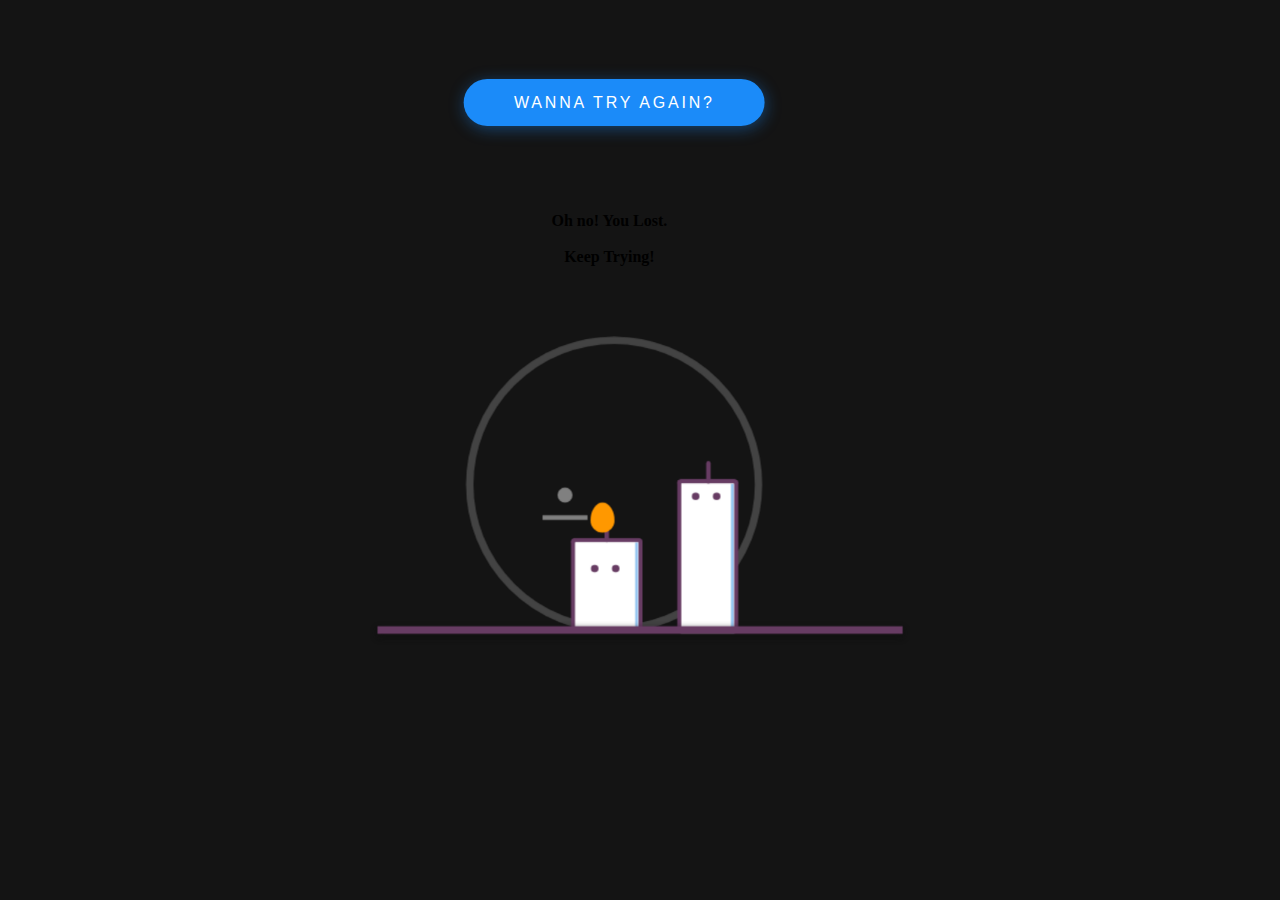
<file: improvements/vsai/easyloss.html>
<!DOCTYPE html>

<html>
<head>
  <meta charset="UTF-8">
  <title>Tic Tac Toe</title>
  
  <link rel="stylesheet" href="losss.css">
  <link rel="stylesheet" href="style.css">

</head>

<body>
  <div class="bb">
<a class="btn"  href="/improvements/vsai/tictactoe2.html" onClick="startGame() " title="">Wanna try again?</a><span class="color color--blue" data-value="1"></span><span class="color color--orange" data-value="1"></span><span class="color color--green" data-value="1"></span><span class="color color--white" padding=10px; data-value="1"></span>
<p class="ping" style="text-align: center; padding-top: 100px; color: black; " ><b>Oh no! You Lost.</b><br><br><b>Keep Trying!</b></p>
</div>
<br>
<br>
<div class="wrapper">
  <div class="candles">
    <div class="light__wave"></div>
    <div class="candle1">
      <div class="candle1__body">
        <div class="candle1__eyes">
          <span class="candle1__eyes-one"></span>
          <span class="candle1__eyes-two"></span>
        </div>
        <div class="candle1__mouth"></div>
      </div>
      <div class="candle1__stick"></div>
    </div>
    
    <div class="candle2">
      <div class="candle2__body">
        <div class="candle2__eyes">
          <div class="candle2__eyes-one"></div>
          <div class="candle2__eyes-two"></div>
        </div>
      </div>
      <div class="candle2__stick"></div>
    </div>
    <div class="candle2__fire"></div>
    <div class="sparkles-one"></div>
    <div class="sparkles-two"></div>
    <div class="candle__smoke-one">

    </div>
    <div class="candle__smoke-two">

    </div>
    
  </div>
  <div class="floor">
  </div>
  
 

        
   

  <script src="script.js"></script>
</div>
</body>
</html>
</file>
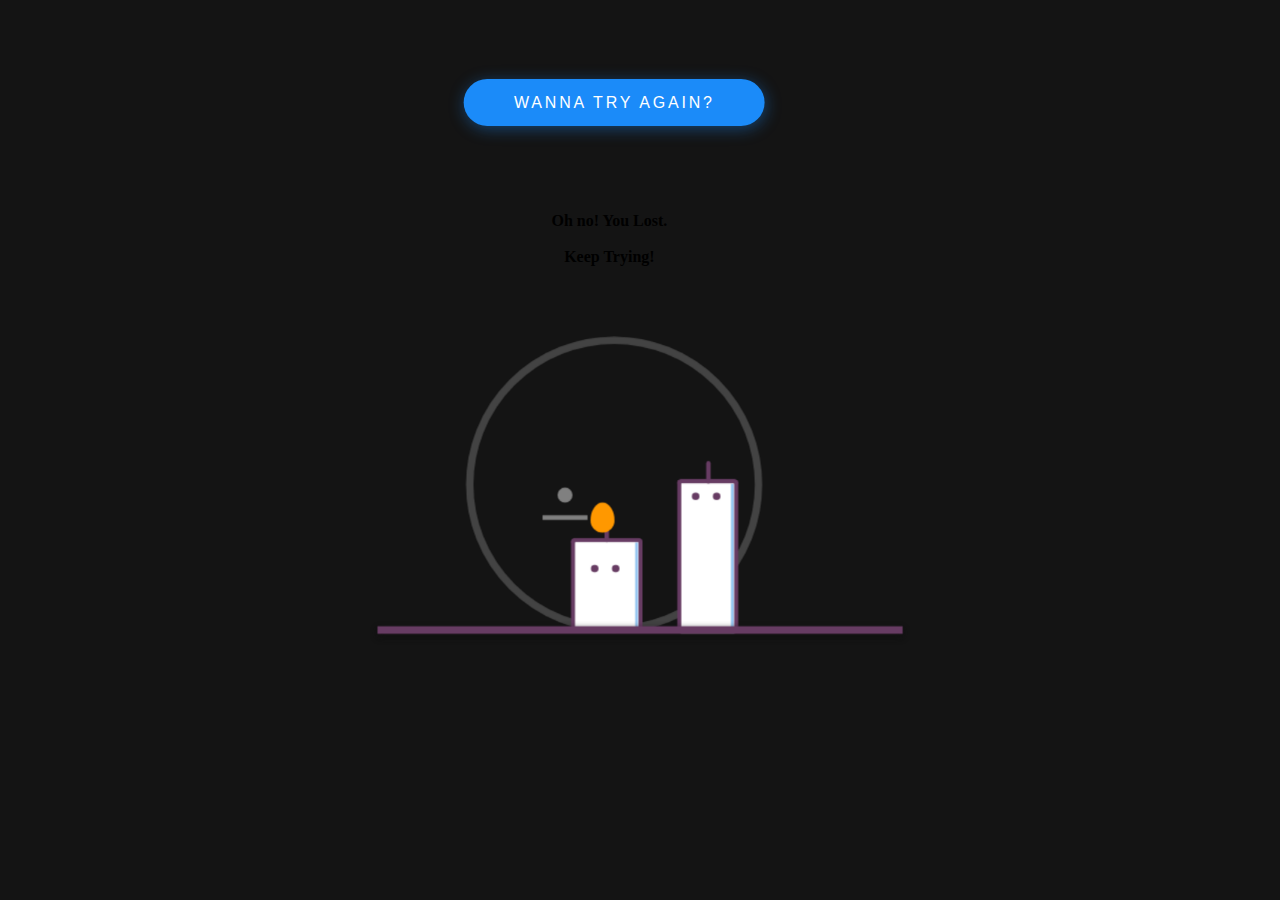
<file: improvements/vsai/loss.html>
<!DOCTYPE html>

<html>
<head>
  <meta charset="UTF-8">
  <title>Tic Tac Toe</title>
  
  <link rel="stylesheet" href="losss.css">
  <link rel="stylesheet" href="style.css">

</head>

<body>
  <div class="bb">
<a class="btn"  href="/improvements/vsai/tictactoe.html" onClick="startGame() " title="">Wanna try again?</a><span class="color color--blue" data-value="1"></span><span class="color color--orange" data-value="1"></span><span class="color color--green" data-value="1"></span><span class="color color--white" padding=10px; data-value="1"></span>
<p class="ping" style="text-align: center; padding-top: 100px; color: black; " ><b>Oh no! You Lost.</b><br><br><b>Keep Trying!</b></p>
</div>
<br>
<br>
<div class="wrapper">
  <div class="candles">
    <div class="light__wave"></div>
    <div class="candle1">
      <div class="candle1__body">
        <div class="candle1__eyes">
          <span class="candle1__eyes-one"></span>
          <span class="candle1__eyes-two"></span>
        </div>
        <div class="candle1__mouth"></div>
      </div>
      <div class="candle1__stick"></div>
    </div>
    
    <div class="candle2">
      <div class="candle2__body">
        <div class="candle2__eyes">
          <div class="candle2__eyes-one"></div>
          <div class="candle2__eyes-two"></div>
        </div>
      </div>
      <div class="candle2__stick"></div>
    </div>
    <div class="candle2__fire"></div>
    <div class="sparkles-one"></div>
    <div class="sparkles-two"></div>
    <div class="candle__smoke-one">

    </div>
    <div class="candle__smoke-two">

    </div>
    
  </div>
  <div class="floor">
  </div>
  
 

        
   

  <script src="script.js"></script>
</div>
</body>
</html>
</file>
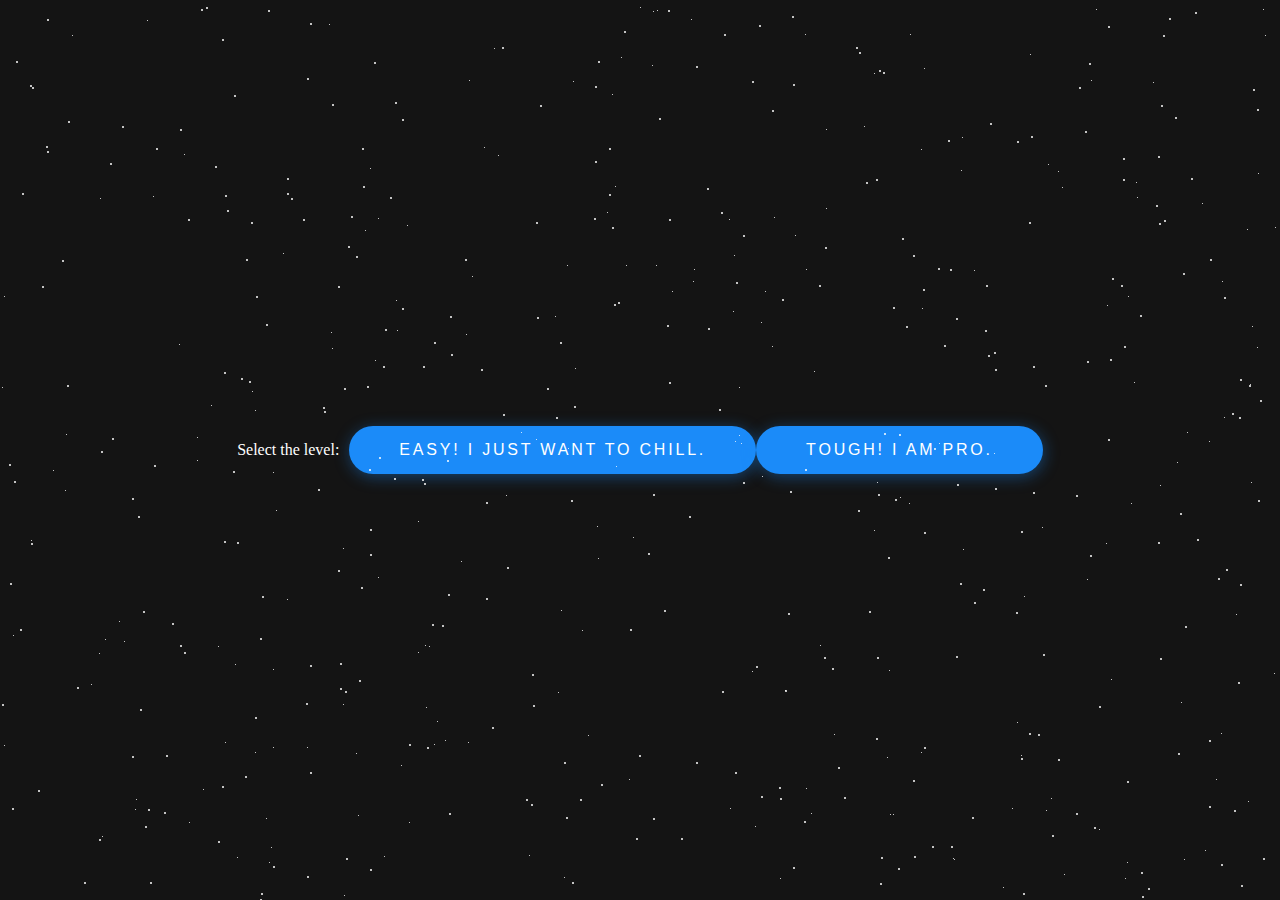
<file: improvements/vsai/maintictactoe.html>
<!DOCTYPE html>

<html>
<head>
  <meta charset="UTF-8">
  <title>Tic Tac Toe</title>
  
  <link rel="stylesheet" href="style.css">
  

</head>

<body>
	
	
	



<p class="ping" >Select the level:</p>
<a class="btn" href="/improvements/vsai/tictactoe2.html"  title="">Easy! I just want to chill.</a><span class="color color--blue" data-value="1"></span><span class="color color--orange" data-value="1"></span><span class="color color--green" data-value="1"></span><span class="color color--white" data-value="1"></span>
<br>
<br>
<a class="btn" href="/improvements/vsai/tictactoe.html" title="">Tough! I am pro.</a><span class="color color--blue" data-value="1"></span><span class="color color--orange" data-value="1"></span><span class="color color--green" data-value="1"></span><span class="color color--white" data-value="1"></span>
	<div class="page-bg"></div>

<div class="animation-wrapper">
  <div class="particle particle-1"></div>
  <div class="particle particle-2"></div>
  <div class="particle particle-3"></div>
  <div class="particle particle-4"></div>
</div>
 

 

 
</body>
</html>
</file>
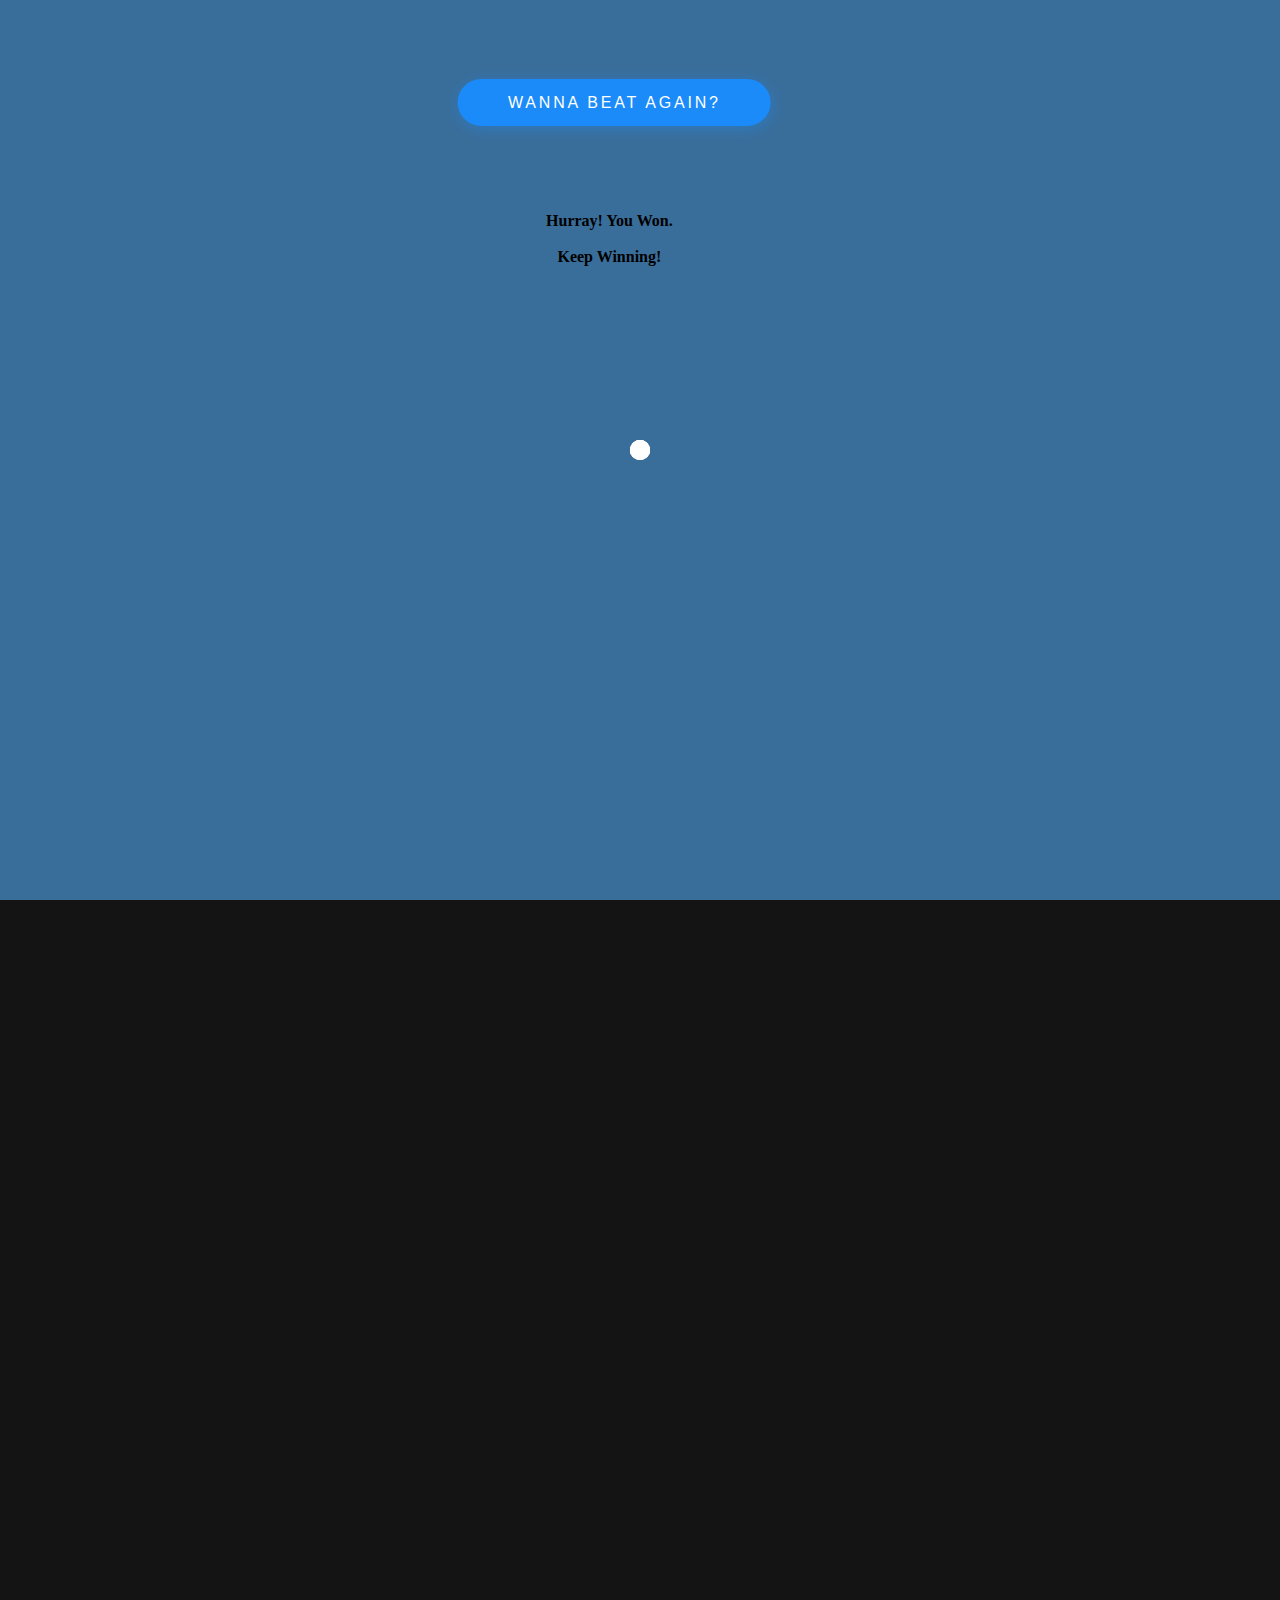
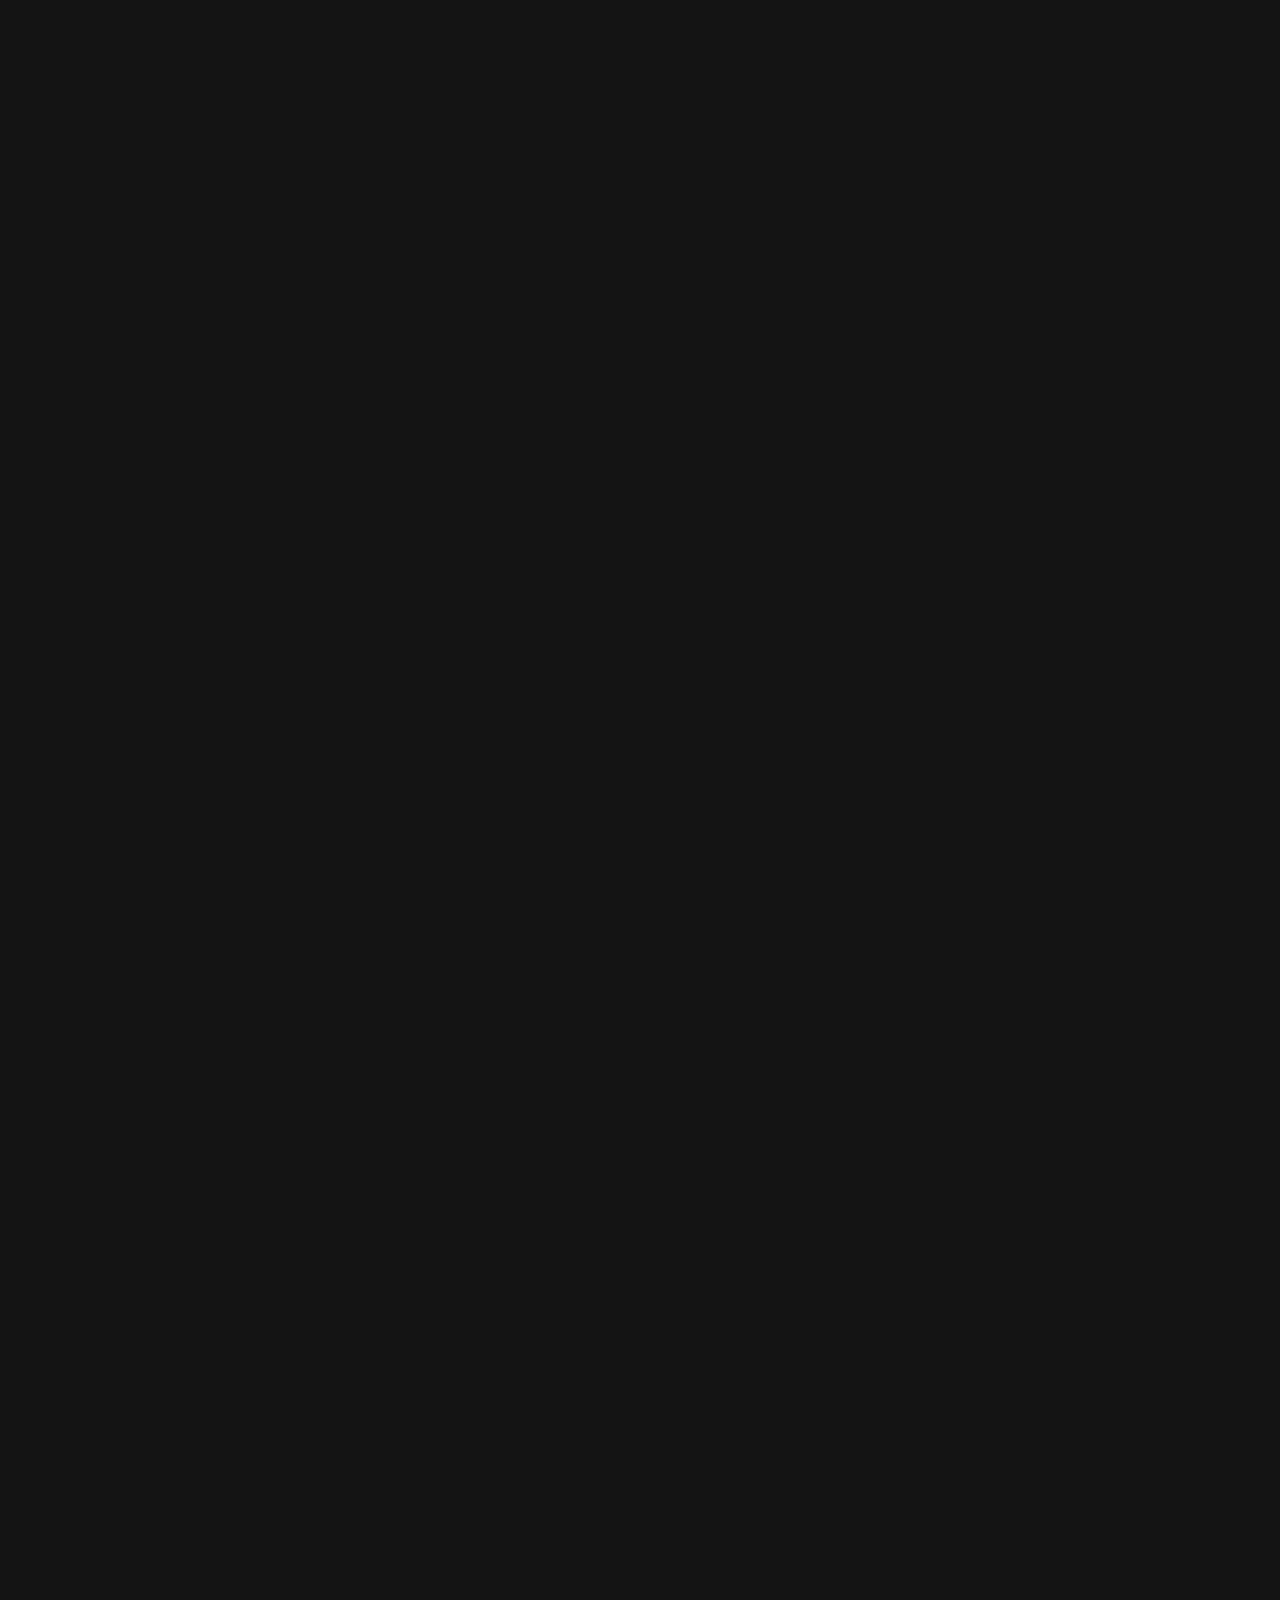
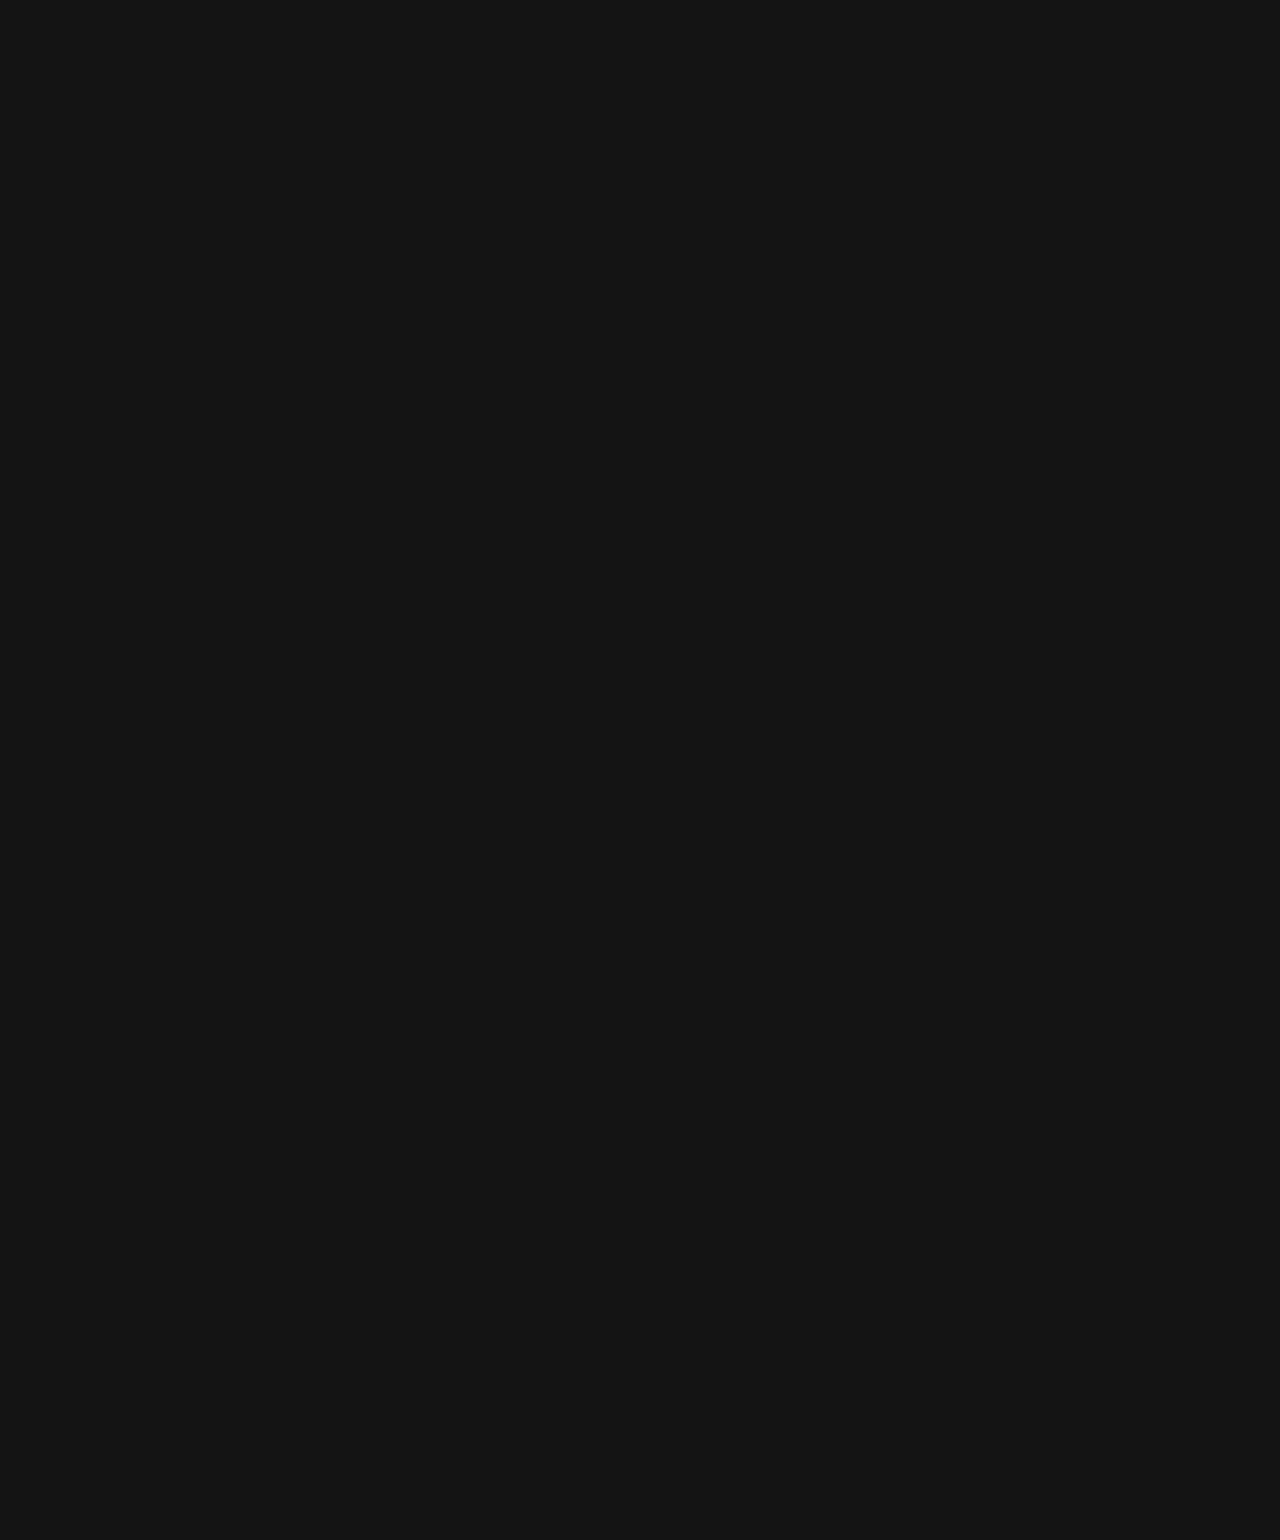
<file: improvements/vsai/won.html>
<!DOCTYPE html>

<html>
<head>
  <meta charset="UTF-8">
  <title>Tic Tac Toe</title>
  
  <link rel="stylesheet" href="losss.css">
  <link rel="stylesheet" href="style.css">

</head>


<body>  

  <div class="circle">
    <div></div>
    <div></div>
    <div></div>
    <div></div>
    <div></div>
    </div> 
  <div class="big">
    <div></div>
    <div></div>
    <div></div>
    <div></div>
    <div></div>
  </div>
  <div class="tri"></div>
  <div class="squ">
    <div></div>
    <div></div>
    <div></div>
    <div></div>
  </div>
  <div class="end">
    <div>W</div>
    <div>O</div>
    <div>N</div>
  </div>
     <div class="bb">
    
<a class="btn"  href="/improvements/vsai/tictactoe2.html" onClick="startGame() " title="">Wanna beat again?</a><span class="color color--blue" data-value="1"></span><span class="color color--orange" data-value="1"></span><span class="color color--green" data-value="1"></span><span class="color color--white" padding=10px; data-value="1"></span>
<p class="ping" style="text-align: center; padding-top: 100px; color: black; " ><b>Hurray! You Won.</b><br><br><b>Keep Winning!</b></p>
</div>
  </body>
  </html>
</file>
<file: improvements/vsai/losss.css>
body {
  background-color: #FEF4AD;
  animation: change-background 3s infinite linear;
}

.wrapper {
  position: absolute;
  left: 50%;
  top: 70%;
  transform: scale(1.5, 1.5) translate(-50%, -50%);
}

.floor {
  position: absolute;
  left: 50%;
  top: 50%;
  width: 350px;
  height: 5px;
  background: #673C63;
  transform: translate(-50%, -50%);
  box-shadow: 0px 2px 5px #111;
  z-index: 2;
}

.candles {
  position: absolute;
  left: 50%;
  top: 50%;
  width: 250px;
  height: 150px;
  transform: translate(-50%, -100%);
  z-index: 1;
}

.candle1 {
  position: absolute;
  left: 50%;
  top: 50%;
  width: 35px;
  height: 100px;
  background: #fff;
  border: 3px solid #673C63;
  border-bottom: 0px;
  border-radius: 3px;
  transform-origin: center right;
  transform: translate(60%, -25%);
  box-shadow: -2px 0px 0px #95c6f2 inset;
  animation: expand-body 3s infinite linear;
}

.candle1__stick, .candle2__stick {
  position: absolute;
  left: 50%;
  top: 0%;
  width: 3px;
  height: 15px;
  background: #673C63;
  border-radius: 8px;
  transform: translate(-50%, -100%);
}

.candle2__stick {
  height: 12px;
  transform-origin: bottom center;
  animation: stick-animation 3s infinite linear;
}

.candle1__eyes, .candle2__eyes {
  position: absolute;
  left: 50%;
  top: 0%;
  width: 35px;
  height: 30px;
  transform: translate(-50%, 0%);
}

.candle1__eyes-one {
  position: absolute;
  left: 30%;
  top: 20%;
  width: 5px;
  height: 5px;
  border-radius: 100%;
  background: #673C63;
  transform: translate(-70%, 0%);
  animation: blink-eyes 3s infinite linear;
}

.candle1__eyes-two {
  position: absolute;
  left: 70%;
  top: 20%;
  width: 5px;
  height: 5px;
  border-radius: 100%;
  background: #673C63;
  transform: translate(-70%, 0%);
  animation: blink-eyes 3s infinite linear;
}

.candle1__mouth {
  position: absolute;
  left: 40%;
  top: 20%;
  width: 0px;
  height: 0px;
  border-radius: 20px;
  background: #673C63;
  transform: translate(-50%, -50%);
  animation: uff 3s infinite linear;
}

.candle__smoke-one {
  position: absolute;
  left: 30%;
  top: 50%;
  width: 30px;
  height: 3px;
  background: grey;
  transform: translate(-50%, -50%);
  animation: move-left 3s infinite linear;
}

.candle__smoke-two {
  position: absolute;
  left: 30%;
  top: 40%;
  width: 10px;
  height: 10px;
  border-radius: 10px;
  background: grey;
  transform: translate(-50%, -50%);
  animation: move-top 3s infinite linear;
}

.candle2 {
  position: absolute;
  left: 20%;
  top: 65%;
  width: 42px;
  height: 60px;
  background: #fff;
  border: 3px solid #673C63;
  border-bottom: 0px;
  border-radius: 3px;
  transform: translate(60%, -15%);
  transform-origin: center right;
  box-shadow: -2px 0px 0px #95c6f2 inset;
  animation: shake-left 3s infinite linear;
}

.candle2__eyes-one {
  position: absolute;
  left: 30%;
  top: 50%;
  width: 5px;
  height: 5px;
  display: inline-block;
  border: 0px solid #673C63;
  border-radius: 100%;
  float: left;
  background: #673C63;
  transform: translate(-80%, 0%);
  animation: changeto-lower 3s infinite linear;
}

.candle2__eyes-two {
  position: absolute;
  left: 70%;
  top: 50%;
  width: 5px;
  height: 5px;
  display: inline-block;
  border: 0px solid #673C63;
  border-radius: 100%;
  float: left;
  background: #673C63;
  transform: translate(-80%, 0%);
  animation: changeto-greater 3s infinite linear;
}

.light__wave {
  position: absolute;
  top: 35%;
  left: 35%;
  width: 75px;
  height: 75px;
  border-radius: 100%;
  z-index: 0;
  transform: translate(-25%, -50%) scale(2.5, 2.5);
  border: 2px solid rgba(255, 255, 255, 0.2);
  animation: expand-light 3s infinite linear;
}

.candle2__fire {
  position: absolute;
  top: 50%;
  left: 40%;
  display: block;
  width: 16px;
  height: 20px;
  background-color: red;
  border-radius: 50% 50% 50% 50% / 60% 60% 40% 40%;
  background: #FF9800;
  transform: translate(-50%, -50%);
  animation: dance-fire 3s infinite linear;
}

@keyframes blink-eyes {
  0%,35% {
    opacity: 1;
    transform: translate(-70%, 0%);
  }
  36%,39% {
    opacity: 0;
    transform: translate(-70%, 0%);
  }
  40% {
    opacity: 1;
    transform: translate(-70%, 0%);
  }
  50%,65% {
    transform: translate(-140%, 0%);
  }
  66% {
    transform: translate(-70%, 0%);
  }
}
@keyframes expand-body {
  0%,40% {
    transform: scale(1, 1) translate(60%, -25%);
  }
  45%,55% {
    transform: scale(1.1, 1.1) translate(60%, -28%);
  }
  60% {
    transform: scale(0.89, 0.89) translate(60%, -25%);
  }
  65% {
    transform: scale(1, 1) translate(60%, -25%);
  }
  70% {
    transform: scale(0.95, 0.95) translate(60%, -25%);
  }
  75% {
    transform: scale(1, 1) translate(60%, -25%);
  }
}
@keyframes uff {
  0%,40% {
    width: 0px;
    height: 0px;
  }
  50%,54% {
    width: 15px;
    height: 15px;
    left: 30%;
  }
  59% {
    width: 5px;
    height: 5px;
    left: 20%;
  }
  62% {
    width: 2px;
    height: 2px;
    left: 20%;
  }
  67% {
    width: 0px;
    height: 0px;
    left: 30%;
  }
}
@keyframes change-background {
  0%,59%,98%,100% {
    background: #FEF4AD;
  }
  61%,97% {
    background: #F8AE39;
  }
}
@keyframes move-left {
  0%,59%,100% {
    width: 0px;
    left: 40%;
  }
  60% {
    width: 30px;
    left: 30%;
  }
  68% {
    width: 0px;
    left: 20%;
  }
}
@keyframes move-top {
  0%,64%,100% {
    width: 0px;
    height: 0px;
    top: 0%;
  }
  65% {
    width: 10px;
    height: 10px;
    top: 40%;
    left: 40%;
  }
  80% {
    width: 0px;
    height: 0px;
    top: 20%;
  }
}
@keyframes shake-left {
  0%,40% {
    left: 20%;
    transform: translate(60%, -15%);
  }
  50%,54% {
    left: 20%;
    transform: translate(60%, -15%);
  }
  59% {
    left: 20%;
    transform: translate(60%, -15%);
  }
  62% {
    left: 18%;
    transform: translate(60%, -15%);
  }
  65% {
    left: 21%;
    transform: translate(60%, -15%);
  }
  67% {
    left: 20%;
    transform: translate(60%, -15%);
  }
  75% {
    left: 20%;
    transform: scale(1.15, 0.85) translate(60%, -15%);
    background: #fff;
    border-color: #673C63;
  }
  91% {
    left: 20%;
    transform: scale(1.18, 0.82) translate(60%, -10%);
    background: #F44336;
    border-color: #F44336;
    box-shadow: -2px 0px 0px #F44336 inset;
  }
  92% {
    left: 20%;
    transform: scale(0.85, 1.15) translate(60%, -15%);
  }
  95% {
    left: 20%;
    transform: scale(1.05, 0.95) translate(60%, -15%);
  }
  97% {
    left: 20%;
    transform: scale(1, 1) translate(60%, -15%);
  }
}
@keyframes stick-animation {
  0%,40% {
    left: 50%;
    top: 0%;
    transform: translate(-50%, -100%);
  }
  50%,54% {
    left: 50%;
    top: 0%;
    transform: translate(-50%, -100%);
  }
  59% {
    left: 50%;
    top: 0%;
    transform: translate(-50%, -100%);
  }
  62% {
    left: 50%;
    top: 0%;
    transform: rotateZ(-15deg) translate(-50%, -100%);
  }
  65% {
    left: 50%;
    top: 0%;
    transform: rotateZ(15deg) translate(-50%, -100%);
  }
  70% {
    left: 50%;
    top: 0%;
    transform: rotateZ(-5deg) translate(-50%, -100%);
  }
  72% {
    left: 50%;
    top: 0%;
    transform: rotateZ(5deg) translate(-50%, -100%);
  }
  74%,84% {
    left: 50%;
    top: 0%;
    transform: rotateZ(0deg) translate(-50%, -100%);
  }
  85% {
    transform: rotateZ(180deg) translate(0%, 120%);
  }
  92% {
    left: 50%;
    top: 0%;
    transform: translate(-50%, -100%);
  }
}
@keyframes expand-light {
  10%,29%,59%,89% {
    transform: translate(-25%, -50%) scale(0, 0);
    border: 2px solid rgba(255, 255, 255, 0);
  }
  90%,20%,50% {
    transform: translate(-25%, -50%) scale(1, 1);
  }
  95%,96%,26%,27%,56%,57% {
    transform: translate(-25%, -50%) scale(2, 2);
    border: 2px solid rgba(255, 255, 255, 0.5);
  }
  0%,28%,58%,100% {
    transform: translate(-25%, -50%) scale(2.5, 2.5);
    border: 2px solid rgba(255, 255, 255, 0.2);
  }
}
@keyframes dance-fire {
  59%,89% {
    left: 40%;
    width: 0px;
    height: 0px;
  }
  90%,0%,7%,15%,23%,31%,39%,47%,55% {
    left: 40.8%;
    width: 16px;
    height: 20px;
    background: #FFC107;
  }
  94%,3%,11%,19%,27%,35%,43%,51%,58% {
    left: 41.2%;
    width: 16px;
    height: 20px;
    background: #FF9800;
  }
}
@keyframes changeto-lower {
  0%,70%,90% {
    padding: 0px;
    display: inline-block;
    border-radius: 100%;
    background: #673C63;
    border-width: 0 0 0 0;
    border: 0px solid #673C63;
    transform: translate(-90%, 0%);
  }
  71%,89% {
    background: none;
    border: solid #673C63;
    border-radius: 0px;
    border-width: 0 2px 2px 0;
    display: inline-block;
    padding: 1px;
    float: left;
    transform-origin: bottom left;
    transform: rotate(-45deg) translate(-50%, -65%);
    -webkit-transform: rotate(-45deg) translate(-50%, -65%);
  }
}
@keyframes changeto-greater {
  0%,70%,90% {
    top: 50%;
    padding: 0px;
    display: inline-block;
    border-radius: 100%;
    background: #673C63;
    border-width: 0 0 0 0;
    border: 0px solid #673C63;
    transform: translate(-80%, 0%);
  }
  71%,89% {
    top: 30%;
    background: none;
    border: solid #673C63;
    border-radius: 0px;
    border-width: 0 2px 2px 0;
    display: inline-block;
    padding: 1px;
    float: left;
    transform-origin: bottom left;
    transform: rotate(135deg) translate(-80%, 20%);
    -webkit-transform: rotate(135deg) translate(-80%, 20%);
  }
}

@charset "UTF-8";
/*********** reset **********/
html,
body,
div {
  margin:0;
  padding:0;
  border:0;
}

/* ------------------------------------------------------ */
html,
body {
  position: relative;
  width: 100vw;
  height: 100vh;
  overflow: hidden;
}

/* -----------------------
animation circle 回る玉 ~4s
----------------------- */
.circle {
  position: absolute;
  top: 0;
  left: 0;
  width: 100vw;
  height: 100vh;
  background: #3a6e9a;
}

.circle div {
  position: absolute;
  top: calc((50% - 10px));
  left: calc((50% - 10px));
  width: 20px;
  height:20px;
  background: #fff;
  border-radius: 50%;
}

.circle div:nth-child(1) { animation: anim_01 2s forwards;}
.circle div:nth-child(2) { animation: move_01 2s 2s; }
.circle div:nth-child(4) { animation: move_03 2s 2s; }
.circle div:nth-child(3) { animation: move_02 2s 2s; }
.circle div:nth-child(5) { animation: move_04 2s 2s; }

@keyframes anim_01 {
  0% {   transform: scale(0);}
  20% {  transform: scale(3);}
  50% {  transform: scale(1);}
  90% {  transform: scale(5);}
  100% { transform: scale(0);}
}

@keyframes move_01 {
  0% {   transform: translate(0) scale(0);}
  20% {  transform: translate(-100px, -100px) scale(1);}
  40% {  transform: translate(-100px, 100px) scale(1);}
  60% {  transform: translate(100px, 100px) scale(1);}
  80% {  transform: translate(100px, -100px) scale(1);}
  100% { transform: translate(0) scale(1);}
}

@keyframes move_02 {
  0% {   transform: translate(0) scale(0);}
  20% {  transform: translate(-100px, 100px) scale(1);}
  40% {  transform: translate(100px, 100px) scale(1);}
  60% {  transform: translate(100px, -100px) scale(1);}
  80% {  transform: translate(-100px, -100px) scale(1);}
  100% { transform: translate(0) scale(1);}
}

@keyframes move_03 {
  0% {   transform: translate(0px) scale(0);}
  20% {  transform: translate(100px, 100px) scale(1);}
  40% {  transform: translate(100px, -100px) scale(1);}
  60% {  transform: translate(-100px, -100px) scale(1);}
  80% {  transform: translate(-100px, 100px) scale(1);}
  100% { transform: translate(0) scale(1);}
}

@keyframes move_04 {
  0% {   transform: translate(0px) scale(0);}
  20% {  transform: translate(100px, -100px) scale(1);}
  40% {  transform: translate(-100px, -100px) scale(1);}
  60% {  transform: translate(-100px, 100px) scale(1);}
  80% {  transform: translate(100px, 100px) scale(1);}
  100% { transform: translate(0) scale(1);}
}

/* -----------------------
animation big 広がる玉 4s~5.6s
----------------------- */
.big {
  position: absolute;
  top: 0;
  left: 0;
  width: 100vw;
  height: 100vh;
}
.big div{
  position: absolute;
  top: calc((50% - 1500px));
  left: calc((50% - 1500px));
  width: 3000px;
  height: 3000px;
  border-radius: 50%;
  transform: scale(0);
}

.big div:nth-child(1) { background: #fffcee; animation: big .5s 4s forwards;}
.big div:nth-child(2) { background: #bd8e99; animation: big .5s 4.5s forwards;}
.big div:nth-child(3) { background: #9e3f57;  animation: big .5s 5s forwards;}

@keyframes big {
  0% {  transform: scale(0);}
  100% {transform: scale(1);}
}

/* -----------------------
animation tri 突き上げる三角 ~5.9s
----------------------- */
.tri {
  position: absolute;
  bottom: -300vw;
  left: -100vw;
  width: 0;
  height: 0;
  border-left: 150vw solid rgba(255, 0, 0, 0);
  border-right: 150vw solid rgba(255, 0, 0, 0);
  border-bottom: 300vw solid  rgb(255, 251, 189);
  animation: tri .6s 5.3s linear forwards;
}

@keyframes tri {
  100% {transform: translateY(-300vw); }
}

/* -----------------------
animation squ 現れる四角 7.3s
----------------------- */
.squ {
  position: absolute;
  top: 0;
  left: 0;
  width: 100vw;
  height: 100vh;
}

.squ div {
  position: absolute;
  top: calc((50% - 50px));
  left: calc((50% - 50px));
  width: 100px;
  height:100px;
  background: #3a6e9a;
  border-radius: 50%;
  transform: scale(0);
}

.squ div:nth-child(1) { animation: squ .6s 5.8s cubic-bezier(0, 0.73, 0.54, 2.4) forwards;}
.squ div:nth-child(2) { animation: moveSqu_01 .8s 6.5s forwards;}
.squ div:nth-child(3) { animation: moveSqu_02 .8s 6.5s forwards;}
.squ div:nth-child(4) { animation: moveSqu_03 .8s 6.5s forwards;}

@keyframes squ {
  0% {   transform: translateY(100px) scale(0);}
  20% {  transform: translateY(100px) scale(1);}
  99% {  transform: translateY(0) scale(1);}
  100% { transform: translateY(0) scale(0);}
}

@keyframes moveSqu_01 {
  0% {   transform: translateX(0);}
  100% { transform: translateX(-300px); border-radius: 0;}
}

@keyframes moveSqu_02 {
  0% {   transform: translateX(0);}
  100% { transform: translateX(0px); border-radius: 0;}
}

@keyframes moveSqu_03 {
  0% {   transform: translateX(0);}
  100% { transform: translateX(300px); border-radius: 0;}
}

/* -----------------------
animation end  
----------------------- */
.end {
  position: absolute;
  top: 0;
  left: 0;
  width: 100vw;
  height: 100vh;
}

.end div {
  position: absolute;
  top: calc((50% - 50px));
  left: calc((50% - 50px));
  width: 100px;
  height:100px;
  font-size: 70px;
  color: #fff;
  line-height: 100px;
  text-align: center;
  opacity: 0;
  animation: end 1s 7.4s forwards;
}

.end div:nth-child(1) {
  transform: translateX(-300px);
}

.end div:nth-child(3) {
  transform: translateX(300px);
}

@keyframes end {
  100% { opacity: 1;}
}
</file>
<file: improvements/vsai/style.css>
var x = document.getElementById("audi"); 

function playAudio() { 
  x.play(); 
} 

function pauseAudio() { 
  x.pause(); 
} 
td {
  border:  2px solid #333;
  height:  140px;
  width:  140px;
  text-align:  center;
  vertical-align:  middle;
  font-family:  "Comic Sans MS", cursive, sans-serif;
  font-size:  70px;
  cursor: pointer;
}

table {
  border-collapse: collapse;
  position:   absolute;
  left: 50%;
  margin-left: -250px;
  top: 50px;
}

table tr:first-child td {
  border-top: 0;
}

table tr:last-child td {
  border-bottom: 0;
}

table tr td:first-child {
  border-left: 0;
}
table tr td:last-child {
  border-right: 0;
}

.endgame {
 
  color: #4775d1;
  font-size: 2em; 
}
html {
  height:100%;
}

body {
  margin:0;
}

.bg {
  animation:slide 3s ease-in-out infinite alternate;
  background-image: linear-gradient(-60deg, #6c3 50%, #09f 50%);
  bottom:0;
  left:-50%;
  opacity:.5;
  position:fixed;
  right:-50%;
  top:0;
  z-index:-1;
}

.bg2 {
  animation-direction:alternate-reverse;
  animation-duration:4s;
}

.bg3 {
  animation-duration:5s;
}

.content {
  background-color:rgba(255,255,255,.8);
  border-radius:.25em;
  box-shadow:0 0 .25em rgba(0,0,0,.25);
  box-sizing:border-box;
  left:50%;
  padding:10vmin;
  position:fixed;
  text-align:center;
  top:50%;
  transform:translate(-50%, -50%);
}

h1 {
  font-family:monospace;
}

@keyframes slide {
  0% {
    transform:translateX(-25%);
  }
  100% {
    transform:translateX(25%);
  }
}

.selectSym{
  display: none;
  width: 260px;
  top: 150px;
  background-color: rgb(255, 153, 51,0.7);
  position: absolute;
  left: 50%;
  margin-left: -165px;
  padding-top: 10px;
  padding-bottom: 50px;
  text-align: center;
  border-radius: 5px;
  color: #1a5703;
  font-size: 2em; 
}

.selectSym button{
  font-family: "Comic Sans MS", cursive, sans-serif;
  font-size:  50px;
  width: 70px;
  border-radius: 12px;
  transition-duration: 0.4s;

}

.selectSym  button:first-of-type {
  margin-right: 10px;
  border-radius: 12px;
   transition-duration: 0.4s;
}
.selectSym  button:last-of-type {
  margin-left: 10px;
  border-radius: 12px;
   transition-duration: 0.4s;
}
.selectSym button:hover {
  background-color: #81ff75; 
  color: #171716;
   box-shadow: 0 12px 16px 0 rgba(0,0,0,0.24), 0 17px 50px 0 rgba(0,0,0,0.19);
}
.selectSym button:active {
  background-color: #3e8e41;
  box-shadow: 0 5px #666;
 transform: translateY(4px);
}

.replay button{
  font-family: "Comic Sans MS", cursive, sans-serif;
  font-size:  20px;
  width: 100px;
  border-radius: 12px;
  transition-duration: 0.4s;
  text-align: center;

}
.container { 
  height: 800px;
  
  
}

.center {
  margin: 0;
  position: absolute;
  top: 80%;
  left: 48%;
  -ms-transform: translate(-50%, -50%);
  transform: translate(-50%, -50%);
}

.ping {
  color: white;
  padding-right: 10px;
  word-break: 10px;
  text-shadow: 12px;

}

* {
   margin: 0;
   padding: 0;
}
 body {
   overflow: hidden;
   background: #141414;
   display: flex;
   justify-content: center;
   align-items: center;
   height: 100vh;
}
 .btn {
   font-family: sans-serif;
   color: white;
   text-decoration: none;
   text-transform: uppercase;
   letter-spacing: 2.8px;
   background-color: #1b8bf9;
   padding: 15px 50px;
   border-radius: 5rem;
   box-shadow: 1px 2.9px 16px rgba(27, 139, 249, 0.4);
   transition: 0.6s cubic-bezier(0.01, 1.69, 0.99, 0.94);
}
 .btn:hover {
   box-shadow: 3px 4.9px 16px rgba(27, 139, 249, 0.6);
   letter-spacing: 5px;
}
 .btn--clicked {
   transition: 0.6s cubic-bezier(0.01, 1.69, 0.99, 0.94);
   padding: 15px 2px;
   width: 50px;
   color: transparent;
   z-index: -10;
}
 .color {
   display: block;
   width: 0;
   height: 0;
   left: 50%;
   top: 50%;
   transform: translate(-50%, -50%);
   position: absolute;
   transition: 0.8s ease;
   border-radius: 50%;
   background-color: transparent;
}
 .expanded {
   width: 200%;
   padding-bottom: 200%;
   height: auto;
}
 .color--blue {
   background-color: #1b8bf9;
   transition-delay: 0.25s;
}
 .color--orange {
   background-color: #ff6c19;
   transition-delay: 0.5s;
}
 .color--green {
   background-color: #41ff9f;
   transition-delay: 0.75s;
}

 .color--white {
   background-color: #f9f9f9;
   transition-delay: 1s;
}


/* Config */
/* mixins */
/* Styles */
html, body {
  height: 100%;
}

body {
  display: flex;
  justify-content: center;
  align-items: center;
  font-size: 1rem;
  overflow: hidden;
}

 .animation-wrapper {
  position: fixed;
  top: 0;
  left: 0;
 
}

.page-bg {
  background: #1e1e1e;
  background-blend-mode: screen;
  background-size: cover;
  filter: grayscale(100%);
  z-index: -1;
}



.particle-1 {
  animation: animParticle 60s linear infinite;
  box-shadow: 0px 0px #fff, 2035px 1116px #fff, 1661px 1701px #fff, 760px 1173px #fff, 462px 1921px #fff, 1486px 1188px #fff, 1988px 1144px #fff, 338px 286px #fff, 197px 1626px #fff, 132px 1076px #fff, 1156px 992px #fff, 938px 268px #fff, 1801px 137px #fff, 1375px 1818px #fff, 1418px 1484px #fff, 266px 324px #fff, 823px 2099px #fff, 1241px 885px #fff, 2151px 2158px #fff, 2177px 802px #fff, 2538px 1301px #fff, 924px 1786px #fff, 2163px 2247px #fff, 1193px 1937px #fff, 1367px 2463px #fff, 844px 797px #fff, 2150px 1302px #fff, 577px 1427px #fff, 1757px 337px #fff, 1861px 741px #fff, 2397px 1440px #fff, 2157px 233px #fff, 1942px 1282px #fff, 499px 1966px #fff, 225px 195px #fff, 2389px 542px #fff, 1885px 364px #fff, 929px 1524px #fff, 1794px 1796px #fff, 1427px 1478px #fff, 1807px 2476px #fff, 2272px 1291px #fff, 2147px 1679px #fff, 2466px 2171px #fff, 1929px 2012px #fff, 361px 587px #fff, 393px 1973px #fff, 447px 460px #fff, 1978px 171px #fff, 180px 645px #fff, 1342px 832px #fff, 39px 1662px #fff, 1990px 2412px #fff, 322px 1500px #fff, 1866px 22px #fff, 2014px 329px #fff, 481px 2204px #fff, 1986px 1102px #fff, 798px 1552px #fff, 441px 1340px #fff, 1801px 2025px #fff, 1081px 1930px #fff, 902px 238px #fff, 1986px 2509px #fff, 1641px 737px #fff, 1495px 2492px #fff, 2314px 1081px #fff, 258px 1466px #fff, 2056px 2349px #fff, 1682px 2070px #fff, 324px 411px #fff, 1388px 2393px #fff, 2178px 1216px #fff, 448px 1181px #fff, 667px 1915px #fff, 1719px 2463px #fff, 2525px 906px #fff, 666px 1623px #fff, 1378px 600px #fff, 182px 1996px #fff, 2193px 1065px #fff, 1484px 2070px #fff, 43px 2518px #fff, 293px 1305px #fff, 1261px 1145px #fff, 464px 1005px #fff, 653px 1343px #fff, 2375px 273px #fff, 2038px 174px #fff, 653px 818px #fff, 331px 2317px #fff, 1559px 2403px #fff, 1901px 1169px #fff, 2327px 1686px #fff, 891px 1200px #fff, 1212px 1207px #fff, 1693px 837px #fff, 1487px 2053px #fff, 681px 838px #fff, 2453px 765px #fff, 579px 1791px #fff, 2333px 79px #fff, 1147px 1945px #fff, 1573px 1031px #fff, 557px 1098px #fff, 1232px 413px #fff, 1928px 1683px #fff, 16px 61px #fff, 1862px 1042px #fff, 1268px 1415px #fff, 1678px 415px #fff, 876px 179px #fff, 983px 589px #fff, 2284px 2413px #fff, 876px 1780px #fff, 1379px 402px #fff, 1503px 635px #fff, 678px 2446px #fff, 2060px 799px #fff, 2491px 2048px #fff, 969px 961px #fff, 503px 414px #fff, 544px 1168px #fff, 2285px 817px #fff, 1124px 346px #fff, 346px 858px #fff, 1049px 1256px #fff, 572px 1279px #fff, 1070px 1974px #fff, 1551px 1471px #fff, 1906px 91px #fff, 2052px 2507px #fff, 1878px 355px #fff, 2429px 630px #fff, 988px 355px #fff, 816px 1834px #fff, 398px 1272px #fff, 546px 1800px #fff, 595px 161px #fff, 1499px 920px #fff, 1769px 1818px #fff, 1044px 977px #fff, 688px 1427px #fff, 1080px 1572px #fff, 1659px 2532px #fff, 612px 227px #fff, 665px 942px #fff, 1299px 363px #fff, 109px 2446px #fff, 220px 1743px #fff, 1978px 1649px #fff, 392px 1450px #fff, 1785px 1537px #fff, 2540px 1836px #fff, 2330px 926px #fff, 75px 1255px #fff, 1582px 1138px #fff, 2528px 1135px #fff, 1332px 2162px #fff, 1825px 916px #fff, 1708px 2183px #fff, 510px 1969px #fff, 1793px 2289px #fff, 86px 1696px #fff, 1209px 740px #fff, 837px 1225px #fff, 1005px 2244px #fff, 1894px 899px #fff, 248px 2374px #fff, 1107px 902px #fff, 1504px 1339px #fff, 2171px 804px #fff, 256px 296px #fff, 1993px 1705px #fff, 1258px 500px #fff, 1513px 296px #fff, 323px 407px #fff, 409px 744px #fff, 502px 47px #fff, 1354px 882px #fff, 167px 1169px #fff, 2516px 1984px #fff, 1702px 1349px #fff, 1690px 2167px #fff, 132px 498px #fff, 587px 1413px #fff, 1267px 1681px #fff, 1816px 785px #fff, 1153px 1346px #fff, 1554px 1765px #fff, 1372px 587px #fff, 979px 1027px #fff, 671px 1871px #fff, 1825px 2400px #fff, 1782px 1286px #fff, 1786px 694px #fff, 972px 817px #fff, 22px 2174px #fff, 633px 2141px #fff, 1934px 546px #fff, 482px 1817px #fff, 22px 1574px #fff, 237px 542px #fff, 2474px 633px #fff, 485px 2467px #fff, 1416px 2112px #fff, 798px 2098px #fff, 660px 1465px #fff, 1451px 957px #fff, 913px 255px #fff, 1734px 1881px #fff, 1866px 994px #fff, 1263px 858px #fff, 639px 755px #fff, 1943px 618px #fff, 2204px 956px #fff, 2347px 2309px #fff, 2091px 2255px #fff, 1861px 1318px #fff, 1262px 1188px #fff, 720px 1271px #fff, 814px 1445px #fff, 383px 366px #fff, 859px 52px #fff, 1989px 2129px #fff, 1988px 2444px #fff, 516px 1762px #fff, 2063px 2438px #fff, 2012px 623px #fff, 1968px 1675px #fff, 1184px 1064px #fff, 1296px 742px #fff, 2198px 831px #fff, 879px 70px #fff, 761px 796px #fff, 601px 784px #fff, 1357px 199px #fff, 2469px 2413px #fff, 1197px 539px #fff, 1861px 1586px #fff, 1640px 1221px #fff, 795px 2338px #fff, 318px 489px #fff, 497px 2324px #fff, 2080px 1245px #fff, 1170px 1735px #fff, 640px 2286px #fff, 590px 1244px #fff, 2308px 2122px #fff, 2216px 1719px #fff, 616px 1948px #fff, 85px 1865px #fff, 2510px 1036px #fff, 793px 1367px #fff, 499px 1823px #fff, 598px 61px #fff, 540px 105px #fff, 1634px 1100px #fff, 1422px 1099px #fff, 2398px 2226px #fff, 273px 866px #fff, 582px 2208px #fff, 2305px 2331px #fff, 2517px 812px #fff, 1542px 1252px #fff, 2478px 381px #fff, 2254px 1083px #fff, 422px 479px #fff, 934px 448px #fff, 1875px 1789px #fff, 1189px 1158px #fff, 659px 118px #fff, 1413px 49px #fff, 796px 2532px #fff, 80px 1723px #fff, 1928px 690px #fff, 624px 31px #fff, 2183px 2106px #fff, 122px 1621px #fff, 11px 1124px #fff, 938px 1364px #fff, 2409px 2187px #fff, 26px 1967px #fff, 1136px 2121px #fff, 1661px 1872px #fff, 218px 841px #fff, 2114px 1778px #fff, 960px 583px #fff, 1678px 459px #fff, 1954px 1978px #fff, 292px 2518px #fff, 1814px 2266px #fff, 1930px 2495px #fff, 760px 1152px #fff, 707px 188px #fff, 251px 222px #fff, 1118px 1772px #fff, 2516px 1328px #fff, 1685px 1208px #fff, 2535px 2224px #fff, 2155px 643px #fff, 499px 2061px #fff, 2178px 1428px #fff, 777px 1862px #fff, 167px 1325px #fff, 1577px 1094px #fff, 2015px 2009px #fff, 1430px 1820px #fff, 137px 1973px #fff, 10px 1344px #fff, 653px 494px #fff, 862px 1631px #fff, 351px 216px #fff, 2465px 1254px #fff, 1981px 2491px #fff, 630px 629px #fff, 222px 786px #fff, 2549px 1007px #fff, 1273px 1209px #fff, 294px 1946px #fff, 2413px 459px #fff, 1643px 732px #fff, 955px 1070px #fff, 2003px 2110px #fff, 1842px 2210px #fff, 1757px 2101px #fff, 160px 1830px #fff, 2101px 2160px #fff, 1768px 166px #fff, 2214px 1738px #fff, 1145px 1207px #fff, 29px 944px #fff, 237px 1162px #fff, 1795px 1071px #fff, 560px 1549px #fff, 632px 1375px #fff, 257px 2206px #fff, 1287px 1716px #fff, 759px 25px #fff, 1583px 361px #fff, 244px 2484px #fff, 2184px 384px #fff, 740px 1600px #fff, 2211px 2143px #fff, 332px 104px #fff, 1327px 728px #fff, 1788px 758px #fff, 1260px 400px #fff, 1958px 591px #fff, 124px 2020px #fff, 1706px 1375px #fff, 1804px 842px #fff, 428px 1503px #fff, 2388px 2334px #fff, 47px 151px #fff, 1652px 1887px #fff, 881px 857px #fff, 792px 1769px #fff, 2333px 1707px #fff, 1590px 1088px #fff, 2122px 1722px #fff, 690px 2343px #fff, 1424px 1625px #fff, 573px 1341px #fff, 2526px 872px #fff, 73px 1391px #fff, 853px 1723px #fff, 1531px 724px #fff, 1146px 1674px #fff, 1368px 937px #fff, 2248px 1409px #fff, 449px 813px #fff, 998px 1259px #fff, 1823px 1984px #fff, 856px 47px #fff, 628px 1986px #fff, 1876px 851px #fff, 1108px 439px #fff, 572px 882px #fff, 1701px 1200px #fff, 831px 1916px #fff, 255px 717px #fff, 1240px 379px #fff, 1437px 1103px #fff, 1182px 1757px #fff, 2347px 2529px #fff, 2175px 885px #fff, 1983px 2413px #fff, 488px 1949px #fff, 866px 182px #fff, 345px 928px #fff, 260px 638px #fff, 1180px 513px #fff, 2232px 659px #fff, 2102px 1489px #fff, 731px 2261px #fff, 1324px 91px #fff, 1195px 903px #fff, 536px 2221px #fff, 292px 1630px #fff, 1131px 1938px #fff, 592px 2160px #fff, 119px 2503px #fff, 1421px 665px #fff, 2417px 392px #fff, 507px 567px #fff, 2414px 1498px #fff, 1755px 59px #fff, 800px 1672px #fff, 76px 1069px #fff, 648px 553px #fff, 2182px 1824px #fff, 1807px 1992px #fff, 153px 1426px #fff, 2336px 1811px #fff, 68px 121px #fff, 21px 1548px #fff, 2218px 1188px #fff, 2138px 1275px #fff, 1655px 2348px #fff, 1874px 1331px #fff, 310px 772px #fff, 2170px 594px #fff, 2143px 961px #fff, 2166px 461px #fff, 1210px 259px #fff, 884px 433px #fff, 112px 438px #fff, 685px 2448px #fff, 1042px 2271px #fff, 541px 1262px #fff, 812px 1427px #fff, 1392px 1691px #fff, 1518px 684px #fff, 1321px 2210px #fff, 2117px 1303px #fff, 782px 299px #fff, 2272px 612px #fff, 1681px 90px #fff, 2034px 2432px #fff, 556px 417px #fff, 1423px 737px #fff, 1078px 2411px #fff, 2034px 1773px #fff, 379px 457px #fff, 138px 516px #fff, 951px 846px #fff, 358px 2132px #fff, 98px 2271px #fff, 1600px 1447px #fff, 1221px 1815px #fff, 1133px 1617px #fff, 1896px 1200px #fff, 679px 1260px #fff, 129px 1190px #fff, 1880px 1508px #fff, 1958px 64px #fff, 1090px 2186px #fff, 1585px 1292px #fff, 434px 342px #fff, 206px 2199px #fff, 768px 2111px #fff, 1968px 314px #fff, 222px 39px #fff, 1887px 1341px #fff, 1361px 845px #fff, 1119px 2396px #fff, 595px 86px #fff, 2513px 2102px #fff, 398px 1015px #fff, 2285px 826px #fff, 32px 1262px #fff, 1914px 1489px #fff, 1852px 1648px #fff, 1846px 1031px #fff, 599px 1534px #fff, 1582px 9px #fff, 62px 2122px #fff, 963px 1811px #fff, 2256px 2126px #fff, 430px 1298px #fff, 1390px 1592px #fff, 1112px 278px #fff, 2351px 2177px #fff, 1136px 1001px #fff, 466px 2545px #fff, 978px 1771px #fff, 698px 1210px #fff, 1253px 1208px #fff, 976px 1460px #fff, 491px 2190px #fff, 1537px 824px #fff, 1467px 583px #fff, 1469px 81px #fff, 1390px 2138px #fff, 272px 2048px #fff, 2024px 2059px #fff, 395px 102px #fff, 32px 87px #fff, 287px 1267px #fff, 1963px 553px #fff, 1874px 2347px #fff, 2456px 514px #fff, 1186px 970px #fff, 394px 2231px #fff, 1886px 488px #fff, 1021px 531px #fff, 1094px 827px #fff, 1972px 238px #fff, 1059px 2397px #fff, 2157px 541px #fff, 9px 464px #fff, 724px 34px #fff, 1741px 329px #fff, 249px 2557px #fff, 10px 583px #fff, 146px 1089px #fff, 310px 665px #fff, 1501px 2118px #fff, 1450px 425px #fff, 1982px 1454px #fff, 2393px 817px #fff, 1183px 273px #fff, 2349px 706px #fff, 793px 867px #fff, 2427px 2354px #fff, 1871px 993px #fff, 1854px 195px #fff, 478px 1177px #fff, 414px 1809px #fff, 2043px 1202px #fff, 1865px 271px #fff, 1253px 1522px #fff, 1840px 313px #fff, 1567px 988px #fff, 279px 1664px #fff, 480px 1932px #fff, 898px 1841px #fff, 1138px 2065px #fff, 1286px 702px #fff, 1545px 656px #fff, 1616px 1953px #fff, 1691px 1759px #fff, 1874px 1692px #fff, 1771px 1831px #fff, 2437px 1839px #fff, 1111px 931px #fff, 2034px 311px #fff, 307px 78px #fff, 2353px 1166px #fff, 1108px 1223px #fff, 2503px 1799px #fff, 1788px 15px #fff, 1174px 2506px #fff, 657px 1164px #fff, 33px 1418px #fff, 1627px 1620px #fff, 2383px 2317px #fff, 711px 2251px #fff, 1590px 894px #fff, 344px 388px #fff, 936px 2440px #fff, 2063px 1181px #fff, 2494px 22px #fff, 2026px 716px #fff, 184px 1055px #fff, 1417px 2115px #fff, 1407px 1537px #fff, 2452px 1994px #fff, 2525px 2535px #fff, 2359px 900px #fff, 1510px 1677px #fff, 1212px 2265px #fff, 188px 219px #fff, 262px 596px #fff, 2553px 313px #fff, 168px 1368px #fff, 532px 674px #fff, 2239px 1723px #fff, 1468px 115px #fff, 736px 282px #fff, 213px 2454px #fff, 410px 1269px #fff, 1721px 1484px #fff, 1291px 1175px #fff, 63px 1563px #fff, 2480px 1929px #fff, 356px 256px #fff, 2370px 2519px #fff, 143px 611px #fff, 1742px 116px #fff, 445px 2043px #fff, 287px 193px #fff, 670px 2414px #fff, 793px 84px #fff, 1297px 642px #fff, 2349px 1804px #fff, 394px 478px #fff, 1272px 1538px #fff, 2257px 1211px #fff, 841px 1469px #fff, 1079px 87px #fff, 722px 691px #fff, 1654px 1343px #fff, 1366px 1340px #fff, 340px 688px #fff, 1800px 2556px #fff, 2321px 2276px #fff, 1103px 1920px #fff, 1574px 318px #fff, 1882px 332px #fff, 477px 1713px #fff, 1539px 300px #fff, 1887px 704px #fff, 261px 893px #fff, 1969px 1687px #fff, 2416px 84px #fff, 950px 269px #fff, 980px 1122px #fff, 478px 1400px #fff, 735px 992px #fff, 1718px 60px #fff, 2168px 1112px #fff, 1534px 2015px #fff, 1087px 361px #fff, 547px 388px #fff, 2000px 910px #fff, 1955px 1277px #fff, 1423px 1037px #fff, 1033px 1580px #fff, 177px 1545px #fff, 2056px 1361px #fff, 2002px 2188px #fff, 1539px 1252px #fff, 2067px 1282px #fff, 18px 1718px #fff, 1811px 2119px #fff, 1818px 2482px #fff, 77px 687px #fff, 43px 1635px #fff, 1389px 1265px #fff, 2529px 1733px #fff, 1312px 1870px #fff, 1551px 381px #fff, 906px 326px #fff, 1893px 1794px #fff, 1297px 802px #fff, 2080px 2238px #fff, 772px 110px #fff, 399px 1322px #fff, 1996px 523px #fff, 2533px 1479px #fff, 668px 10px #fff, 158px 2416px #fff, 206px 1996px #fff, 1356px 2214px #fff, 1970px 1591px #fff, 2230px 2473px #fff, 2071px 1703px #fff, 370px 554px #fff, 1527px 1767px #fff, 1174px 2463px #fff, 2474px 569px #fff, 1076px 495px #fff, 2339px 2124px #fff, 1594px 1871px #fff, 1289px 743px #fff, 609px 148px #fff, 883px 72px #fff, 2355px 537px #fff, 2273px 603px #fff, 1875px 2366px #fff, 1991px 1830px #fff, 965px 1773px #fff, 2531px 174px #fff, 880px 883px #fff, 2511px 95px #fff, 1266px 2161px #fff, 1734px 2406px #fff, 382px 1850px #fff, 1759px 926px #fff, 464px 1709px #fff, 1311px 1353px #fff, 2261px 1752px #fff, 2213px 109px #fff, 1832px 356px #fff, 58px 1615px #fff, 1935px 849px #fff, 154px 465px #fff, 1843px 1332px #fff, 443px 2080px #fff, 359px 680px #fff, 345px 691px #fff, 1234px 810px #fff, 829px 2113px #fff, 2533px 1573px #fff, 1506px 736px #fff, 381px 1266px #fff, 1990px 1419px #fff, 713px 1972px #fff, 641px 1512px #fff, 1397px 338px #fff, 482px 1116px #fff, 1270px 2208px #fff, 370px 529px #fff, 2003px 2549px #fff, 663px 945px #fff, 1680px 1867px #fff, 1302px 251px #fff, 140px 709px #fff, 1226px 569px #fff, 637px 1388px #fff, 1218px 578px #fff, 397px 2452px #fff, 2332px 1743px #fff, 2396px 2036px #fff, 1740px 219px #fff, 1219px 1936px #fff, 1671px 2183px #fff, 1175px 117px #fff, 1058px 759px #fff, 2223px 252px #fff, 1204px 1963px #fff, 953px 923px #fff, 411px 1441px #fff, 1052px 835px #fff, 635px 1054px #fff, 2098px 2190px #fff, 1689px 2072px #fff, 1403px 2353px #fff, 1830px 331px #fff, 1098px 2519px #fff, 658px 2145px #fff, 1158px 542px #fff, 1522px 1532px #fff, 221px 1629px #fff, 1903px 2515px #fff, 2549px 1729px #fff, 2520px 994px #fff, 1143px 1788px #fff, 1207px 2556px #fff, 1797px 2289px #fff, 1400px 1994px #fff, 2171px 2432px #fff, 1484px 1574px #fff, 110px 163px #fff, 1090px 555px #fff, 2439px 519px #fff, 1892px 1162px #fff, 888px 557px #fff, 158px 1392px #fff, 779px 2264px #fff, 2543px 2163px #fff, 790px 491px #fff, 1394px 2223px #fff, 994px 352px #fff, 153px 1600px #fff, 2302px 260px #fff, 825px 247px #fff, 2085px 584px #fff, 875px 2425px #fff, 1727px 905px #fff, 1209px 806px #fff, 1386px 1855px #fff, 386px 1970px #fff, 133px 1085px #fff, 2003px 1732px #fff, 1077px 1428px #fff, 2170px 1324px #fff, 2119px 1224px #fff, 2263px 553px #fff, 2382px 2095px #fff, 150px 882px #fff, 1378px 2006px #fff, 609px 194px #fff, 2373px 18px #fff, 2108px 2171px #fff, 1323px 2534px #fff, 367px 1631px #fff, 2036px 422px #fff, 776px 1308px #fff, 1017px 141px #fff, 1269px 1576px #fff, 423px 366px #fff, 1371px 1852px #fff, 1048px 1165px #fff, 582px 2115px #fff, 1374px 1028px #fff, 2368px 1299px #fff, 1267px 1640px #fff, 1242px 2427px #fff, 67px 385px #fff, 1607px 1554px #fff, 1550px 1849px #fff, 1662px 290px #fff, 1195px 12px #fff, 745px 1546px #fff, 1629px 1521px #fff, 2011px 2244px #fff, 1336px 2053px #fff, 615px 2420px #fff, 1637px 1540px #fff, 1500px 1078px #fff, 1870px 2439px #fff, 1486px 1503px #fff, 2022px 1064px #fff, 2094px 1220px #fff, 533px 705px #fff, 2353px 1517px #fff, 1374px 1334px #fff, 2344px 1495px #fff, 2067px 1023px #fff, 2542px 1525px #fff, 1583px 2240px #fff, 1706px 1714px #fff, 780px 798px #fff, 544px 1519px #fff, 2346px 278px #fff, 2233px 1340px #fff, 756px 2149px #fff, 1595px 1115px #fff, 402px 119px #fff, 1900px 1285px #fff, 1257px 109px #fff, 2314px 240px #fff, 2351px 744px #fff, 1527px 646px #fff, 2534px 2022px #fff, 1799px 1794px #fff, 2192px 1664px #fff, 1525px 2029px #fff, 1723px 763px #fff, 287px 178px #fff, 843px 1529px #fff, 986px 285px #fff, 1864px 2073px #fff, 914px 1076px #fff, 166px 2249px #fff, 1208px 2201px #fff, 662px 2093px #fff, 1109px 1223px #fff, 3px 2031px #fff, 454px 2120px #fff, 340px 663px #fff, 1310px 873px #fff, 2358px 1339px #fff, 1178px 965px #fff, 2087px 2547px #fff, 2097px 1943px #fff, 2061px 658px #fff, 545px 1108px #fff, 1179px 1351px #fff, 852px 1402px #fff, 2047px 641px #fff, 1997px 709px #fff, 274px 1791px #fff, 1203px 1114px #fff, 246px 259px #fff, 560px 342px #fff, 1272px 2475px #fff, 2506px 957px #fff, 2356px 1946px #fff, 374px 62px #fff, 2087px 1221px #fff, 673px 2036px #fff, 1123px 158px #fff, 1282px 2490px #fff, 1655px 2014px #fff, 2030px 2161px #fff, 480px 1393px #fff, 1951px 502px #fff, 1762px 1065px #fff, 1287px 962px #fff, 1958px 1303px #fff, 1400px 2267px #fff, 1494px 1281px #fff, 1581px 270px #fff, 536px 2518px #fff, 1132px 1647px #fff, 278px 1805px #fff, 1149px 1096px #fff, 485px 1699px #fff, 1251px 1961px #fff, 1880px 1082px #fff, 1368px 1063px #fff, 1685px 2135px #fff, 721px 212px #fff, 214px 1850px #fff, 665px 1305px #fff, 310px 23px #fff, 258px 1730px #fff, 1892px 255px #fff, 530px 2482px #fff, 848px 1438px #fff, 1747px 934px #fff, 538px 1532px #fff, 2020px 1925px #fff, 1033px 492px #fff, 1580px 2117px #fff, 1711px 613px #fff, 614px 304px #fff, 1079px 1641px #fff, 773px 1951px #fff, 819px 2466px #fff, 432px 624px #fff, 526px 799px #fff, 531px 804px #fff, 2335px 2103px #fff, 838px 767px #fff, 2022px 2108px #fff, 1134px 1553px #fff, 341px 2466px #fff, 390px 2161px #fff, 2137px 725px #fff, 1410px 1053px #fff, 1144px 1368px #fff, 1320px 1027px #fff, 369px 469px #fff, 1927px 563px #fff, 1896px 606px #fff, 48px 2310px #fff, 2460px 128px #fff, 954px 2026px #fff, 2166px 1773px #fff, 1967px 1352px #fff, 1417px 284px #fff, 983px 982px #fff, 367px 386px #fff, 2516px 1519px #fff, 641px 934px #fff, 1443px 1466px #fff, 924px 532px #fff, 2398px 19px #fff, 692px 1801px #fff, 262px 939px #fff, 862px 1229px #fff, 93px 1518px #fff, 829px 997px #fff, 959px 1665px #fff, 909px 2488px #fff, 1108px 26px #fff, 1198px 1447px #fff, 1543px 1590px #fff, 1435px 766px #fff, 39px 2353px #fff, 87px 1076px #fff, 2212px 2167px #fff, 2112px 1429px #fff, 486px 598px #fff, 249px 381px #fff, 2271px 1154px #fff, 1937px 2075px #fff, 1290px 1090px #fff, 1477px 771px #fff, 785px 690px #fff, 1356px 214px #fff, 2311px 2512px #fff, 442px 2290px #fff, 1420px 2137px #fff, 690px 1609px #fff, 2241px 1891px #fff, 1112px 2246px #fff, 1719px 622px #fff, 928px 1176px #fff, 1420px 2055px #fff, 1148px 888px #fff, 197px 1092px #fff, 592px 2139px #fff, 689px 516px #fff, 2480px 1409px #fff, 224px 541px #fff, 1237px 1694px #fff, 746px 2050px #fff, 1031px 136px #fff, 1558px 1636px #fff, 165px 1015px #fff, 482px 2137px #fff, 291px 198px #fff, 756px 666px #fff, 1080px 1079px #fff, 856px 966px #fff, 1672px 1668px #fff, 1186px 1626px #fff, 203px 1929px #fff, 957px 484px #fff, 1409px 1974px #fff, 560px 2097px #fff, 1127px 781px #fff, 529px 1627px #fff, 602px 1424px #fff, 832px 1962px #fff, 898px 1301px #fff, 2211px 2241px #fff, 1433px 2081px #fff, 1307px 319px #fff, 1065px 2311px #fff, 1870px 1297px #fff, 1330px 228px #fff, 233px 2093px #fff, 1833px 2047px #fff, 22px 193px #fff;
  border-radius: 50%;
  height: 2px;
  width: 2px;
}

.particle-1:after {
  box-shadow: 0px 0px #fff, 986px 1361px #fff, 1936px 507px #fff, 1852px 2002px #fff, 1590px 3px #fff, 2149px 638px #fff, 2079px 1596px #fff, 2415px 1418px #fff, 1097px 869px #fff, 392px 365px #fff, 1607px 2428px #fff, 151px 749px #fff, 825px 1951px #fff, 2320px 1735px #fff, 1754px 264px #fff, 474px 923px #fff, 1001px 2214px #fff, 2035px 1349px #fff, 523px 2460px #fff, 1007px 1263px #fff, 698px 2179px #fff, 2489px 378px #fff, 1327px 909px #fff, 645px 1502px #fff, 1092px 2481px #fff, 1932px 1081px #fff, 1797px 1984px #fff, 1109px 1960px #fff, 841px 275px #fff, 200px 1548px #fff, 504px 2045px #fff, 1160px 1799px #fff, 272px 1109px #fff, 368px 2309px #fff, 1808px 1752px #fff, 171px 483px #fff, 2192px 937px #fff, 399px 1106px #fff, 577px 711px #fff, 4px 2232px #fff, 339px 569px #fff, 2458px 1876px #fff, 1246px 847px #fff, 2549px 368px #fff, 821px 1982px #fff, 150px 2257px #fff, 1573px 166px #fff, 874px 1386px #fff, 1965px 400px #fff, 219px 1197px #fff, 1706px 2075px #fff, 1201px 547px #fff, 752px 2122px #fff, 1723px 1837px #fff, 572px 230px #fff, 664px 469px #fff, 194px 357px #fff, 739px 2005px #fff, 699px 720px #fff, 1049px 323px #fff, 2559px 1985px #fff, 581px 603px #fff, 780px 380px #fff, 588px 1423px #fff, 571px 2200px #fff, 2035px 1120px #fff, 1080px 1987px #fff, 1823px 1035px #fff, 973px 1568px #fff, 52px 710px #fff, 2253px 1244px #fff, 660px 438px #fff, 45px 1680px #fff, 1552px 960px #fff, 1443px 5px #fff, 2123px 397px #fff, 1962px 914px #fff, 1519px 984px #fff, 834px 408px #fff, 567px 1857px #fff, 841px 1034px #fff, 847px 1916px #fff, 2176px 69px #fff, 723px 2008px #fff, 204px 2418px #fff, 736px 223px #fff, 2285px 2171px #fff, 973px 2338px #fff, 962px 2513px #fff, 1369px 4px #fff, 1907px 2218px #fff, 1652px 212px #fff, 1957px 2434px #fff, 477px 1747px #fff, 1688px 883px #fff, 1090px 1724px #fff, 633px 1299px #fff, 2178px 641px #fff, 1212px 1515px #fff, 50px 2485px #fff, 544px 1914px #fff, 1374px 1691px #fff, 470px 617px #fff, 1471px 2279px #fff, 1450px 1034px #fff, 147px 1632px #fff, 951px 309px #fff, 2222px 1900px #fff, 349px 1209px #fff, 800px 1577px #fff, 1021px 1046px #fff, 1042px 1944px #fff, 415px 1809px #fff, 1430px 531px #fff, 2365px 627px #fff, 630px 1148px #fff, 680px 1007px #fff, 1094px 1863px #fff, 1947px 2293px #fff, 556px 454px #fff, 419px 2230px #fff, 647px 73px #fff, 14px 973px #fff, 2279px 2373px #fff, 1827px 2063px #fff, 1952px 615px #fff, 1217px 2496px #fff, 1357px 1053px #fff, 2261px 1668px #fff, 131px 2433px #fff, 1123px 490px #fff, 1103px 439px #fff, 1386px 2283px #fff, 2063px 1062px #fff, 317px 79px #fff, 955px 673px #fff, 705px 1743px #fff, 1718px 235px #fff, 2403px 23px #fff, 89px 245px #fff, 872px 924px #fff, 298px 1979px #fff, 1875px 439px #fff, 1738px 1034px #fff, 773px 686px #fff, 1850px 334px #fff, 1602px 1993px #fff, 1355px 1983px #fff, 1997px 638px #fff, 225px 319px #fff, 814px 1903px #fff, 51px 1205px #fff, 1680px 34px #fff, 2402px 1535px #fff, 2113px 2468px #fff, 1209px 428px #fff, 1490px 1791px #fff, 1965px 1369px #fff, 2260px 1349px #fff, 1993px 237px #fff, 709px 958px #fff, 642px 2537px #fff, 792px 31px #fff, 2390px 950px #fff, 740px 641px #fff, 1408px 2013px #fff, 798px 381px #fff, 1167px 2520px #fff, 1667px 179px #fff, 2159px 2012px #fff, 391px 1578px #fff, 911px 212px #fff, 775px 1619px #fff, 1481px 1105px #fff, 790px 1568px #fff, 2455px 1961px #fff, 725px 2104px #fff, 965px 316px #fff, 1469px 1294px #fff, 90px 1858px #fff, 875px 2459px #fff, 433px 2403px #fff, 1975px 2148px #fff, 1639px 1880px #fff, 124px 1864px #fff, 1260px 1239px #fff, 234px 316px #fff, 2088px 2392px #fff, 595px 250px #fff, 1395px 140px #fff, 1333px 751px #fff, 2518px 1799px #fff, 1225px 2167px #fff, 2440px 140px #fff, 2396px 900px #fff, 130px 948px #fff, 977px 2066px #fff, 1105px 743px #fff, 515px 31px #fff, 389px 1428px #fff, 235px 1368px #fff, 1362px 1318px #fff, 2132px 1589px #fff, 126px 981px #fff, 647px 88px #fff, 47px 1921px #fff, 2413px 340px #fff, 2118px 2322px #fff, 2517px 941px #fff, 1544px 809px #fff, 1287px 88px #fff, 1248px 1101px #fff, 753px 449px #fff, 1890px 1978px #fff, 2087px 1933px #fff, 1270px 1266px #fff, 805px 59px #fff, 1118px 1174px #fff, 193px 247px #fff, 111px 402px #fff, 1858px 2156px #fff, 2093px 544px #fff, 237px 222px #fff, 1726px 915px #fff, 1637px 940px #fff, 166px 1197px #fff, 1087px 1743px #fff, 2444px 1144px #fff, 1668px 2165px #fff, 333px 1769px #fff, 2545px 2274px #fff, 592px 2440px #fff, 48px 459px #fff, 445px 2135px #fff, 783px 547px #fff, 2524px 1980px #fff, 495px 2008px #fff, 1952px 2492px #fff, 2201px 1162px #fff, 1046px 104px #fff, 1618px 1601px #fff, 855px 1522px #fff, 1054px 2214px #fff, 554px 2427px #fff, 33px 2270px #fff, 2402px 1693px #fff, 2311px 543px #fff, 2270px 960px #fff, 160px 2294px #fff, 950px 39px #fff, 144px 1784px #fff, 1929px 1610px #fff, 1910px 1632px #fff, 1494px 891px #fff, 1910px 1039px #fff, 816px 606px #fff, 2251px 2320px #fff, 2176px 1866px #fff, 1311px 547px #fff, 177px 2336px #fff, 1443px 2446px #fff, 754px 1620px #fff, 196px 236px #fff, 1120px 999px #fff, 1196px 1871px #fff, 634px 1616px #fff, 698px 203px #fff, 1477px 503px #fff, 212px 1536px #fff, 2033px 1793px #fff, 2015px 1493px #fff, 1714px 551px #fff, 361px 120px #fff, 1613px 427px #fff, 658px 2224px #fff, 1226px 559px #fff, 1424px 2388px #fff, 727px 177px #fff, 2306px 1827px #fff, 1041px 528px #fff, 97px 84px #fff, 2095px 2303px #fff, 1994px 2278px #fff, 2432px 995px #fff, 1241px 1061px #fff, 1764px 936px #fff, 1503px 64px #fff, 1779px 2434px #fff, 2134px 1224px #fff, 2325px 2560px #fff, 1645px 748px #fff, 2121px 1502px #fff, 21px 233px #fff, 714px 1168px #fff, 1173px 682px #fff, 478px 1526px #fff, 2327px 62px #fff, 2203px 1616px #fff, 993px 652px #fff, 197px 2373px #fff, 1502px 1997px #fff, 647px 1676px #fff, 24px 165px #fff, 1173px 236px #fff, 229px 518px #fff, 334px 2545px #fff, 2193px 53px #fff, 2073px 1199px #fff, 175px 1224px #fff, 2088px 1392px #fff, 2066px 51px #fff, 992px 1424px #fff, 74px 1038px #fff, 2514px 63px #fff, 397px 123px #fff, 1982px 1342px #fff, 2082px 1551px #fff, 1702px 976px #fff, 852px 2275px #fff, 1106px 654px #fff, 1493px 2129px #fff, 2208px 911px #fff, 1645px 1356px #fff, 132px 321px #fff, 1119px 1325px #fff, 2546px 2076px #fff, 313px 1719px #fff, 749px 2498px #fff, 335px 785px #fff, 1601px 685px #fff, 1978px 596px #fff, 949px 344px #fff, 752px 1433px #fff, 1078px 1231px #fff, 2279px 252px #fff, 1271px 350px #fff, 1623px 1385px #fff, 617px 2403px #fff, 1036px 933px #fff, 2294px 1026px #fff, 624px 1812px #fff, 464px 1577px #fff, 1507px 1757px #fff, 2227px 2317px #fff, 413px 1580px #fff, 2168px 389px #fff, 1655px 2143px #fff, 1664px 1659px #fff, 1777px 1641px #fff, 1985px 2366px #fff, 1454px 339px #fff, 1590px 2058px #fff, 2259px 1047px #fff, 1768px 818px #fff, 1822px 1694px #fff, 2528px 78px #fff, 1520px 439px #fff, 1105px 704px #fff, 490px 2020px #fff, 359px 2453px #fff, 1084px 1567px #fff, 2058px 146px #fff, 962px 1661px #fff, 1025px 87px #fff, 2310px 640px #fff, 2523px 2225px #fff, 155px 1589px #fff, 49px 1607px #fff, 469px 741px #fff, 175px 350px #fff, 1347px 1164px #fff, 563px 2413px #fff, 1602px 2224px #fff, 75px 427px #fff, 2517px 1310px #fff, 1581px 1298px #fff, 956px 523px #fff, 773px 2463px #fff, 392px 2474px #fff, 2259px 2367px #fff, 29px 213px #fff, 2428px 277px #fff, 2521px 2318px #fff, 2148px 1898px #fff, 380px 1513px #fff, 839px 1998px #fff, 1030px 1637px #fff, 546px 406px #fff, 310px 565px #fff, 1617px 475px #fff, 1994px 176px #fff, 1341px 1598px #fff, 2438px 2240px #fff, 128px 1519px #fff, 2153px 1379px #fff, 2px 1203px #fff, 168px 513px #fff, 106px 1390px #fff, 1692px 2404px #fff, 2284px 2242px #fff, 653px 774px #fff, 1872px 21px #fff, 2239px 190px #fff, 2261px 685px #fff, 972px 1856px #fff, 2228px 2383px #fff, 895px 1652px #fff, 2190px 1862px #fff, 842px 572px #fff, 708px 2122px #fff, 784px 66px #fff, 435px 2524px #fff, 1978px 2112px #fff, 319px 173px #fff, 2320px 686px #fff, 611px 2281px #fff, 1345px 1491px #fff, 913px 1856px #fff, 1724px 2224px #fff, 228px 395px #fff, 1721px 772px #fff, 401px 2411px #fff, 1149px 704px #fff, 1321px 1562px #fff, 359px 839px #fff, 1321px 17px #fff, 2195px 180px #fff, 1905px 1703px #fff, 2356px 595px #fff, 2128px 561px #fff, 2207px 1160px #fff, 962px 202px #fff, 308px 2445px #fff, 1411px 11px #fff, 1436px 2487px #fff, 836px 1215px #fff, 2228px 2107px #fff, 1347px 2092px #fff, 934px 1235px #fff, 2118px 1674px #fff, 2151px 730px #fff, 1052px 356px #fff, 2007px 1753px #fff, 2135px 2476px #fff, 909px 1661px #fff, 1536px 1027px #fff, 1712px 1131px #fff, 2317px 471px #fff, 581px 1267px #fff, 1934px 1102px #fff, 1803px 1258px #fff, 2403px 404px #fff, 1678px 1102px #fff, 1380px 758px #fff, 2432px 1217px #fff, 2349px 621px #fff, 470px 322px #fff, 1414px 35px #fff, 2367px 2366px #fff, 1509px 2019px #fff, 1919px 1283px #fff, 1525px 961px #fff, 1309px 2402px #fff, 236px 193px #fff, 154px 1681px #fff, 285px 1687px #fff, 2163px 1596px #fff, 1558px 1076px #fff, 2082px 1431px #fff, 1549px 276px #fff, 1542px 1980px #fff, 908px 83px #fff, 1544px 581px #fff, 782px 838px #fff, 407px 487px #fff, 1293px 768px #fff, 685px 1783px #fff, 382px 1074px #fff, 1564px 1746px #fff, 683px 583px #fff, 301px 18px #fff, 2485px 1463px #fff, 829px 1669px #fff, 1233px 779px #fff, 1193px 1937px #fff, 1392px 937px #fff, 404px 1858px #fff, 456px 2038px #fff, 2026px 1373px #fff, 174px 547px #fff, 1548px 1236px #fff, 1849px 2063px #fff, 1556px 1801px #fff, 350px 1585px #fff, 1997px 358px #fff, 66px 1505px #fff, 473px 1345px #fff, 806px 1430px #fff, 2468px 219px #fff, 1579px 2029px #fff, 2467px 1410px #fff, 1137px 2045px #fff, 205px 1367px #fff, 2193px 275px #fff, 2226px 1664px #fff, 1096px 164px #fff, 1627px 1222px #fff, 2240px 937px #fff, 2155px 1008px #fff, 1022px 1367px #fff, 1521px 27px #fff, 537px 1108px #fff, 1291px 2201px #fff, 2262px 459px #fff, 1791px 939px #fff, 518px 1603px #fff, 2030px 664px #fff, 2px 2288px #fff, 419px 1519px #fff, 1163px 1848px #fff, 1442px 974px #fff, 231px 1640px #fff, 1383px 1093px #fff, 1550px 2212px #fff, 1702px 485px #fff, 1749px 77px #fff, 1575px 826px #fff, 585px 277px #fff, 203px 2043px #fff, 1989px 57px #fff, 2088px 1410px #fff, 1586px 2052px #fff, 1905px 2057px #fff, 13px 876px #fff, 2464px 2517px #fff, 1169px 1703px #fff, 2496px 2287px #fff, 288px 664px #fff, 260px 1692px #fff, 2400px 1575px #fff, 1883px 2123px #fff, 980px 142px #fff, 1552px 709px #fff, 1208px 1647px #fff, 561px 1864px #fff, 550px 342px #fff, 1640px 2344px #fff, 1847px 2181px #fff, 1310px 2262px #fff, 221px 1978px #fff, 538px 515px #fff, 1120px 853px #fff, 2511px 1665px #fff, 1662px 1069px #fff, 1358px 957px #fff, 332px 1858px #fff, 2416px 1190px #fff, 1041px 437px #fff, 122px 2183px #fff, 1973px 1293px #fff, 2041px 323px #fff, 526px 2014px #fff, 814px 219px #fff, 671px 130px #fff, 944px 106px #fff, 2326px 1985px #fff, 740px 1020px #fff, 1287px 1488px #fff, 50px 30px #fff, 674px 2376px #fff, 2001px 716px #fff, 2398px 1064px #fff, 969px 692px #fff, 199px 95px #fff, 1410px 2155px #fff, 1905px 653px #fff, 2273px 1436px #fff, 2466px 2182px #fff, 2033px 719px #fff, 2033px 2323px #fff, 1395px 1108px #fff, 282px 1617px #fff, 2463px 1073px #fff, 1722px 921px #fff, 1167px 1616px #fff, 1195px 1602px #fff, 2453px 1073px #fff, 1533px 48px #fff, 1010px 1480px #fff, 1264px 2126px #fff, 2262px 2051px #fff, 981px 250px #fff, 180px 1539px #fff, 2472px 358px #fff, 1531px 1647px #fff, 1372px 346px #fff, 1263px 1087px #fff, 1886px 2270px #fff, 1651px 573px #fff, 1339px 1625px #fff, 1815px 1464px #fff, 2403px 2557px #fff, 153px 1355px #fff, 254px 1333px #fff, 423px 2108px #fff, 1223px 590px #fff, 558px 2122px #fff, 1584px 1112px #fff, 738px 1027px #fff, 2548px 1590px #fff, 589px 527px #fff, 2469px 818px #fff, 2205px 1709px #fff, 1302px 1403px #fff, 1143px 589px #fff, 2271px 874px #fff, 615px 2505px #fff, 2281px 433px #fff, 1682px 556px #fff, 1560px 537px #fff, 2369px 58px #fff, 1937px 765px #fff, 1983px 341px #fff, 1688px 2472px #fff, 814px 512px #fff, 504px 1842px #fff, 35px 1212px #fff, 1634px 2200px #fff, 1929px 1680px #fff, 230px 2557px #fff, 181px 1146px #fff, 980px 776px #fff, 157px 1176px #fff, 247px 826px #fff, 1657px 772px #fff, 628px 1955px #fff, 2376px 108px #fff, 1581px 1848px #fff, 2006px 1348px #fff, 1700px 2139px #fff, 1769px 1947px #fff, 1159px 1416px #fff, 1820px 1676px #fff, 2416px 1007px #fff, 1463px 214px #fff, 480px 1175px #fff, 1724px 987px #fff, 1052px 127px #fff, 864px 1622px #fff, 1953px 2371px #fff, 679px 2009px #fff, 377px 2172px #fff, 471px 210px #fff, 581px 1443px #fff, 411px 344px #fff, 1154px 1654px #fff, 1617px 58px #fff, 106px 418px #fff, 2346px 21px #fff, 2107px 686px #fff, 13px 222px #fff, 1502px 88px #fff, 511px 421px #fff, 2373px 2305px #fff, 1483px 510px #fff, 147px 1027px #fff, 1609px 2264px #fff, 489px 898px #fff, 2022px 1477px #fff, 1390px 1374px #fff, 1057px 1475px #fff, 1593px 759px #fff, 1048px 2111px #fff, 689px 753px #fff, 495px 275px #fff, 1334px 1936px #fff, 1729px 670px #fff, 433px 2413px #fff, 1640px 2514px #fff, 74px 609px #fff, 579px 1088px #fff, 296px 1303px #fff, 655px 635px #fff, 15px 219px #fff, 672px 226px #fff, 958px 2004px #fff, 111px 2154px #fff, 213px 2510px #fff, 573px 391px #fff, 2236px 1907px #fff, 485px 161px #fff, 1327px 62px #fff, 1477px 837px #fff, 1352px 2243px #fff, 2214px 2356px #fff, 407px 990px #fff, 1192px 378px #fff, 922px 2555px #fff, 1251px 1352px #fff, 961px 2315px #fff, 2272px 2422px #fff, 1223px 1419px #fff, 794px 2336px #fff, 2552px 2009px #fff, 1480px 72px #fff, 2376px 1386px #fff, 1762px 808px #fff, 898px 1259px #fff, 1127px 1767px #fff, 1371px 1362px #fff, 1121px 770px #fff, 1181px 390px #fff, 2347px 424px #fff, 2230px 949px #fff, 51px 761px #fff, 1955px 1754px #fff, 1217px 1592px #fff, 835px 423px #fff, 2294px 107px #fff, 2452px 578px #fff, 1025px 481px #fff, 1151px 2343px #fff, 961px 382px #fff, 1532px 1360px #fff, 744px 260px #fff, 1624px 295px #fff, 1199px 332px #fff, 40px 1238px #fff, 2361px 1493px #fff, 1774px 1781px #fff, 641px 1874px #fff, 1169px 1285px #fff, 562px 2313px #fff, 2144px 114px #fff, 156px 2123px #fff, 471px 2494px #fff, 384px 1531px #fff, 2000px 821px #fff, 1766px 567px #fff, 814px 2054px #fff, 2449px 689px #fff, 1165px 2494px #fff, 2285px 2091px #fff, 316px 33px #fff, 270px 2099px #fff, 1803px 1982px #fff, 1396px 1981px #fff, 384px 752px #fff, 1913px 1474px #fff, 1444px 1996px #fff, 393px 1594px #fff, 214px 2167px #fff, 2325px 994px #fff, 1725px 433px #fff, 468px 794px #fff, 2532px 1172px #fff, 119px 2551px #fff, 2319px 2541px #fff, 1694px 558px #fff, 2244px 1254px #fff, 1817px 26px #fff, 1695px 440px #fff, 1900px 855px #fff, 288px 498px #fff, 1380px 2457px #fff, 2052px 397px #fff, 2426px 2258px #fff, 2507px 810px #fff, 1034px 431px #fff, 2401px 2269px #fff, 2009px 1317px #fff, 1219px 2144px #fff, 761px 1578px #fff, 2044px 2193px #fff, 1053px 1214px #fff, 1660px 1896px #fff, 1174px 2171px #fff, 1029px 674px #fff, 1529px 2472px #fff, 1113px 2267px #fff, 847px 2179px #fff, 952px 1663px #fff, 1426px 890px #fff, 1775px 1037px #fff, 1909px 451px #fff, 2369px 656px #fff, 256px 212px #fff, 1750px 1079px #fff, 929px 1622px #fff, 1485px 2520px #fff, 2480px 1478px #fff, 1378px 1655px #fff, 2376px 2205px #fff, 2218px 115px #fff, 2532px 1197px #fff, 1496px 1925px #fff, 1280px 2070px #fff, 943px 1295px #fff, 136px 291px #fff, 2289px 2097px #fff, 812px 908px #fff, 213px 1380px #fff, 1133px 1104px #fff, 269px 172px #fff, 994px 910px #fff, 2536px 945px #fff, 2358px 1615px #fff, 395px 1836px #fff, 849px 140px #fff, 1627px 968px #fff, 427px 1586px #fff, 2217px 1630px #fff, 1476px 1107px #fff, 1555px 2274px #fff, 2008px 110px #fff, 1126px 188px #fff, 2207px 904px #fff, 132px 2071px #fff, 1307px 16px #fff, 2249px 1849px #fff, 906px 1211px #fff, 50px 271px #fff, 588px 449px #fff, 2519px 22px #fff, 358px 1516px #fff, 95px 21px #fff, 2332px 947px #fff, 487px 849px #fff, 2432px 2491px #fff, 2442px 1947px #fff, 420px 2539px #fff, 1768px 2429px #fff, 2290px 2421px #fff, 2199px 2468px #fff, 1735px 1997px #fff, 1378px 820px #fff, 1558px 2505px #fff, 1798px 1609px #fff, 1064px 1038px #fff, 631px 785px #fff, 135px 763px #fff, 1811px 1050px #fff, 2084px 243px #fff, 274px 551px #fff, 2493px 174px #fff, 1523px 151px #fff, 530px 2206px #fff, 2439px 1802px #fff, 2073px 282px #fff, 2518px 13px #fff, 1120px 1989px #fff, 791px 888px #fff, 2096px 934px #fff, 1433px 1898px #fff, 489px 2463px #fff, 206px 1667px #fff, 1233px 1029px #fff, 389px 1690px #fff, 2534px 188px #fff, 2144px 1513px #fff, 1669px 801px #fff, 1454px 1878px #fff, 663px 145px #fff, 2405px 1640px #fff, 1063px 577px #fff, 195px 39px #fff, 826px 1523px #fff, 1514px 207px #fff, 666px 1322px #fff, 2383px 391px #fff, 231px 2369px #fff, 1933px 871px #fff, 260px 1289px #fff, 1217px 1567px #fff, 2438px 1809px #fff, 856px 1810px #fff, 2258px 2452px #fff, 1137px 2225px #fff, 1050px 1681px #fff, 102px 1452px #fff, 2343px 237px #fff, 846px 2166px #fff, 1109px 772px #fff, 428px 2007px #fff, 284px 999px #fff, 157px 974px #fff, 488px 1858px #fff, 267px 2367px #fff, 2073px 448px #fff, 975px 197px #fff, 686px 1663px #fff, 723px 1022px #fff, 1507px 907px #fff, 162px 1018px #fff, 344px 257px #fff, 1523px 1017px #fff, 1464px 214px #fff, 194px 1798px #fff, 846px 2077px #fff, 2508px 2429px #fff, 23px 1031px #fff;
  border-radius: 50%;
  height: 2px;
  width: 2px;
}

.particle-2 {
  animation: animParticle 120s linear infinite;
  box-shadow: 0px 0px #fff, 471px 1339px #fff, 2166px 1859px #fff, 2155px 954px #fff, 881px 916px #fff, 838px 1748px #fff, 1448px 505px #fff, 2190px 844px #fff, 964px 1127px #fff, 694px 2156px #fff, 1880px 757px #fff, 1840px 1208px #fff, 224px 370px #fff, 2275px 2004px #fff, 788px 611px #fff, 47px 17px #fff, 1022px 2290px #fff, 1217px 1961px #fff, 2535px 1593px #fff, 2514px 2476px #fff, 1622px 1552px #fff, 985px 328px #fff, 2124px 1092px #fff, 2310px 461px #fff, 2377px 2443px #fff, 872px 1355px #fff, 666px 1858px #fff, 1043px 652px #fff, 635px 1475px #fff, 784px 2320px #fff, 1979px 21px #fff, 1679px 481px #fff, 2px 1870px #fff, 1045px 383px #fff, 338px 568px #fff, 1360px 1157px #fff, 1576px 2545px #fff, 1792px 2238px #fff, 2517px 1794px #fff, 1285px 1845px #fff, 417px 1477px #fff, 1741px 2123px #fff, 1635px 1240px #fff, 877px 655px #fff, 872px 2095px #fff, 11px 2375px #fff, 805px 467px #fff, 1115px 902px #fff, 2456px 1208px #fff, 868px 1989px #fff, 770px 2355px #fff, 2012px 1869px #fff, 898px 866px #fff, 839px 1288px #fff, 2094px 1142px #fff, 540px 1087px #fff, 1784px 2061px #fff, 2346px 8px #fff, 274px 1083px #fff, 2091px 680px #fff, 664px 2056px #fff, 1178px 751px #fff, 1449px 979px #fff, 1765px 2514px #fff, 719px 407px #fff, 1351px 33px #fff, 325px 1217px #fff, 30px 83px #fff, 2401px 2473px #fff, 134px 2362px #fff, 227px 208px #fff, 1621px 544px #fff, 422px 1167px #fff, 1843px 1981px #fff, 1314px 2237px #fff, 1989px 1021px #fff, 735px 1110px #fff, 303px 217px #fff, 1313px 944px #fff, 1031px 1941px #fff, 1171px 971px #fff, 717px 2392px #fff, 2337px 1080px #fff, 255px 1469px #fff, 1695px 2497px #fff, 769px 2211px #fff, 642px 944px #fff, 2152px 2071px #fff, 537px 315px #fff, 636px 836px #fff, 130px 1957px #fff, 690px 1733px #fff, 427px 745px #fff, 339px 1088px #fff, 411px 1656px #fff, 1548px 1776px #fff, 868px 2507px #fff, 424px 481px #fff, 2114px 2325px #fff, 1903px 1898px #fff, 120px 1560px #fff, 1553px 2129px #fff, 2535px 997px #fff, 1509px 2212px #fff, 217px 1645px #fff, 1140px 313px #fff, 2053px 2362px #fff, 995px 486px #fff, 642px 2035px #fff, 2270px 1995px #fff, 332px 934px #fff, 1936px 1594px #fff, 313px 1479px #fff, 645px 1284px #fff, 2488px 154px #fff, 234px 93px #fff, 1719px 2525px #fff, 2164px 2133px #fff, 1169px 16px #fff, 1304px 836px #fff, 1249px 383px #fff, 1141px 870px #fff, 1058px 1691px #fff, 1016px 610px #fff, 1951px 8px #fff, 1889px 607px #fff, 2415px 991px #fff, 1066px 1242px #fff, 726px 944px #fff, 390px 195px #fff, 2409px 1956px #fff, 2539px 1080px #fff, 1953px 694px #fff, 2383px 205px #fff, 338px 1980px #fff, 2403px 2269px #fff, 664px 608px #fff, 2043px 1914px #fff, 781px 1847px #fff, 2398px 388px #fff, 2019px 2541px #fff, 184px 650px #fff, 215px 164px #fff, 250px 1461px #fff, 1163px 33px #fff, 669px 217px #fff, 1142px 894px #fff, 2558px 2339px #fff, 1681px 1133px #fff, 854px 2504px #fff, 528px 1989px #fff, 1154px 2557px #fff, 265px 1468px #fff, 2219px 140px #fff, 1024px 1420px #fff, 1158px 154px #fff, 792px 2015px #fff, 346px 2298px #fff, 944px 343px #fff, 899px 432px #fff, 542px 1096px #fff, 1473px 1214px #fff, 2070px 739px #fff, 440px 2516px #fff, 1285px 425px #fff, 1942px 853px #fff, 22px 2367px #fff, 1726px 2178px #fff, 1458px 1613px #fff, 746px 2395px #fff, 1601px 1915px #fff, 1351px 991px #fff, 2243px 1344px #fff, 1967px 1613px #fff, 1406px 1290px #fff, 443px 1351px #fff, 566px 815px #fff, 893px 305px #fff, 752px 79px #fff, 200px 991px #fff, 273px 1074px #fff, 520px 1593px #fff, 1980px 664px #fff, 2447px 2190px #fff, 2452px 1977px #fff, 1728px 1484px #fff, 1221px 862px #fff, 2324px 1342px #fff, 927px 2138px #fff, 383px 1409px #fff, 1782px 1447px #fff, 1693px 874px #fff, 2443px 793px #fff, 1257px 2274px #fff, 2037px 708px #fff, 457px 2209px #fff, 486px 500px #fff, 1264px 2158px #fff, 1491px 1819px #fff, 792px 14px #fff, 180px 127px #fff, 2365px 1567px #fff, 2313px 2525px #fff, 2206px 390px #fff, 1516px 12px #fff, 2335px 48px #fff, 1878px 920px #fff, 571px 498px #fff, 824px 655px #fff, 1076px 811px #fff, 450px 314px #fff, 924px 745px #fff, 1578px 900px #fff, 594px 1832px #fff, 172px 2560px #fff, 202px 2365px #fff, 2278px 611px #fff, 1596px 529px #fff, 1256px 1721px #fff, 741px 1861px #fff, 2130px 2156px #fff, 307px 874px #fff, 618px 1677px #fff, 494px 994px #fff, 632px 1731px #fff, 1240px 582px #fff, 1291px 350px #fff, 1907px 1986px #fff, 2019px 91px #fff, 1317px 1082px #fff, 1435px 245px #fff, 1789px 1131px #fff, 1392px 147px #fff, 1099px 704px #fff, 383px 2204px #fff, 1986px 843px #fff, 1788px 1981px #fff, 2512px 926px #fff, 2048px 2295px #fff, 2286px 1017px #fff, 14px 479px #fff, 735px 770px #fff, 884px 1838px #fff, 813px 1714px #fff, 402px 2019px #fff, 1930px 426px #fff, 696px 64px #fff, 29px 2392px #fff, 700px 1797px #fff, 2482px 1470px #fff, 778px 2277px #fff, 201px 1955px #fff, 2140px 1119px #fff, 2px 702px #fff, 740px 1557px #fff, 1679px 756px #fff, 2121px 889px #fff, 131px 1156px #fff, 1342px 658px #fff, 890px 1014px #fff, 2042px 1625px #fff, 2412px 1290px #fff, 1704px 1167px #fff, 1650px 160px #fff, 1448px 1291px #fff, 683px 2007px #fff, 2207px 755px #fff, 689px 1742px #fff, 2291px 2400px #fff, 373px 1657px #fff, 3px 1932px #fff, 1253px 2203px #fff, 1191px 176px #fff, 492px 725px #fff, 1246px 1073px #fff, 1842px 767px #fff, 2184px 636px #fff, 1813px 162px #fff, 1927px 550px #fff, 2051px 2468px #fff, 99px 837px #fff, 776px 1814px #fff, 361px 1130px #fff, 2463px 549px #fff, 1708px 1023px #fff, 1086px 2428px #fff, 275px 1863px #fff, 481px 367px #fff, 1098px 1117px #fff, 1812px 1128px #fff, 1719px 2049px #fff, 1183px 1162px #fff, 85px 1138px #fff, 2125px 811px #fff, 1931px 1128px #fff, 1856px 1550px #fff, 1543px 1675px #fff, 2507px 162px #fff, 936px 2037px #fff, 1571px 489px #fff, 1911px 1639px #fff, 1861px 1381px #fff, 1463px 1346px #fff, 759px 1076px #fff, 2345px 1869px #fff, 1568px 987px #fff, 127px 1377px #fff, 974px 2017px #fff, 869px 609px #fff, 1040px 1814px #fff, 913px 778px #fff, 353px 1972px #fff, 1915px 2504px #fff, 2017px 97px #fff, 1352px 1893px #fff, 2458px 2167px #fff, 1970px 976px #fff, 2184px 1944px #fff, 963px 1454px #fff, 2408px 1469px #fff, 1570px 292px #fff, 1248px 1227px #fff, 969px 2467px #fff, 751px 1041px #fff, 1018px 2074px #fff, 903px 1313px #fff, 879px 923px #fff, 1187px 1152px #fff, 2192px 1973px #fff, 2441px 1109px #fff, 1802px 2264px #fff, 2299px 153px #fff, 822px 2260px #fff, 2477px 858px #fff, 1537px 1205px #fff, 2014px 390px #fff, 84px 880px #fff, 2256px 1390px #fff, 1999px 2289px #fff, 101px 449px #fff, 1729px 926px #fff, 696px 1894px #fff, 981px 2321px #fff, 1551px 1195px #fff, 2539px 1333px #fff, 915px 1354px #fff, 2029px 40px #fff, 1528px 1020px #fff, 2289px 121px #fff, 1029px 731px #fff, 1238px 680px #fff, 854px 1084px #fff, 1330px 1760px #fff, 1634px 160px #fff, 1378px 1454px #fff, 294px 1315px #fff, 1679px 1955px #fff, 2301px 530px #fff, 2397px 2454px #fff, 1085px 2211px #fff, 786px 2140px #fff, 448px 1297px #fff, 857px 2546px #fff, 1894px 1681px #fff, 2467px 571px #fff, 32px 2149px #fff, 2402px 697px #fff, 956px 654px #fff, 592px 1608px #fff, 1140px 1572px #fff, 1724px 1480px #fff, 472px 2426px #fff, 2056px 840px #fff, 1712px 1342px #fff, 1360px 311px #fff, 145px 824px #fff, 1560px 708px #fff, 1880px 1680px #fff, 1470px 1204px #fff, 873px 2313px #fff, 289px 1683px #fff, 2171px 2422px #fff, 1590px 1979px #fff, 2008px 2368px #fff, 2091px 206px #fff, 1596px 152px #fff, 1935px 1297px #fff, 2357px 426px #fff, 2431px 804px #fff, 914px 854px #fff, 573px 1669px #fff, 574px 404px #fff, 1802px 2219px #fff, 1827px 1903px #fff, 1404px 697px #fff, 2169px 935px #fff, 598px 2184px #fff, 481px 2445px #fff, 1788px 2478px #fff, 461px 1290px #fff, 1029px 220px #fff, 1568px 2130px #fff, 1469px 1881px #fff, 2508px 614px #fff, 2487px 1041px #fff, 1720px 1943px #fff, 2336px 263px #fff, 2066px 298px #fff, 729px 2219px #fff, 1827px 2257px #fff, 2384px 352px #fff, 776px 1655px #fff, 1156px 203px #fff, 1673px 877px #fff, 876px 736px #fff, 2022px 1535px #fff, 2154px 1389px #fff, 848px 1884px #fff, 598px 1320px #fff, 2063px 1591px #fff, 352px 2528px #fff, 948px 138px #fff, 385px 327px #fff, 1998px 666px #fff, 394px 1816px #fff, 1338px 577px #fff, 862px 2522px #fff, 1926px 357px #fff, 893px 1102px #fff, 960px 1226px #fff, 2025px 1216px #fff, 623px 2232px #fff, 2536px 2406px #fff, 1411px 587px #fff, 1699px 1090px #fff, 2482px 1481px #fff, 28px 1953px #fff, 677px 2208px #fff, 22px 1103px #fff, 1369px 1794px #fff, 1193px 1227px #fff, 172px 621px #fff, 1454px 333px #fff, 2254px 530px #fff, 2212px 377px #fff, 1677px 1457px #fff, 2273px 1090px #fff, 1021px 756px #fff, 2460px 1561px #fff, 288px 2002px #fff, 1726px 1879px #fff, 817px 2551px #fff, 2350px 719px #fff, 2254px 944px #fff, 1942px 388px #fff, 283px 1501px #fff, 1848px 795px #fff, 2302px 1963px #fff, 2330px 1401px #fff, 564px 760px #fff, 1869px 780px #fff, 2265px 92px #fff, 1123px 177px #fff, 1282px 2047px #fff, 248px 2031px #fff, 1597px 2032px #fff, 1402px 956px #fff, 409px 1227px #fff, 334px 1522px #fff, 1609px 1753px #fff, 1476px 358px #fff, 1185px 624px #fff, 804px 819px #fff, 1437px 553px #fff, 448px 592px #fff, 1317px 614px #fff, 2398px 2521px #fff, 1735px 2286px #fff, 1288px 1612px #fff, 661px 1847px #fff, 132px 754px #fff, 806px 2049px #fff, 340px 2050px #fff, 2271px 1770px #fff, 122px 124px #fff, 1154px 2330px #fff, 2090px 1306px #fff, 681px 2440px #fff, 2103px 1888px #fff, 2355px 2038px #fff, 1374px 2294px #fff, 1377px 1916px #fff, 638px 1319px #fff, 2241px 1108px #fff, 2200px 926px #fff, 1388px 476px #fff, 1110px 357px #fff, 977px 2071px #fff, 823px 1806px #fff, 2319px 1683px #fff, 1309px 2322px #fff, 2426px 2319px #fff, 306px 701px #fff, 2407px 1430px #fff, 858px 508px #fff, 743px 233px #fff, 2505px 1861px #fff, 1381px 413px #fff, 2117px 699px #fff, 2422px 1739px #fff, 1333px 763px #fff, 159px 2248px #fff, 1753px 2461px #fff, 838px 1942px #fff, 1624px 143px #fff, 2344px 680px #fff, 909px 2076px #fff, 2045px 359px #fff, 1787px 349px #fff, 2309px 1657px #fff, 737px 1197px #fff, 2410px 750px #fff, 922px 1696px #fff, 643px 2543px #fff, 1112px 1019px #fff, 662px 1675px #fff, 2274px 2361px #fff, 676px 1181px #fff, 2361px 1976px #fff, 370px 867px #fff, 563px 2121px #fff, 600px 2083px #fff, 856px 1748px #fff, 2404px 296px #fff, 241px 376px #fff, 1706px 422px #fff, 62px 258px #fff, 1768px 2010px #fff, 1666px 647px #fff, 99px 1739px #fff, 1282px 74px #fff, 1683px 797px #fff, 2178px 1582px #fff, 1164px 218px #fff, 12px 806px #fff, 1089px 61px #fff, 654px 1671px #fff, 269px 2078px #fff, 1291px 681px #fff, 2289px 126px #fff, 2057px 2010px #fff, 2521px 1493px #fff, 1119px 1227px #fff, 964px 2330px #fff, 2304px 1733px #fff, 2217px 1255px #fff, 1725px 736px #fff, 757px 2294px #fff, 1694px 1539px #fff, 20px 627px #fff, 874px 1692px #fff, 1834px 2170px #fff, 1965px 2368px #fff, 2043px 1204px #fff, 1592px 922px #fff, 560px 1230px #fff, 2233px 348px #fff, 1316px 337px #fff, 1085px 129px #fff, 1161px 103px #fff, 956px 316px #fff, 2362px 849px #fff, 1391px 1081px #fff, 348px 244px #fff, 261px 1166px #fff, 1731px 1394px #fff, 2461px 2486px #fff, 46px 144px #fff, 932px 844px #fff, 1038px 732px #fff, 1843px 1660px #fff, 1901px 2379px #fff, 2262px 2256px #fff, 2312px 2524px #fff, 1265px 2236px #fff, 1989px 573px #fff, 502px 1769px #fff, 202px 2017px #fff, 1594px 1758px #fff, 257px 2397px #fff, 1514px 1058px #fff, 1846px 1319px #fff, 233px 469px #fff, 20px 2352px #fff, 194px 2352px #fff, 2504px 2062px #fff, 1431px 843px #fff, 449px 2098px #fff, 712px 2369px #fff, 1104px 1257px #fff, 1942px 1444px #fff, 1035px 1606px #fff, 1436px 2394px #fff, 779px 785px #fff, 2073px 1108px #fff, 667px 323px #fff, 542px 2001px #fff, 1076px 1187px #fff, 268px 8px #fff, 2555px 2212px #fff, 42px 284px #fff, 1411px 90px #fff, 581px 1924px #fff, 842px 1741px #fff, 1471px 1861px #fff, 1537px 2425px #fff, 1050px 2370px #fff, 1340px 75px #fff, 2495px 669px #fff, 822px 919px #fff, 2144px 604px #fff, 1239px 415px #fff, 2342px 2123px #fff, 363px 184px #fff, 749px 2417px #fff, 644px 1778px #fff, 2551px 2079px #fff, 1224px 295px #fff, 995px 367px #fff, 347px 1470px #fff, 1023px 891px #fff, 701px 1905px #fff, 2305px 1600px #fff, 1868px 1927px #fff, 990px 121px #fff, 1159px 221px #fff, 810px 1088px #fff, 1620px 797px #fff, 1496px 1516px #fff, 1591px 1667px #fff, 420px 2471px #fff, 708px 326px #fff, 2034px 2130px #fff, 1854px 2440px #fff, 1246px 1824px #fff, 1872px 2344px #fff, 396px 2168px #fff, 895px 497px #fff, 1253px 87px #fff, 1271px 1391px #fff, 829px 2556px #fff, 427px 1979px #fff, 923px 287px #fff, 201px 7px #fff, 451px 352px #fff, 166px 1490px #fff, 1604px 556px #fff, 582px 2312px #fff, 1362px 146px #fff, 2481px 2260px #fff, 2423px 2304px #fff, 819px 283px #fff, 1377px 459px #fff, 903px 2256px #fff, 1754px 1355px #fff, 2276px 373px #fff, 1768px 444px #fff, 2314px 1792px #fff, 1750px 259px #fff, 2107px 1405px #fff, 301px 1078px #fff, 1099px 958px #fff, 2117px 200px #fff, 878px 492px #fff, 948px 1163px #fff, 124px 1625px #fff, 1328px 333px #fff, 270px 1232px #fff, 181px 998px #fff, 801px 1850px #fff, 1976px 2244px #fff, 1330px 72px #fff, 1522px 979px #fff, 1493px 2220px #fff, 28px 2200px #fff, 474px 1383px #fff, 402px 306px #fff, 331px 1144px #fff, 260px 897px #fff, 1753px 666px #fff, 696px 760px #fff, 702px 1386px #fff, 170px 2280px #fff, 1416px 207px #fff, 1976px 668px #fff, 618px 300px #fff, 164px 810px #fff, 529px 1795px #fff, 910px 1815px #fff, 1972px 572px #fff, 3px 1139px #fff, 854px 2247px #fff, 2039px 1793px #fff, 31px 541px #fff, 669px 380px #fff, 2388px 173px #fff, 1211px 1794px #fff, 1848px 673px #fff, 1812px 2110px #fff, 1586px 1781px #fff, 1575px 1751px #fff, 2472px 1719px #fff, 2269px 1205px #fff, 1355px 2050px #fff, 717px 1537px #fff, 2019px 1624px #fff, 539px 2458px #fff, 1542px 1546px #fff, 1442px 1423px #fff, 442px 623px #fff, 910px 1988px #fff, 1155px 940px #fff, 2217px 1152px #fff, 156px 146px #fff, 2538px 577px #fff, 2312px 1581px #fff, 392px 921px #fff, 198px 1277px #fff, 565px 2559px #fff, 1113px 1568px #fff, 1750px 788px #fff, 1617px 1563px #fff, 760px 1106px #fff, 822px 1562px #fff, 148px 807px #fff, 1033px 364px #fff, 245px 774px #fff, 213px 2249px #fff, 1714px 1727px #fff, 463px 1551px #fff, 2262px 466px #fff, 536px 220px #fff, 577px 2430px #fff, 2033px 2029px #fff, 2276px 1249px #fff, 515px 2346px #fff, 2046px 203px #fff, 38px 788px #fff, 1688px 663px #fff, 1390px 121px #fff, 1036px 1323px #fff, 285px 1082px #fff, 465px 257px #fff, 808px 2321px #fff, 1603px 1699px #fff, 445px 2133px #fff, 974px 600px #fff, 1675px 117px #fff, 2324px 431px #fff, 2532px 1410px #fff, 1556px 223px #fff, 2395px 754px #fff, 2326px 1301px #fff, 743px 480px #fff, 1501px 801px #fff, 2237px 1347px #fff, 25px 1117px #fff, 1659px 234px #fff, 1867px 1149px #fff, 2434px 896px #fff, 1868px 2443px #fff, 1761px 1517px #fff, 580px 797px #fff, 166px 753px #fff, 1461px 217px #fff, 362px 146px #fff, 1950px 2547px #fff, 123px 1816px #fff, 2460px 45px #fff, 206px 5px #fff, 1121px 283px #fff, 2386px 1641px #fff, 2269px 2548px #fff, 1744px 513px #fff, 1682px 9px #fff, 1619px 1073px #fff, 1117px 2429px #fff, 1152px 1324px #fff, 1240px 1991px #fff, 2364px 250px #fff, 1010px 1476px #fff, 38px 2400px #fff, 245px 972px #fff, 594px 216px #fff, 1160px 656px #fff, 1233px 2307px #fff, 1654px 110px #fff, 1128px 1855px #fff, 1369px 825px #fff, 1699px 562px #fff, 832px 666px #fff;
  border-radius: 50%;
  height: 2px;
  width: 2px;
}

.particle-2:after {
  box-shadow: 0px 0px #fff, 2185px 192px #fff, 1811px 804px #fff, 97px 1995px #fff, 2083px 2131px #fff, 2363px 557px #fff, 2138px 1426px #fff, 1136px 2367px #fff, 814px 603px #fff, 801px 1364px #fff, 2541px 292px #fff, 2536px 2159px #fff, 123px 405px #fff, 2005px 750px #fff, 1934px 1767px #fff, 1986px 2540px #fff, 1942px 373px #fff, 2174px 2438px #fff, 451px 1616px #fff, 1414px 1464px #fff, 762px 118px #fff, 2100px 703px #fff, 555px 1953px #fff, 2216px 1831px #fff, 2189px 2214px #fff, 253px 2149px #fff, 9px 2034px #fff, 2102px 1558px #fff, 2399px 1945px #fff, 1117px 2264px #fff, 832px 1579px #fff, 1224px 1346px #fff, 924px 2228px #fff, 1272px 2234px #fff, 1736px 232px #fff, 1203px 860px #fff, 2257px 66px #fff, 2552px 880px #fff, 2463px 2019px #fff, 2016px 861px #fff, 1250px 1555px #fff, 1342px 1582px #fff, 1418px 1729px #fff, 1933px 1962px #fff, 1465px 2470px #fff, 434px 2556px #fff, 352px 164px #fff, 1383px 1473px #fff, 1979px 1668px #fff, 1677px 686px #fff, 1281px 1914px #fff, 560px 871px #fff, 681px 714px #fff, 1859px 1061px #fff, 2520px 889px #fff, 978px 2130px #fff, 492px 1315px #fff, 2287px 2350px #fff, 2360px 1226px #fff, 229px 1136px #fff, 164px 1892px #fff, 986px 19px #fff, 330px 1841px #fff, 396px 240px #fff, 2200px 442px #fff, 3px 697px #fff, 1239px 1103px #fff, 875px 2156px #fff, 1543px 1464px #fff, 1607px 2216px #fff, 203px 546px #fff, 1292px 158px #fff, 589px 1095px #fff, 2293px 2188px #fff, 2452px 1985px #fff, 652px 460px #fff, 188px 1560px #fff, 9px 1956px #fff, 1969px 433px #fff, 19px 714px #fff, 1439px 1360px #fff, 571px 1999px #fff, 2446px 662px #fff, 170px 2264px #fff, 308px 1759px #fff, 1308px 1534px #fff, 1291px 2077px #fff, 305px 92px #fff, 79px 2130px #fff, 515px 570px #fff, 10px 1212px #fff, 1062px 1283px #fff, 2236px 1015px #fff, 1478px 2328px #fff, 2168px 1067px #fff, 1871px 806px #fff, 1391px 1118px #fff, 143px 2165px #fff, 2248px 2206px #fff, 2534px 1755px #fff, 1106px 1147px #fff, 2051px 1032px #fff, 2006px 1532px #fff, 144px 1391px #fff, 1991px 1702px #fff, 1100px 2552px #fff, 1337px 1331px #fff, 1006px 1348px #fff, 983px 276px #fff, 1661px 987px #fff, 914px 928px #fff, 2464px 972px #fff, 1296px 1139px #fff, 750px 1367px #fff, 1869px 627px #fff, 1525px 769px #fff, 546px 929px #fff, 2353px 1974px #fff, 694px 1117px #fff, 2445px 914px #fff, 1999px 945px #fff, 1896px 1392px #fff, 208px 963px #fff, 1654px 570px #fff, 844px 775px #fff, 2445px 1827px #fff, 376px 540px #fff, 1283px 1000px #fff, 1190px 2252px #fff, 982px 199px #fff, 401px 1774px #fff, 2526px 1047px #fff, 731px 565px #fff, 330px 1606px #fff, 779px 1168px #fff, 298px 1186px #fff, 1201px 196px #fff, 1968px 889px #fff, 1433px 100px #fff, 894px 469px #fff, 389px 1491px #fff, 930px 2140px #fff, 246px 1466px #fff, 1110px 246px #fff, 989px 2527px #fff, 680px 1034px #fff, 2174px 946px #fff, 2524px 1624px #fff, 1307px 1864px #fff, 1910px 1761px #fff, 2212px 358px #fff, 2100px 1400px #fff, 238px 376px #fff, 2461px 1823px #fff, 2540px 1896px #fff, 651px 812px #fff, 2044px 78px #fff, 1069px 101px #fff, 1275px 1983px #fff, 1726px 1337px #fff, 56px 293px #fff, 1112px 1385px #fff, 2348px 1551px #fff, 2131px 2110px #fff, 2507px 689px #fff, 723px 1701px #fff, 663px 75px #fff, 827px 1962px #fff, 1770px 1318px #fff, 936px 333px #fff, 696px 386px #fff, 2030px 299px #fff, 7px 1066px #fff, 1313px 1387px #fff, 2524px 239px #fff, 755px 42px #fff, 452px 1635px #fff, 1133px 618px #fff, 2059px 1119px #fff, 585px 449px #fff, 1408px 2076px #fff, 1506px 78px #fff, 2305px 582px #fff, 1940px 334px #fff, 1404px 237px #fff, 1486px 548px #fff, 1666px 1291px #fff, 2325px 2087px #fff, 1788px 2036px #fff, 252px 1227px #fff, 182px 686px #fff, 2452px 99px #fff, 1336px 99px #fff, 98px 2407px #fff, 525px 1410px #fff, 840px 916px #fff, 1px 2143px #fff, 2031px 1607px #fff, 670px 414px #fff, 1019px 1637px #fff, 223px 1619px #fff, 926px 180px #fff, 1618px 695px #fff, 2302px 880px #fff, 867px 1817px #fff, 1262px 1406px #fff, 2196px 258px #fff, 2371px 748px #fff, 2172px 2460px #fff, 2103px 2386px #fff, 1957px 1880px #fff, 1279px 2515px #fff, 1064px 2219px #fff, 2278px 932px #fff, 1630px 2543px #fff, 124px 2355px #fff, 2133px 2249px #fff, 1614px 2555px #fff, 2056px 1295px #fff, 2355px 1900px #fff, 2098px 1946px #fff, 1205px 1018px #fff, 1639px 2071px #fff, 992px 2442px #fff, 1139px 578px #fff, 2546px 1942px #fff, 1627px 2107px #fff, 305px 1172px #fff, 2259px 1155px #fff, 2265px 120px #fff, 1611px 2349px #fff, 602px 1739px #fff, 2415px 845px #fff, 645px 1641px #fff, 340px 1864px #fff, 2232px 1317px #fff, 491px 493px #fff, 119px 1647px #fff, 1774px 511px #fff, 1623px 2050px #fff, 1477px 1207px #fff, 507px 1618px #fff, 1818px 149px #fff, 216px 470px #fff, 1989px 17px #fff, 1645px 2444px #fff, 626px 610px #fff, 1384px 938px #fff, 1063px 899px #fff, 519px 802px #fff, 2513px 2175px #fff, 2361px 1557px #fff, 823px 199px #fff, 2004px 89px #fff, 1042px 559px #fff, 165px 814px #fff, 1513px 2106px #fff, 298px 1800px #fff, 784px 1011px #fff, 847px 120px #fff, 2141px 501px #fff, 1736px 2333px #fff, 424px 228px #fff, 2370px 391px #fff, 2314px 2416px #fff, 2057px 6px #fff, 2487px 2074px #fff, 235px 1687px #fff, 117px 2410px #fff, 996px 2531px #fff, 1109px 816px #fff, 161px 639px #fff, 926px 1179px #fff, 1875px 1604px #fff, 1717px 1414px #fff, 1310px 1169px #fff, 66px 388px #fff, 2219px 1918px #fff, 1490px 2173px #fff, 1773px 1255px #fff, 349px 1647px #fff, 1087px 121px #fff, 720px 567px #fff, 504px 808px #fff, 1676px 112px #fff, 614px 360px #fff, 1719px 2006px #fff, 767px 1864px #fff, 2499px 2444px #fff, 675px 2433px #fff, 514px 1746px #fff, 1078px 633px #fff, 1689px 131px #fff, 1828px 1759px #fff, 2021px 286px #fff, 2456px 1371px #fff, 2141px 658px #fff, 1263px 2160px #fff, 1967px 1774px #fff, 581px 2338px #fff, 59px 2219px #fff, 599px 1764px #fff, 1071px 368px #fff, 126px 2412px #fff, 1317px 1354px #fff, 2069px 1607px #fff, 1103px 1411px #fff, 823px 1105px #fff, 739px 1892px #fff, 639px 2192px #fff, 1px 1638px #fff, 968px 1075px #fff, 294px 2269px #fff, 1826px 1753px #fff, 2186px 1551px #fff, 1192px 2439px #fff, 196px 1474px #fff, 1591px 2225px #fff, 408px 1803px #fff, 528px 1403px #fff, 1850px 1040px #fff, 904px 1999px #fff, 754px 1557px #fff, 1261px 2166px #fff, 2511px 935px #fff, 1863px 1494px #fff, 248px 918px #fff, 557px 463px #fff, 1403px 1274px #fff, 1428px 1747px #fff, 2475px 1081px #fff, 996px 1469px #fff, 1073px 532px #fff, 2133px 2214px #fff, 2271px 297px #fff, 1924px 2399px #fff, 2545px 2060px #fff, 1366px 388px #fff, 2063px 1516px #fff, 749px 2019px #fff, 2026px 439px #fff, 574px 1382px #fff, 899px 620px #fff, 285px 1857px #fff, 1460px 2263px #fff, 542px 1283px #fff, 2387px 1273px #fff, 165px 669px #fff, 1235px 868px #fff, 2548px 601px #fff, 1635px 459px #fff, 718px 1836px #fff, 1734px 1415px #fff, 620px 1602px #fff, 459px 2343px #fff, 23px 1050px #fff, 364px 1386px #fff, 56px 2134px #fff, 1862px 1395px #fff, 1423px 502px #fff, 193px 406px #fff, 1459px 804px #fff, 895px 1590px #fff, 735px 2305px #fff, 1791px 1562px #fff, 1990px 827px #fff, 2297px 1215px #fff, 581px 558px #fff, 629px 120px #fff, 1164px 1638px #fff, 2532px 700px #fff, 2227px 1340px #fff, 2457px 2232px #fff, 285px 398px #fff, 1045px 765px #fff, 95px 42px #fff, 2342px 248px #fff, 2526px 2294px #fff, 2411px 783px #fff, 1045px 1736px #fff, 1616px 1352px #fff, 1091px 1250px #fff, 1330px 2504px #fff, 627px 106px #fff, 351px 1374px #fff, 1089px 2098px #fff, 1771px 619px #fff, 1914px 927px #fff, 2452px 1071px #fff, 1850px 1439px #fff, 1590px 1138px #fff, 189px 430px #fff, 1152px 2099px #fff, 1145px 860px #fff, 2231px 1999px #fff, 2359px 1377px #fff, 1589px 1004px #fff, 46px 2405px #fff, 455px 2302px #fff, 385px 549px #fff, 967px 679px #fff, 471px 2305px #fff, 1524px 1623px #fff, 676px 2104px #fff, 90px 2030px #fff, 2043px 562px #fff, 1897px 1627px #fff, 1127px 2064px #fff, 1251px 438px #fff, 50px 1088px #fff, 2229px 996px #fff, 519px 2287px #fff, 2340px 1670px #fff, 1607px 1384px #fff, 1555px 2199px #fff, 1137px 2444px #fff, 1058px 761px #fff, 1233px 1752px #fff, 631px 644px #fff, 631px 1060px #fff, 1126px 1730px #fff, 90px 1999px #fff, 1551px 1917px #fff, 1px 539px #fff, 2367px 1573px #fff, 393px 527px #fff, 1658px 828px #fff, 1403px 518px #fff, 255px 1214px #fff, 786px 2151px #fff, 1692px 1643px #fff, 1128px 921px #fff, 301px 1743px #fff, 90px 1943px #fff, 147px 1133px #fff, 1007px 1367px #fff, 944px 1040px #fff, 1621px 586px #fff, 2077px 2543px #fff, 1276px 1815px #fff, 569px 2045px #fff, 206px 1049px #fff, 1505px 1667px #fff, 1065px 1451px #fff, 625px 2201px #fff, 112px 2267px #fff, 553px 1160px #fff, 996px 670px #fff, 1198px 966px #fff, 1483px 811px #fff, 403px 1222px #fff, 1718px 1092px #fff, 1882px 1424px #fff, 440px 2500px #fff, 1712px 2513px #fff, 1464px 2015px #fff, 775px 1594px #fff, 1340px 2342px #fff, 1940px 46px #fff, 115px 939px #fff, 1452px 7px #fff, 610px 636px #fff, 1421px 1445px #fff, 339px 1196px #fff, 1843px 1488px #fff, 2538px 905px #fff, 1741px 1180px #fff, 278px 2471px #fff, 1128px 2228px #fff, 2320px 244px #fff, 1812px 1548px #fff, 653px 1396px #fff, 1864px 2067px #fff, 594px 1514px #fff, 668px 1104px #fff, 109px 851px #fff, 123px 2351px #fff, 1263px 757px #fff, 1644px 314px #fff, 581px 999px #fff, 1822px 2248px #fff, 2135px 933px #fff, 2400px 1410px #fff, 1510px 1327px #fff, 2552px 253px #fff, 638px 1235px #fff, 824px 1329px #fff, 2229px 794px #fff, 1828px 810px #fff, 141px 1697px #fff, 2156px 1653px #fff, 2208px 1163px #fff, 2218px 363px #fff, 1484px 2099px #fff, 1707px 228px #fff, 819px 2040px #fff, 1940px 1129px #fff, 183px 153px #fff, 1741px 1227px #fff, 619px 2460px #fff, 2138px 596px #fff;
  border-radius: 50%;
  height: 3px;
  width: 3px;
}

.particle-3:after {
  box-shadow: 0px 0px #fff, 2161px 1067px #fff, 1595px 1295px #fff, 1648px 366px #fff, 2361px 992px #fff, 1719px 1446px #fff, 1229px 187px #fff, 878px 650px #fff, 955px 192px #fff, 2141px 1570px #fff, 1950px 764px #fff, 1887px 1194px #fff, 2047px 781px #fff, 1180px 713px #fff, 1516px 681px #fff, 1903px 2018px #fff, 1387px 1310px #fff, 1723px 1068px #fff, 1876px 1992px #fff, 1208px 2203px #fff, 370px 270px #fff, 228px 118px #fff, 2498px 728px #fff, 25px 2421px #fff, 738px 860px #fff, 1375px 2464px #fff, 1276px 28px #fff, 1974px 389px #fff, 2119px 848px #fff, 138px 2208px #fff, 839px 1278px #fff, 1668px 1708px #fff, 857px 728px #fff, 1751px 2283px #fff, 809px 1615px #fff, 1577px 1987px #fff, 1370px 1780px #fff, 1341px 872px #fff, 1786px 593px #fff, 1618px 1188px #fff, 1997px 697px #fff, 2453px 1608px #fff, 2431px 1549px #fff, 2273px 2411px #fff, 2128px 1140px #fff, 2513px 1257px #fff, 1777px 1845px #fff, 671px 1327px #fff, 1163px 1066px #fff, 1656px 2138px #fff, 1034px 2141px #fff, 878px 1012px #fff, 1780px 2374px #fff, 121px 1224px #fff, 574px 1241px #fff, 1428px 534px #fff, 2360px 2292px #fff, 1111px 325px #fff, 405px 1641px #fff, 2340px 543px #fff, 1208px 1528px #fff, 184px 614px #fff, 390px 2542px #fff, 2014px 2451px #fff, 2286px 1754px #fff, 133px 1980px #fff, 434px 800px #fff, 780px 2407px #fff, 1704px 2146px #fff, 2286px 783px #fff, 676px 747px #fff, 1992px 725px #fff, 1677px 1073px #fff, 2497px 2316px #fff, 2485px 2271px #fff, 27px 74px #fff, 277px 2069px #fff, 1137px 611px #fff, 280px 526px #fff, 1400px 445px #fff, 573px 1675px #fff, 631px 1948px #fff, 2091px 1248px #fff, 796px 1548px #fff, 1356px 1684px #fff, 730px 2px #fff, 2228px 749px #fff, 727px 2391px #fff, 2019px 2418px #fff, 260px 789px #fff, 575px 2045px #fff, 323px 394px #fff, 149px 1033px #fff, 77px 1099px #fff, 2132px 942px #fff, 313px 2415px #fff, 809px 1864px #fff, 2410px 2316px #fff, 978px 1504px #fff, 876px 2012px #fff, 64px 1637px #fff, 2070px 1588px #fff, 2248px 1501px #fff, 1696px 389px #fff, 672px 2093px #fff, 1760px 844px #fff, 1762px 2542px #fff, 309px 948px #fff, 1301px 1837px #fff, 2479px 1541px #fff, 2201px 1143px #fff, 1590px 2076px #fff, 1569px 92px #fff, 1366px 1123px #fff, 93px 914px #fff, 1311px 88px #fff, 930px 2128px #fff, 2302px 2029px #fff, 1329px 770px #fff, 614px 2048px #fff, 1726px 1916px #fff, 1662px 1412px #fff, 1163px 1242px #fff, 964px 1110px #fff, 1696px 1068px #fff, 83px 1525px #fff, 2490px 1317px #fff, 949px 1337px #fff, 837px 444px #fff, 2267px 27px #fff, 664px 800px #fff, 2198px 1063px #fff, 1883px 867px #fff, 1184px 2343px #fff, 181px 2454px #fff, 2534px 1258px #fff, 1165px 1673px #fff, 106px 1061px #fff, 1357px 2183px #fff, 914px 1256px #fff, 2315px 1650px #fff, 533px 916px #fff, 1425px 1746px #fff, 307px 2555px #fff, 2109px 1207px #fff, 807px 81px #fff, 2178px 1933px #fff, 2016px 1182px #fff, 475px 250px #fff, 1883px 1924px #fff, 580px 962px #fff, 706px 1033px #fff, 1553px 677px #fff, 1631px 753px #fff, 1503px 158px #fff, 1178px 1621px #fff, 1905px 1284px #fff, 226px 1206px #fff, 261px 1026px #fff, 2111px 2215px #fff, 2217px 2152px #fff, 1431px 2350px #fff, 555px 1488px #fff, 63px 322px #fff, 2248px 2483px #fff, 91px 1142px #fff, 1854px 1687px #fff, 246px 1210px #fff, 2550px 1535px #fff, 2545px 2269px #fff, 1270px 431px #fff, 139px 781px #fff, 1517px 80px #fff, 2310px 2549px #fff, 1950px 2102px #fff, 2356px 482px #fff, 1095px 698px #fff, 331px 1991px #fff, 2384px 525px #fff, 1927px 2342px #fff, 737px 1016px #fff, 1838px 1132px #fff, 1523px 658px #fff, 57px 1233px #fff, 1567px 640px #fff, 281px 1703px #fff, 1294px 155px #fff, 471px 2102px #fff, 1129px 1047px #fff, 463px 715px #fff, 1543px 366px #fff, 919px 312px #fff, 1386px 1692px #fff, 949px 793px #fff, 1483px 1283px #fff, 2105px 2246px #fff, 403px 124px #fff, 1180px 869px #fff, 617px 1091px #fff, 1635px 440px #fff, 2008px 1872px #fff, 540px 1675px #fff, 1422px 2421px #fff, 950px 909px #fff, 2369px 577px #fff, 1473px 762px #fff, 2043px 2061px #fff, 1331px 191px #fff, 2492px 1651px #fff, 368px 1726px #fff, 67px 321px #fff, 1711px 431px #fff, 604px 1573px #fff, 1608px 613px #fff, 632px 2146px #fff, 1015px 2281px #fff, 1841px 2157px #fff, 1625px 2464px #fff, 2249px 2241px #fff, 1500px 1477px #fff, 1620px 2069px #fff, 602px 950px #fff, 1529px 2367px #fff, 1686px 2089px #fff, 127px 370px #fff, 2443px 999px #fff, 1563px 779px #fff, 1943px 1340px #fff, 1638px 1975px #fff, 410px 2248px #fff, 831px 1559px #fff, 532px 2297px #fff, 327px 376px #fff, 1590px 1331px #fff, 1267px 2424px #fff, 246px 732px #fff, 944px 222px #fff, 1321px 2560px #fff, 782px 1098px #fff, 2537px 2180px #fff, 665px 2041px #fff, 1873px 1027px #fff, 232px 554px #fff, 1819px 521px #fff, 912px 1068px #fff, 1913px 565px #fff, 2376px 1363px #fff, 978px 311px #fff, 2422px 1429px #fff, 1757px 838px #fff, 186px 1935px #fff, 82px 2229px #fff, 1050px 1460px #fff, 1516px 1441px #fff, 2132px 1982px #fff, 1034px 1824px #fff, 695px 1488px #fff, 1835px 2174px #fff, 1787px 1212px #fff, 963px 929px #fff, 349px 1867px #fff, 1275px 2530px #fff, 140px 1759px #fff, 1571px 250px #fff, 530px 1839px #fff, 1157px 738px #fff, 697px 1535px #fff, 56px 366px #fff, 2054px 2547px #fff, 9px 356px #fff, 1px 2105px #fff, 803px 681px #fff, 1344px 423px #fff, 906px 1431px #fff, 2456px 2503px #fff, 732px 1722px #fff, 1249px 1546px #fff, 542px 1235px #fff, 638px 295px #fff, 607px 2525px #fff, 385px 1738px #fff, 1069px 724px #fff, 1215px 650px #fff, 74px 842px #fff, 459px 2384px #fff, 1167px 706px #fff, 779px 2543px #fff, 1492px 313px #fff, 2134px 11px #fff, 727px 2113px #fff, 832px 2155px #fff, 1340px 1206px #fff, 1009px 89px #fff, 1123px 448px #fff, 1882px 860px #fff, 1388px 2167px #fff, 1908px 1177px #fff, 688px 1295px #fff, 1568px 461px #fff, 164px 1097px #fff, 1121px 2453px #fff, 896px 498px #fff, 2530px 1351px #fff, 1964px 1723px #fff, 1521px 2413px #fff, 894px 509px #fff, 2162px 2013px #fff, 1801px 96px #fff, 152px 2311px #fff, 1218px 840px #fff, 131px 1943px #fff, 384px 632px #fff, 507px 2329px #fff, 972px 1531px #fff, 2216px 807px #fff, 119px 1995px #fff, 866px 2359px #fff, 513px 2431px #fff, 2412px 1295px #fff, 2262px 1657px #fff, 62px 113px #fff, 2174px 819px #fff, 496px 1671px #fff, 1516px 1308px #fff, 542px 2389px #fff, 1326px 885px #fff, 1483px 1586px #fff, 1383px 1382px #fff, 1865px 1579px #fff, 818px 1546px #fff, 2311px 916px #fff, 65px 1930px #fff, 815px 1014px #fff, 890px 1776px #fff, 1806px 1506px #fff, 923px 2159px #fff, 1522px 90px #fff, 1405px 1854px #fff, 1227px 2502px #fff, 997px 1521px #fff, 1092px 1659px #fff, 2362px 444px #fff, 1524px 1086px #fff, 1217px 1112px #fff, 789px 1510px #fff, 518px 2004px #fff, 2240px 1577px #fff, 1962px 1598px #fff, 1556px 1591px #fff, 628px 953px #fff, 305px 2212px #fff, 310px 1748px #fff, 1317px 1766px #fff, 2148px 1647px #fff, 951px 1528px #fff, 1471px 565px #fff, 207px 1115px #fff, 2015px 927px #fff, 2265px 1884px #fff, 1767px 1312px #fff, 1906px 1207px #fff, 1909px 1917px #fff, 1312px 523px #fff, 505px 1753px #fff, 1295px 379px #fff, 355px 310px #fff, 1104px 564px #fff, 2418px 1000px #fff, 1276px 1810px #fff, 1125px 1859px #fff, 1618px 628px #fff, 426px 2063px #fff, 1397px 2041px #fff, 539px 1925px #fff, 858px 8px #fff, 2164px 1030px #fff, 977px 1349px #fff, 286px 1198px #fff, 336px 293px #fff, 609px 379px #fff, 429px 2433px #fff, 1402px 965px #fff, 1568px 521px #fff, 2390px 1801px #fff, 2394px 1046px #fff, 818px 1640px #fff, 2327px 190px #fff, 347px 844px #fff, 609px 1344px #fff, 294px 1554px #fff, 1502px 593px #fff, 2270px 353px #fff, 1831px 1350px #fff, 1448px 2071px #fff, 425px 2282px #fff, 1463px 1233px #fff, 2438px 2115px #fff, 736px 2246px #fff, 1527px 1950px #fff, 1478px 587px #fff, 822px 608px #fff, 1062px 1236px #fff, 720px 1363px #fff, 2221px 439px #fff, 1845px 407px #fff, 164px 1590px #fff, 1120px 348px #fff, 2487px 1058px #fff, 139px 1415px #fff, 2498px 1335px #fff, 994px 227px #fff, 1538px 1641px #fff, 1317px 2462px #fff, 455px 93px #fff, 2124px 2198px #fff, 2038px 310px #fff, 2230px 1534px #fff, 1072px 1062px #fff, 518px 1019px #fff, 162px 611px #fff, 958px 1298px #fff, 897px 2555px #fff, 1053px 2063px #fff, 2170px 1401px #fff, 2188px 186px #fff, 2104px 1148px #fff, 1755px 1830px #fff, 244px 747px #fff, 480px 910px #fff, 853px 2513px #fff, 1064px 190px #fff, 1489px 1716px #fff, 1684px 189px #fff, 1741px 772px #fff, 1085px 134px #fff, 2468px 1658px #fff, 612px 2474px #fff, 2544px 263px #fff, 815px 2528px #fff, 2252px 2099px #fff, 1082px 541px #fff, 658px 769px #fff, 2308px 1017px #fff, 1204px 1500px #fff, 242px 2363px #fff, 2281px 1229px #fff, 1976px 2506px #fff, 176px 1345px #fff, 1342px 1367px #fff, 1241px 1530px #fff, 1245px 1308px #fff, 183px 1338px #fff, 437px 1587px #fff, 2183px 1326px #fff, 2108px 2381px #fff, 1187px 609px #fff, 763px 2257px #fff, 145px 1047px #fff, 431px 2486px #fff, 892px 2391px #fff, 585px 1616px #fff, 802px 574px #fff, 1795px 672px #fff, 991px 709px #fff, 776px 854px #fff, 1227px 1816px #fff, 819px 2529px #fff, 1339px 1830px #fff, 2089px 1714px #fff, 875px 2265px #fff, 1823px 2091px #fff, 65px 2452px #fff, 753px 810px #fff, 2455px 1929px #fff, 2526px 1588px #fff, 186px 1932px #fff, 1389px 2061px #fff, 85px 2327px #fff, 28px 2208px #fff, 2129px 930px #fff, 1884px 1012px #fff, 535px 2324px #fff, 1032px 1037px #fff, 1395px 791px #fff, 1530px 1484px #fff, 903px 2455px #fff, 1923px 2488px #fff, 1281px 1741px #fff, 2036px 2301px #fff, 1917px 1886px #fff, 2402px 1173px #fff, 2350px 1585px #fff, 2504px 1778px #fff, 2101px 1282px #fff, 614px 179px #fff, 856px 1158px #fff, 487px 840px #fff, 1582px 2248px #fff, 104px 62px #fff, 325px 1800px #fff, 937px 1438px #fff, 299px 1889px #fff, 132px 894px #fff, 451px 60px #fff, 511px 1807px #fff, 773px 1083px #fff, 1408px 978px #fff, 610px 18px #fff, 250px 157px #fff, 2195px 794px #fff, 1352px 1479px #fff, 2136px 1517px #fff, 490px 852px #fff, 64px 256px #fff, 1292px 1867px #fff, 1450px 433px #fff, 1592px 1416px #fff, 1782px 83px #fff, 1343px 2355px #fff, 1427px 1686px #fff, 2020px 1535px #fff, 2073px 624px #fff, 1793px 378px #fff, 2472px 1444px #fff, 2398px 431px #fff, 1946px 1143px #fff, 853px 2107px #fff, 1533px 2358px #fff, 604px 2467px #fff, 1619px 836px #fff, 2343px 2180px #fff, 1574px 1124px #fff, 156px 459px #fff, 1238px 1136px #fff, 2261px 1699px #fff, 304px 398px #fff, 1050px 1351px #fff, 866px 1643px #fff, 1686px 912px #fff, 667px 522px #fff, 2354px 83px #fff, 409px 2067px #fff, 1103px 2090px #fff, 2442px 1496px #fff, 1212px 216px #fff, 109px 102px #fff, 1803px 568px #fff, 2221px 1666px #fff, 179px 614px #fff, 2459px 645px #fff, 988px 2029px #fff, 1586px 2175px #fff, 1594px 314px #fff, 2270px 1598px #fff, 684px 2081px #fff, 1095px 2252px #fff, 2351px 1234px #fff, 2094px 1747px #fff, 709px 195px #fff, 430px 360px #fff, 1274px 31px #fff, 1580px 2366px #fff, 741px 1701px #fff, 319px 703px #fff, 2052px 2418px #fff, 766px 168px #fff, 1577px 2409px #fff, 2202px 1374px #fff, 1266px 1514px #fff, 2096px 1786px #fff, 389px 1443px #fff, 2186px 711px #fff, 1911px 2174px #fff, 1000px 1466px #fff, 1026px 388px #fff, 1208px 179px #fff, 997px 232px #fff, 2108px 588px #fff, 74px 1624px #fff, 1363px 457px #fff, 349px 2420px #fff, 877px 856px #fff, 1986px 3px #fff, 1132px 2334px #fff, 1212px 1324px #fff, 2433px 242px #fff, 715px 1311px #fff, 2279px 2093px #fff, 559px 547px #fff, 2510px 1552px #fff, 1385px 209px #fff, 2219px 1894px #fff, 645px 2253px #fff, 1636px 483px #fff, 1292px 1937px #fff, 1661px 814px #fff, 298px 537px #fff, 1888px 1611px #fff, 497px 1711px #fff, 2001px 344px #fff, 2299px 1309px #fff, 885px 1930px #fff, 682px 2072px #fff, 582px 1273px #fff, 391px 720px #fff, 1524px 1785px #fff, 982px 1038px #fff, 735px 1069px #fff, 1531px 1083px #fff, 2075px 555px #fff, 1853px 1395px #fff, 1152px 562px #fff, 102px 457px #fff, 2151px 1305px #fff, 20px 1205px #fff, 1709px 1669px #fff, 1644px 1806px #fff, 1507px 860px #fff, 1649px 1883px #fff, 380px 1552px #fff, 1287px 898px #fff, 4px 671px #fff, 940px 256px #fff, 1395px 2031px #fff, 1105px 2180px #fff, 1659px 1391px #fff, 883px 2363px #fff, 2234px 1638px #fff, 2402px 368px #fff, 1124px 867px #fff, 1499px 1761px #fff, 585px 1234px #fff, 368px 1472px #fff, 2009px 2382px #fff, 1294px 1861px #fff, 2483px 313px #fff, 1844px 253px #fff, 280px 212px #fff, 944px 657px #fff, 1078px 1224px #fff, 1491px 1420px #fff, 2068px 1368px #fff, 34px 1494px #fff, 1609px 3px #fff, 1844px 2129px #fff, 673px 2424px #fff, 1891px 2466px #fff, 313px 2519px #fff, 20px 658px #fff, 1014px 1577px #fff, 1922px 244px #fff, 2205px 1366px #fff, 1786px 432px #fff, 2281px 1493px #fff, 2175px 1669px #fff, 653px 1741px #fff, 2146px 2071px #fff, 330px 388px #fff, 1360px 1663px #fff, 1578px 994px #fff, 531px 1078px #fff, 338px 421px #fff, 1524px 970px #fff, 2458px 2241px #fff, 63px 121px #fff, 458px 600px #fff, 2121px 672px #fff, 1612px 2066px #fff, 299px 2285px #fff, 1733px 1267px #fff, 1275px 1490px #fff, 2003px 1640px #fff, 418px 1102px #fff, 1770px 244px #fff, 1372px 1143px #fff, 2465px 1561px #fff, 420px 279px #fff, 2248px 809px #fff, 1516px 570px #fff, 835px 2375px #fff, 2524px 1228px #fff, 2381px 1194px #fff, 1587px 426px #fff, 1516px 1385px #fff, 1204px 887px #fff, 958px 1561px #fff, 985px 1338px #fff, 19px 423px #fff, 1949px 804px #fff, 56px 326px #fff, 1136px 474px #fff, 332px 1613px #fff, 504px 2513px #fff, 2523px 2363px #fff, 1378px 1239px #fff, 414px 428px #fff, 1252px 784px #fff, 354px 1321px #fff, 433px 1387px #fff, 2269px 495px #fff, 1265px 260px #fff, 1246px 662px #fff, 2094px 138px #fff, 1712px 2408px #fff, 1343px 1408px #fff, 774px 1169px #fff, 1426px 339px #fff, 679px 2547px #fff, 1695px 1772px #fff, 1647px 2444px #fff, 2176px 734px #fff, 1707px 921px #fff, 213px 217px #fff, 1681px 1204px #fff, 864px 2285px #fff, 1487px 1998px #fff, 789px 2464px #fff, 112px 354px #fff, 1400px 1762px #fff, 1341px 362px #fff, 2000px 346px #fff, 325px 1538px #fff, 690px 512px #fff, 879px 1336px #fff, 730px 1091px #fff, 2243px 2142px #fff, 474px 2019px #fff, 1021px 638px #fff, 1882px 1631px #fff, 2071px 1414px #fff, 1655px 2125px #fff, 1433px 2457px #fff, 2285px 834px #fff, 2325px 465px #fff, 2131px 17px #fff, 594px 1113px #fff, 195px 598px #fff, 1672px 1957px #fff, 1693px 486px #fff, 2171px 628px #fff, 1083px 2431px #fff, 1800px 1436px #fff, 2442px 2546px #fff, 790px 862px #fff, 1436px 2163px #fff, 1482px 954px #fff, 792px 1777px #fff, 2478px 1430px #fff, 2380px 2262px #fff, 1319px 806px #fff, 2526px 1096px #fff, 1511px 1304px #fff, 1675px 1246px #fff, 2553px 1750px #fff, 2027px 528px #fff, 1223px 110px #fff, 1914px 1752px #fff, 1026px 1529px #fff, 1484px 521px #fff, 1428px 2113px #fff, 143px 1103px #fff, 1353px 1431px #fff, 2425px 1851px #fff, 112px 2162px #fff, 1536px 1851px #fff, 2278px 1964px #fff, 584px 2539px #fff, 915px 564px #fff, 414px 259px #fff, 164px 252px #fff, 2429px 1656px #fff, 2378px 1091px #fff, 1146px 860px #fff, 1495px 1905px #fff, 2107px 2022px #fff, 849px 654px #fff, 1592px 1378px #fff, 115px 2071px #fff, 557px 1772px #fff, 576px 1932px #fff, 571px 44px #fff, 1549px 200px #fff, 2187px 777px #fff, 1998px 1834px #fff, 2444px 1620px #fff, 478px 1944px #fff, 1335px 1992px #fff, 1824px 1483px #fff, 2525px 1894px #fff, 1775px 432px #fff, 1797px 1029px #fff, 114px 935px #fff, 250px 1096px #fff, 1740px 614px #fff, 1255px 1138px #fff, 1910px 678px #fff, 95px 2513px #fff, 605px 1965px #fff, 1702px 2008px #fff, 1015px 388px #fff, 873px 180px #fff, 2522px 1136px #fff, 50px 264px #fff, 2112px 329px #fff, 590px 2107px #fff, 1947px 1945px #fff, 558px 788px #fff, 261px 1905px #fff, 67px 2484px #fff, 1568px 77px #fff, 1340px 1445px #fff, 771px 1037px #fff, 1779px 241px #fff, 2309px 469px #fff, 871px 246px #fff, 337px 1155px #fff, 2160px 1312px #fff, 69px 1829px #fff, 142px 400px #fff, 1776px 979px #fff, 2195px 1874px #fff, 2284px 465px #fff, 844px 614px #fff, 661px 308px #fff, 1754px 1889px #fff, 1638px 1369px #fff, 1594px 2117px #fff, 1528px 67px #fff, 1131px 357px #fff, 1440px 612px #fff, 1095px 2216px #fff, 2472px 1473px #fff, 2186px 295px #fff, 284px 2037px #fff, 2261px 2230px #fff, 2062px 428px #fff, 198px 2364px #fff, 1036px 1937px #fff, 2040px 364px #fff, 1061px 2026px #fff, 969px 625px #fff, 362px 1167px #fff, 737px 855px #fff, 592px 1023px #fff, 430px 633px #fff, 1035px 1477px #fff, 2500px 727px #fff, 1562px 599px #fff, 1873px 2187px #fff, 2488px 1817px #fff, 1433px 591px #fff, 1664px 83px #fff, 1979px 77px #fff, 616px 487px #fff, 2225px 844px #fff, 1602px 900px #fff, 2394px 1307px #fff, 898px 124px #fff, 902px 211px #fff, 544px 823px #fff, 29px 1471px #fff, 1593px 1272px #fff, 57px 1012px #fff, 415px 543px #fff, 1298px 1209px #fff, 1608px 832px #fff, 1982px 1113px #fff, 2459px 260px #fff, 324px 1471px #fff, 2217px 1899px #fff, 1026px 1694px #fff, 1951px 2137px #fff, 679px 1514px #fff, 229px 231px #fff, 1434px 216px #fff, 610px 831px #fff, 1496px 1787px #fff, 2122px 12px #fff, 2495px 1934px #fff, 1962px 670px #fff, 2282px 1932px #fff, 1204px 2410px #fff, 1428px 2354px #fff, 2170px 938px #fff, 176px 2072px #fff, 2054px 1236px #fff, 423px 666px #fff, 906px 1252px #fff, 2247px 1276px #fff, 51px 316px #fff, 1916px 2219px #fff, 91px 2118px #fff, 2184px 1517px #fff, 547px 1706px #fff, 1399px 2061px #fff, 704px 799px #fff, 109px 1440px #fff, 118px 454px #fff, 2465px 1403px #fff, 1314px 1225px #fff, 917px 936px #fff, 848px 981px #fff, 625px 2297px #fff, 1228px 2383px #fff, 2354px 1142px #fff, 1820px 1705px #fff, 1707px 2040px #fff, 542px 2168px #fff, 308px 627px #fff, 1966px 615px #fff, 2534px 1473px #fff, 285px 478px #fff, 1787px 1733px #fff, 2454px 1184px #fff, 335px 516px #fff, 2510px 2227px #fff, 272px 2402px #fff, 2059px 775px #fff, 2536px 1551px #fff, 1625px 1815px #fff, 1579px 852px #fff, 1354px 281px #fff, 2230px 779px #fff, 572px 2133px #fff, 1240px 475px #fff, 1129px 1838px #fff, 2026px 817px #fff, 1567px 2451px #fff, 1542px 1504px #fff, 1189px 768px #fff, 1084px 2046px #fff, 1724px 2040px #fff, 2258px 1231px #fff, 315px 568px #fff, 1017px 718px #fff, 1442px 1379px #fff, 68px 1922px #fff, 1345px 373px #fff, 1793px 218px #fff, 359px 1426px #fff, 2082px 1383px #fff, 1833px 1100px #fff, 2269px 2356px #fff, 1332px 409px #fff, 2274px 1869px #fff, 1063px 2187px #fff, 1909px 2249px #fff, 2315px 830px #fff, 2545px 1590px #fff, 1892px 478px #fff, 379px 393px #fff, 514px 1018px #fff, 214px 1024px #fff, 1449px 2251px #fff, 85px 773px #fff, 1958px 284px #fff, 1946px 2140px #fff, 2345px 2407px #fff, 335px 726px #fff, 2113px 1077px #fff, 1368px 773px #fff, 2430px 571px #fff, 2222px 346px #fff, 1268px 2115px #fff, 778px 2151px #fff, 429px 2557px #fff, 1389px 1225px #fff, 2212px 700px #fff, 1958px 61px #fff, 2276px 1355px #fff, 377px 732px #fff, 1312px 46px #fff, 2425px 940px #fff, 1921px 2212px #fff, 759px 1174px #fff, 1260px 2454px #fff, 2440px 999px #fff, 808px 2323px #fff, 2546px 414px #fff, 1590px 1339px #fff, 176px 2283px #fff, 1880px 516px #fff, 349px 158px #fff, 2134px 2296px #fff, 1090px 2301px #fff, 994px 369px #fff, 2068px 1194px #fff, 972px 1744px #fff, 2077px 504px #fff, 1211px 1247px #fff, 292px 700px #fff, 2036px 1442px #fff, 2118px 2415px #fff, 2474px 2103px #fff, 556px 1830px #fff, 977px 735px #fff, 834px 848px #fff, 1293px 718px #fff, 346px 696px #fff, 1346px 1620px #fff, 2206px 111px #fff, 886px 730px #fff, 2263px 1465px #fff, 2123px 1808px #fff, 813px 865px #fff, 1854px 2246px #fff, 2470px 899px #fff, 797px 2044px #fff, 2338px 2439px #fff, 2032px 2230px #fff, 577px 1557px #fff, 1923px 899px #fff, 1680px 74px #fff, 1114px 1677px #fff, 1665px 1180px #fff, 1847px 1716px #fff, 1490px 133px #fff, 1242px 328px #fff, 1515px 493px #fff, 2384px 2224px #fff, 1361px 624px #fff, 185px 998px #fff, 1931px 484px #fff, 1201px 2549px #fff, 1944px 1411px #fff, 369px 2299px #fff, 1857px 1718px #fff, 1879px 362px #fff, 1145px 2501px #fff, 1245px 51px #fff, 1264px 2420px #fff, 784px 956px #fff, 1567px 1941px #fff, 1677px 1136px #fff, 1520px 267px #fff, 806px 2319px #fff, 675px 2257px #fff, 236px 2209px #fff, 667px 920px #fff, 536px 2236px #fff, 474px 1389px #fff, 546px 1074px #fff, 1737px 982px #fff, 923px 1321px #fff, 1562px 2105px #fff, 521px 221px #fff, 743px 1646px #fff, 1917px 1676px #fff, 892px 501px #fff, 1597px 2483px #fff, 1417px 1401px #fff, 517px 2532px #fff, 954px 993px #fff, 2209px 700px #fff, 204px 2382px #fff, 752px 1421px #fff, 1399px 2394px #fff, 465px 30px #fff, 478px 1855px #fff, 1898px 8px #fff, 570px 2117px #fff, 732px 1961px #fff, 1497px 2014px #fff, 1993px 469px #fff, 1185px 2228px #fff, 948px 194px #fff, 871px 1616px #fff, 1229px 1612px #fff, 702px 1187px #fff, 1314px 2379px #fff, 469px 2009px #fff, 1106px 551px #fff, 1593px 2060px #fff, 1746px 330px #fff, 1800px 1817px #fff, 1073px 105px #fff, 2351px 119px #fff, 1462px 2136px #fff, 2285px 2553px #fff, 757px 1459px #fff, 691px 493px #fff, 681px 430px #fff, 695px 1659px #fff, 2258px 1326px #fff, 1205px 528px #fff, 976px 1340px #fff, 1129px 1433px #fff, 145px 560px #fff, 1076px 2372px #fff, 136px 125px #fff, 2298px 1968px #fff, 2297px 323px #fff, 598px 1801px #fff, 2078px 1476px #fff, 175px 2428px #fff, 1062px 2380px #fff, 1733px 74px #fff, 1331px 171px #fff, 1503px 523px #fff, 47px 1645px #fff, 2081px 2487px #fff;
  border-radius: 50%;
  height: 3px;
  width: 3px;
  border-radius: 50%;
}

.particle-4 {
  animation: animParticle 200s linear infinite;
  box-shadow: 0px 0px #fff, 2364px 1047px #fff, 640px 3px #fff, 898px 2133px #fff, 1509px 1472px #fff, 836px 2065px #fff, 1251px 478px #fff, 2102px 1264px #fff, 949px 1149px #fff, 1968px 395px #fff, 1017px 718px #fff, 982px 1651px #fff, 2045px 2356px #fff, 555px 312px #fff, 2176px 2125px #fff, 2110px 1451px #fff, 1907px 1399px #fff, 1833px 1049px #fff, 92px 2281px #fff, 384px 852px #fff, 1488px 1676px #fff, 2298px 2504px #fff, 1286px 2111px #fff, 1926px 735px #fff, 2095px 1535px #fff, 2072px 2548px #fff, 869px 1645px #fff, 307px 743px #fff, 19px 2540px #fff, 2258px 2182px #fff, 762px 472px #fff, 1372px 257px #fff, 1030px 50px #fff, 1111px 2420px #fff, 400px 1035px #fff, 1640px 1282px #fff, 1549px 2332px #fff, 1465px 234px #fff, 2161px 2387px #fff, 2382px 454px #fff, 1164px 1170px #fff, 1250px 1711px #fff, 893px 810px #fff, 2389px 723px #fff, 269px 858px #fff, 66px 2554px #fff, 1313px 1701px #fff, 1792px 647px #fff, 1236px 610px #fff, 1538px 1396px #fff, 464px 2476px #fff, 772px 342px #fff, 1160px 481px #fff, 469px 76px #fff, 734px 1607px #fff, 1295px 497px #fff, 2380px 2285px #fff, 1599px 624px #fff, 373px 1489px #fff, 623px 1659px #fff, 1724px 2530px #fff, 2303px 2120px #fff, 824px 2452px #fff, 1959px 2247px #fff, 1016px 1751px #fff, 1674px 246px #fff, 2217px 2265px #fff, 467px 1240px #fff, 1261px 2184px #fff, 2264px 960px #fff, 2345px 1935px #fff, 2306px 1455px #fff, 1515px 415px #fff, 320px 1360px #fff, 2405px 1579px #fff, 252px 387px #fff, 1006px 2082px #fff, 1209px 437px #fff, 1363px 1824px #fff, 296px 1653px #fff, 2260px 1037px #fff, 2153px 1087px #fff, 2494px 2471px #fff, 1939px 1453px #fff, 1881px 1167px #fff, 1847px 1360px #fff, 1056px 2025px #fff, 1124px 2489px #fff, 2090px 783px #fff, 461px 557px #fff, 2341px 305px #fff, 1919px 171px #fff, 1584px 1367px #fff, 344px 891px #fff, 1370px 2539px #fff, 2109px 2535px #fff, 1859px 962px #fff, 885px 1834px #fff, 1247px 225px #fff, 2015px 1402px #fff, 367px 1352px #fff, 1087px 575px #fff, 643px 2265px #fff, 1988px 1620px #fff, 268px 1604px #fff, 2px 383px #fff, 411px 1919px #fff, 1418px 337px #fff, 572px 1935px #fff, 860px 2182px #fff, 785px 686px #fff, 708px 2157px #fff, 2163px 1281px #fff, 2037px 915px #fff, 425px 641px #fff, 1082px 2083px #fff, 1981px 2126px #fff, 762px 1744px #fff, 1352px 2559px #fff, 418px 517px #fff, 561px 606px #fff, 2204px 2327px #fff, 2166px 2402px #fff, 1177px 458px #fff, 1204px 2107px #fff, 359px 1842px #fff, 1299px 2382px #fff, 2532px 1966px #fff, 2485px 1304px #fff, 675px 1205px #fff, 1485px 1443px #fff, 726px 1997px #fff, 356px 749px #fff, 1567px 1654px #fff, 542px 2304px #fff, 1328px 2560px #fff, 1342px 182px #fff, 1225px 969px #fff, 2366px 924px #fff, 2253px 137px #fff, 1222px 277px #fff, 998px 2342px #fff, 1675px 1743px #fff, 1251px 2185px #fff, 1756px 1874px #fff, 1525px 610px #fff, 626px 2212px #fff, 1203px 1539px #fff, 719px 990px #fff, 693px 1083px #fff, 1577px 1893px #fff, 1769px 2493px #fff, 2486px 824px #fff, 1667px 1241px #fff, 1367px 1112px #fff, 1510px 2423px #fff, 1726px 1544px #fff, 1727px 1783px #fff, 1550px 2236px #fff, 864px 2458px #fff, 2099px 2172px #fff, 378px 573px #fff, 2134px 599px #fff, 1161px 1709px #fff, 1817px 754px #fff, 1659px 1950px #fff, 1108px 1632px #fff, 2330px 2246px #fff, 1990px 2px #fff, 938px 2303px #fff, 2323px 172px #fff, 666px 1001px #fff, 208px 1798px #fff, 468px 738px #fff, 1713px 299px #fff, 599px 1389px #fff, 1930px 1641px #fff, 1364px 1178px #fff, 429px 642px #fff, 50px 2230px #fff, 171px 2106px #fff, 918px 1517px #fff, 2419px 1927px #fff, 2319px 1438px #fff, 2349px 86px #fff, 752px 667px #fff, 2051px 2368px #fff, 567px 261px #fff, 183px 1001px #fff, 539px 911px #fff, 563px 1433px #fff, 582px 1437px #fff, 1293px 1121px #fff, 2498px 1066px #fff, 18px 2412px #fff, 1775px 586px #fff, 1816px 245px #fff, 1053px 2219px #fff, 2025px 1268px #fff, 1682px 537px #fff, 2251px 1159px #fff, 900px 493px #fff, 1716px 2422px #fff, 1092px 2026px #fff, 125px 2332px #fff, 2343px 2450px #fff, 2427px 748px #fff, 396px 296px #fff, 2425px 1203px #fff, 1333px 705px #fff, 1399px 2351px #fff, 2051px 2426px #fff, 684px 1186px #fff, 509px 2076px #fff, 2310px 544px #fff, 508px 1246px #fff, 1504px 1170px #fff, 1478px 662px #fff, 2313px 1755px #fff, 739px 431px #fff, 1803px 1688px #fff, 818px 2501px #fff, 105px 635px #fff, 1637px 2235px #fff, 2232px 51px #fff, 1894px 826px #fff, 2204px 371px #fff, 110px 1418px #fff, 1724px 1137px #fff, 280px 1031px #fff, 224px 1679px #fff, 1851px 2448px #fff, 1919px 2377px #fff, 2341px 181px #fff, 1090px 1460px #fff, 2065px 1097px #fff, 1853px 1199px #fff, 2027px 1012px #fff, 2543px 1221px #fff, 751px 2381px #fff, 2439px 1484px #fff, 1632px 1427px #fff, 237px 853px #fff, 842px 979px #fff, 485px 1217px #fff, 1860px 1926px #fff, 225px 738px #fff, 499px 1999px #fff, 2335px 1911px #fff, 1467px 382px #fff, 2273px 1277px #fff, 2165px 661px #fff, 2080px 1489px #fff, 826px 125px #fff, 35px 1947px #fff, 69px 2226px #fff, 2471px 659px #fff, 655px 1650px #fff, 2148px 392px #fff, 882px 2557px #fff, 1682px 371px #fff, 852px 1466px #fff, 897px 2069px #fff, 1764px 288px #fff, 1701px 367px #fff, 2007px 1625px #fff, 954px 855px #fff, 4px 292px #fff, 1587px 2136px #fff, 834px 730px #fff, 986px 2137px #fff, 563px 2319px #fff, 1687px 1965px #fff, 58px 1188px #fff, 135px 805px #fff, 1927px 2374px #fff, 254px 1808px #fff, 1679px 674px #fff, 205px 1329px #fff, 974px 266px #fff, 386px 2212px #fff, 1738px 2232px #fff, 1447px 1184px #fff, 104px 2324px #fff, 2552px 1660px #fff, 1310px 460px #fff, 1125px 874px #fff, 1443px 1779px #fff, 2348px 2215px #fff, 1967px 2047px #fff, 211px 401px #fff, 1150px 2474px #fff, 2452px 1609px #fff, 945px 1777px #fff, 1060px 940px #fff, 1485px 1984px #fff, 1901px 2162px #fff, 119px 617px #fff, 1863px 1505px #fff, 1097px 1479px #fff, 814px 367px #fff, 2094px 1477px #fff, 1161px 1688px #fff, 774px 213px #fff, 2189px 23px #fff, 2110px 2361px #fff, 1522px 2056px #fff, 1281px 2498px #fff, 836px 1588px #fff, 1641px 507px #fff, 1652px 2265px #fff, 635px 1326px #fff, 111px 2408px #fff, 616px 462px #fff, 230px 1032px #fff, 1490px 1062px #fff, 850px 1764px #fff, 847px 1845px #fff, 1959px 1780px #fff, 107px 1093px #fff, 2340px 459px #fff, 1452px 742px #fff, 765px 1198px #fff, 536px 435px #fff, 1840px 2018px #fff, 1859px 929px #fff, 1684px 1905px #fff, 1480px 1202px #fff, 1048px 160px #fff, 953px 854px #fff, 1507px 2449px #fff, 397px 326px #fff, 2389px 2469px #fff, 2187px 701px #fff, 888px 932px #fff, 1064px 870px #fff, 2332px 934px #fff, 1640px 720px #fff, 189px 818px #fff, 2560px 2180px #fff, 1345px 1595px #fff, 807px 1627px #fff, 1768px 2114px #fff, 2337px 361px #fff, 2120px 801px #fff, 733px 307px #fff, 558px 688px #fff, 2330px 1852px #fff, 1880px 1869px #fff, 2238px 354px #fff, 13px 631px #fff, 1824px 1014px #fff, 79px 957px #fff, 1723px 1941px #fff, 285px 966px #fff, 1405px 774px #fff, 2172px 881px #fff, 400px 1819px #fff, 641px 1980px #fff, 1427px 1809px #fff, 1846px 1741px #fff, 2015px 280px #fff, 332px 344px #fff, 65px 2352px #fff, 676px 1864px #fff, 202px 930px #fff, 2297px 1223px #fff, 2041px 1768px #fff, 1273px 1694px #fff, 1019px 972px #fff, 2438px 378px #fff, 651px 1786px #fff, 2180px 252px #fff, 255px 748px #fff, 2211px 1605px #fff, 2127px 786px #fff, 1248px 1351px #fff, 1091px 76px #fff, 2247px 560px #fff, 2185px 1565px #fff, 473px 2354px #fff, 2122px 1526px #fff, 2291px 1876px #fff, 1741px 1492px #fff, 1640px 1759px #fff, 1670px 531px #fff, 1229px 2200px #fff, 1241px 2008px #fff, 2363px 2430px #fff, 1541px 910px #fff, 283px 249px #fff, 358px 811px #fff, 2203px 2210px #fff, 1803px 2169px #fff, 1191px 1486px #fff, 745px 1350px #fff, 250px 1708px #fff, 1536px 887px #fff, 1595px 1833px #fff, 1591px 43px #fff, 2176px 262px #fff, 806px 784px #fff, 1425px 758px #fff, 465px 1337px #fff, 2060px 1328px #fff, 1393px 778px #fff, 451px 2450px #fff, 1508px 570px #fff, 287px 595px #fff, 961px 166px #fff, 2371px 2280px #fff, 458px 1861px #fff, 1285px 1877px #fff, 852px 1959px #fff, 343px 700px #fff, 441px 996px #fff, 1285px 2427px #fff, 53px 466px #fff, 1154px 975px #fff, 1248px 797px #fff, 691px 1538px #fff, 702px 2387px #fff, 612px 90px #fff, 922px 1940px #fff, 1895px 334px #fff, 924px 64px #fff, 2265px 2158px #fff, 420px 1007px #fff, 1095px 1499px #fff, 1089px 2184px #fff, 171px 2121px #fff, 622px 1699px #fff, 582px 626px #fff, 1134px 1639px #fff, 941px 2437px #fff, 1529px 1953px #fff, 2468px 1581px #fff, 260px 1431px #fff, 1258px 2123px #fff, 2009px 390px #fff, 1612px 553px #fff, 889px 1979px #fff, 498px 151px #fff, 2078px 1840px #fff, 1266px 2022px #fff, 905px 2010px #fff, 874px 526px #fff, 2535px 50px #fff, 1518px 632px #fff, 2065px 2201px #fff, 1325px 1858px #fff, 2407px 1509px #fff, 1542px 842px #fff, 518px 1750px #fff, 2415px 550px #fff, 293px 1815px #fff, 276px 506px #fff, 99px 2312px #fff, 1169px 1254px #fff, 1988px 546px #fff, 2525px 461px #fff, 2457px 1324px #fff, 729px 1176px #fff, 2306px 1225px #fff, 714px 1123px #fff, 1376px 2463px #fff, 2139px 654px #fff, 2300px 1510px #fff, 632px 1193px #fff, 1785px 1261px #fff, 319px 1654px #fff, 1158px 1943px #fff, 2181px 317px #fff, 1299px 1505px #fff, 1606px 1524px #fff, 1615px 2272px #fff, 1445px 1633px #fff, 2532px 1837px #fff, 1871px 139px #fff, 868px 1202px #fff, 1864px 106px #fff, 761px 1740px #fff, 613px 916px #fff, 2556px 1999px #fff, 2226px 1916px #fff, 426px 703px #fff, 1916px 1776px #fff, 1184px 855px #fff, 2003px 302px #fff, 1790px 224px #fff, 2463px 148px #fff, 1127px 858px #fff, 1797px 1967px #fff, 2033px 2075px #fff, 338px 1950px #fff, 1776px 1348px #fff, 1379px 1142px #fff, 1062px 183px #fff, 472px 2493px #fff, 742px 2111px #fff, 1973px 479px #fff, 1216px 775px #fff, 1252px 1155px #fff, 568px 444px #fff, 703px 1521px #fff, 1246px 985px #fff, 1535px 2536px #fff, 958px 1159px #fff, 2152px 1896px #fff, 1128px 2111px #fff, 1721px 326px #fff, 1633px 1456px #fff, 541px 964px #fff, 869px 2497px #fff, 1030px 1966px #fff, 2333px 1719px #fff, 609px 2440px #fff, 1866px 825px #fff, 629px 775px #fff, 973px 1898px #fff, 193px 2247px #fff, 401px 1832px #fff, 2520px 492px #fff, 1678px 720px #fff, 2144px 1855px #fff, 625px 1180px #fff, 378px 214px #fff, 147px 16px #fff, 2141px 489px #fff, 299px 2211px #fff, 570px 2150px #fff, 653px 7px #fff, 1553px 2400px #fff, 1406px 282px #fff, 1627px 111px #fff, 1941px 1163px #fff, 1434px 26px #fff, 436px 1083px #fff, 637px 2184px #fff, 529px 1905px #fff, 2148px 2515px #fff, 1046px 2028px #fff, 365px 226px #fff, 1897px 30px #fff, 1843px 598px #fff, 811px 809px #fff, 1010px 2268px #fff, 737px 2403px #fff, 795px 231px #fff, 1644px 46px #fff, 1248px 2303px #fff, 1386px 2059px #fff, 1258px 169px #fff, 1024px 1236px #fff, 2031px 45px #fff, 1313px 699px #fff, 2243px 1450px #fff, 2021px 315px #fff, 1341px 571px #fff, 2089px 1761px #fff, 66px 430px #fff, 2295px 636px #fff, 2083px 539px #fff, 2489px 1911px #fff, 1721px 198px #fff, 1023px 1737px #fff, 1824px 2327px #fff, 1948px 187px #fff, 1806px 1998px #fff, 877px 478px #fff, 1137px 193px #fff, 993px 2373px #fff, 1296px 815px #fff, 2296px 704px #fff, 2330px 802px #fff, 675px 1746px #fff, 1153px 78px #fff, 1336px 2488px #fff, 1106px 539px #fff, 588px 731px #fff, 755px 822px #fff, 1900px 1537px #fff, 2151px 2507px #fff, 2299px 2062px #fff, 447px 1979px #fff, 1449px 2495px #fff, 1385px 2056px #fff, 1572px 1768px #fff, 1469px 1737px #fff, 488px 2316px #fff, 1954px 330px #fff, 1506px 2212px #fff, 1784px 1137px #fff, 755px 1218px #fff, 1799px 1266px #fff, 2023px 1240px #fff, 2100px 842px #fff, 1683px 874px #fff, 1779px 390px #fff, 1511px 730px #fff, 1159px 1769px #fff, 1px 1896px #fff, 1181px 698px #fff, 2267px 2049px #fff, 1845px 1773px #fff, 2345px 1751px #fff, 2125px 1803px #fff, 2206px 1326px #fff, 2171px 1710px #fff, 364px 929px #fff, 947px 1527px #fff, 324px 1473px #fff, 1008px 1675px #fff, 424px 1629px #fff, 1327px 302px #fff, 1120px 1994px #fff, 1983px 1250px #fff, 1726px 1629px #fff, 890px 810px #fff, 1668px 2058px #fff, 375px 356px #fff, 2019px 1123px #fff, 506px 491px #fff, 1501px 109px #fff, 1353px 801px #fff, 2190px 100px #fff, 2472px 1153px #fff, 626px 261px #fff, 437px 717px #fff, 633px 533px #fff, 1118px 1154px #fff, 262px 2532px #fff, 1687px 510px #fff, 815px 1792px #fff, 1920px 212px #fff, 2209px 2410px #fff, 2283px 1001px #fff, 780px 874px #fff, 1810px 705px #fff, 1022px 1374px #fff, 1988px 81px #fff, 601px 1637px #fff, 2192px 187px #fff, 513px 1997px #fff, 1740px 638px #fff, 1087px 2550px #fff, 1227px 1346px #fff, 293px 1066px #fff, 476px 2183px #fff, 2390px 43px #fff, 1657px 1589px #fff, 1826px 2006px #fff, 104px 2516px #fff, 1053px 1791px #fff, 460px 936px #fff, 1935px 1954px #fff, 575px 364px #fff, 621px 53px #fff, 2463px 67px #fff, 2454px 2499px #fff, 2496px 311px #fff, 1567px 1567px #fff, 1809px 1856px #fff, 805px 30px #fff, 59px 1440px #fff, 23px 1685px #fff, 2552px 1119px #fff, 735px 437px #fff, 2029px 1113px #fff, 246px 1407px #fff, 1839px 1233px #fff, 1563px 601px #fff, 2079px 488px #fff, 1070px 1900px #fff, 2156px 2089px #fff, 2156px 1849px #fff, 892px 1645px #fff, 732px 1164px #fff, 1349px 1842px #fff, 329px 20px #fff, 698px 1945px #fff, 2065px 1353px #fff, 663px 2260px #fff, 2000px 2520px #fff, 1812px 1984px #fff, 989px 1525px #fff, 761px 318px #fff, 888px 1056px #fff, 1004px 1656px #fff, 1522px 99px #fff, 1312px 2013px #fff, 2411px 2232px #fff, 541px 2299px #fff, 1980px 1452px #fff, 908px 1601px #fff, 1072px 2117px #fff, 2223px 1566px #fff, 1813px 454px #fff, 1939px 705px #fff, 1688px 797px #fff, 1246px 1967px #fff, 791px 2537px #fff, 1674px 2055px #fff, 857px 1326px #fff, 2507px 968px #fff, 31px 536px #fff, 1257px 343px #fff, 1970px 2248px #fff, 1886px 1510px #fff, 153px 192px #fff, 1855px 1061px #fff, 273px 1161px #fff, 506px 2240px #fff, 1144px 1259px #fff, 1813px 1346px #fff, 2021px 1615px #fff, 1100px 2057px #fff, 374px 1694px #fff, 32px 1387px #fff, 1971px 1444px #fff, 2049px 1903px #fff, 1420px 1160px #fff, 2362px 976px #fff, 864px 122px #fff, 502px 2466px #fff, 2289px 534px #fff, 1020px 1027px #fff, 2086px 909px #fff, 4px 741px #fff, 790px 1179px #fff, 652px 61px #fff, 449px 1702px #fff, 1250px 380px #fff, 1668px 200px #fff, 920px 1605px #fff, 6px 2144px #fff, 775px 1378px #fff, 791px 1867px #fff, 2547px 246px #fff, 1224px 413px #fff, 2524px 1841px #fff, 2050px 625px #fff, 921px 145px #fff, 1966px 965px #fff, 2460px 1928px #fff, 1783px 1999px #fff, 564px 873px #fff, 571px 1668px #fff, 1021px 751px #fff, 2269px 376px #fff, 777px 1504px #fff, 1635px 308px #fff, 1752px 779px #fff, 2237px 2166px #fff, 1776px 627px #fff, 1460px 1614px #fff, 1121px 2230px #fff, 686px 1579px #fff, 1747px 1044px #fff, 1160px 1206px #fff, 2278px 2178px #fff, 2358px 183px #fff, 1286px 2052px #fff, 2459px 1694px #fff, 48px 1514px #fff, 936px 1159px #fff, 2239px 2px #fff, 2311px 122px #fff, 2204px 108px #fff, 615px 182px #fff, 909px 499px #fff, 628px 983px #fff, 1933px 526px #fff, 1131px 499px #fff, 1771px 1338px #fff, 186px 1190px #fff, 962px 133px #fff, 928px 1646px #fff, 1098px 2327px #fff, 1928px 689px #fff, 2274px 2405px #fff, 2073px 1204px #fff, 1930px 914px #fff, 1604px 1848px #fff, 2192px 170px #fff, 901px 1784px #fff, 1046px 806px #fff, 1470px 2383px #fff, 2452px 1241px #fff, 1559px 77px #fff, 1680px 2154px #fff, 354px 1833px #fff, 1250px 1805px #fff, 806px 265px #fff, 971px 2052px #fff, 2218px 1729px #fff, 795px 1951px #fff, 1314px 1520px #fff, 446px 2252px #fff, 2396px 925px #fff, 236px 931px #fff, 1311px 586px #fff, 963px 545px #fff, 2085px 1115px #fff, 2132px 776px #fff, 2313px 1276px #fff, 273px 468px #fff, 1265px 31px #fff, 1017px 1877px #fff, 2379px 805px #fff, 184px 150px #fff, 2404px 686px #fff, 2323px 2202px #fff, 2259px 327px #fff, 1967px 2230px #fff, 436px 2176px #fff, 36px 1514px #fff, 434px 740px #fff, 2554px 829px #fff, 1827px 652px #fff, 1616px 859px #fff, 847px 2272px #fff, 691px 15px #fff, 1300px 399px #fff, 30px 1463px #fff, 1014px 944px #fff, 1278px 1926px #fff, 235px 660px #fff, 1031px 1362px #fff, 245px 940px #fff, 2486px 1387px #fff, 1645px 1372px #fff, 391px 1740px #fff, 271px 843px #fff, 2366px 1182px #fff, 657px 6px #fff, 510px 2038px #fff, 2223px 563px #fff, 2495px 103px #fff, 337px 1985px #fff, 255px 406px #fff, 2248px 797px #fff, 983px 1012px #fff, 1265px 1335px #fff, 560px 1453px #fff, 1134px 378px #fff, 2384px 1265px #fff, 1331px 68px #fff, 662px 1644px #fff, 1644px 1509px #fff, 2391px 1470px #fff, 337px 2056px #fff, 1263px 5px #fff, 560px 1432px #fff, 773px 955px #fff, 2552px 1390px #fff, 343px 544px #fff, 1012px 1589px #fff, 196px 1421px #fff, 2526px 2047px #fff, 589px 2218px #fff, 99px 649px #fff, 268px 1558px #fff, 729px 215px #fff, 741px 2111px #fff, 1761px 1130px #fff, 2083px 1427px #fff, 2339px 2220px #fff, 1854px 2088px #fff, 694px 265px #fff, 197px 456px #fff, 331px 1186px #fff, 2266px 335px #fff, 2312px 1184px #fff, 1291px 947px #fff, 885px 1107px #fff, 212px 1437px #fff, 1107px 301px #fff, 726px 1210px #fff, 1042px 523px #fff, 1328px 1012px #fff, 775px 1838px #fff, 1187px 428px #fff, 158px 1876px #fff, 179px 340px #fff, 1560px 1734px #fff, 2031px 1709px #fff, 864px 1078px #fff, 100px 194px #fff, 2347px 548px #fff, 445px 736px #fff, 1963px 998px #fff, 2338px 1627px #fff, 2507px 409px #fff, 700px 1375px #fff, 1920px 964px #fff, 2077px 326px #fff, 833px 1571px #fff, 1619px 2292px #fff, 218px 2250px #fff, 1503px 11px #fff, 550px 1529px #fff, 2138px 628px #fff, 1804px 190px #fff, 1699px 945px #fff, 2426px 2027px #fff, 2001px 1549px #fff, 1024px 592px #fff, 2309px 316px #fff, 2416px 611px #fff, 826px 204px #fff, 268px 1767px #fff, 2144px 594px #fff, 322px 1760px #fff, 903px 1390px #fff, 2056px 53px #fff, 731px 2078px #fff, 436px 1661px #fff, 641px 2248px #fff, 463px 1651px #fff, 533px 2534px #fff, 273px 743px #fff, 988px 1529px #fff, 241px 1531px #fff, 1297px 247px #fff, 1205px 846px #fff, 1518px 2000px #fff, 308px 2530px #fff, 407px 221px #fff, 2315px 610px #fff, 921px 748px #fff, 2462px 118px #fff, 2178px 1948px #fff, 1977px 489px #fff, 1661px 267px #fff, 2231px 239px #fff, 579px 2223px #fff, 197px 433px #fff, 1876px 1071px #fff, 513px 2038px #fff, 1692px 220px #fff, 273px 665px #fff, 338px 1959px #fff, 1137px 1588px #fff, 741px 439px #fff, 1810px 2476px #fff, 1001px 992px #fff, 2381px 1854px #fff, 1338px 878px #fff, 269px 1409px #fff, 1288px 948px #fff, 2079px 2559px #fff, 2426px 2072px #fff, 1501px 776px #fff, 1424px 321px #fff, 1921px 2478px #fff, 1421px 448px #fff, 236px 1374px #fff, 2025px 1576px #fff, 1420px 1972px #fff, 744px 1912px #fff, 2221px 1790px #fff, 518px 903px #fff, 865px 2305px #fff, 1985px 1225px #fff, 1396px 245px #fff, 874px 69px #fff, 521px 428px #fff, 1492px 1846px #fff, 247px 1026px #fff, 863px 947px #fff, 1933px 894px #fff, 1662px 1057px #fff, 1385px 1157px #fff, 238px 1645px #fff, 2115px 2275px #fff, 136px 795px #fff, 765px 287px #fff, 2415px 228px #fff, 1469px 349px #fff, 2261px 1565px #fff, 1456px 396px #fff, 2063px 413px #fff, 1462px 15px #fff, 1357px 1693px #fff, 2488px 244px #fff, 1264px 2091px #fff, 607px 208px #fff, 2422px 1954px #fff, 33px 1183px #fff, 91px 680px #fff, 370px 164px #fff, 2182px 1402px #fff, 759px 2402px #fff, 1064px 2120px #fff, 1905px 1164px #fff, 2119px 1802px #fff, 838px 1098px #fff, 597px 522px #fff, 1136px 178px #fff, 1001px 897px #fff, 663px 2226px #fff, 203px 785px #fff, 1099px 825px #fff, 418px 648px #fff, 1067px 2104px #fff, 410px 1858px #fff, 2070px 838px #fff, 1893px 947px #fff, 222px 2338px #fff, 72px 31px #fff, 1221px 729px #fff, 730px 804px #fff, 1720px 1748px #fff, 1811px 405px #fff, 720px 1139px #fff, 6px 1461px #fff, 1645px 910px #fff, 218px 642px #fff, 1927px 1286px #fff, 2536px 1648px #fff, 1277px 2393px #fff, 1111px 675px #fff, 656px 261px #fff, 2004px 2263px #fff, 1314px 1571px #fff, 2103px 1417px #fff, 1381px 1424px #fff, 734px 251px #fff, 797px 2191px #fff, 2029px 58px #fff, 367px 1003px #fff, 1621px 518px #fff, 2366px 1615px #fff, 1442px 1842px #fff, 825px 2266px #fff, 484px 143px #fff, 1639px 1572px #fff, 2515px 991px #fff, 820px 641px #fff, 158px 1765px #fff, 509px 2380px #fff, 1601px 1653px #fff, 1915px 522px #fff, 538px 1741px #fff, 1790px 797px #fff, 652px 1776px #fff, 2280px 1451px #fff, 60px 1538px #fff, 361px 1108px #fff, 255px 1352px #fff, 2127px 1136px #fff, 1452px 820px #fff, 2036px 2377px #fff, 1457px 1770px #fff, 1275px 223px #fff, 272px 1275px #fff, 1393px 1366px #fff, 1400px 1770px #fff, 1516px 815px #fff, 1008px 2068px #fff, 1380px 1384px #fff, 1823px 1527px #fff, 739px 383px #fff, 1722px 798px #fff, 1363px 487px #fff, 2234px 2009px #fff, 1470px 96px #fff, 910px 30px #fff, 1740px 1410px #fff, 1202px 199px #fff, 1421px 1000px #fff, 2456px 626px #fff, 1128px 292px #fff, 1115px 1185px #fff, 150px 1466px #fff, 1235px 2533px #fff, 606px 1516px #fff, 2529px 556px #fff, 1784px 1054px #fff, 1252px 322px #fff, 1509px 542px #fff, 1058px 167px #fff, 2435px 2022px #fff, 1324px 225px #fff, 2555px 1317px #fff, 309px 1503px #fff, 1241px 999px #fff, 494px 44px #fff, 310px 2350px #fff, 2150px 1179px #fff, 2172px 2192px #fff, 1387px 713px #fff, 598px 554px #fff, 1824px 263px #fff, 124px 637px #fff, 914px 1066px #fff, 1533px 968px #fff, 1782px 1835px #fff, 215px 1112px #fff, 984px 2186px #fff, 1244px 2114px #fff, 2026px 1633px #fff, 922px 304px #fff, 401px 761px #fff, 2137px 2234px #fff, 1693px 1828px #fff, 1463px 32px #fff, 2546px 119px #fff, 193px 1800px #fff, 963px 896px #fff, 1841px 1569px #fff, 325px 2113px #fff, 2324px 3px #fff, 1003px 883px #fff, 693px 277px #fff, 289px 1214px #fff, 466px 330px #fff, 994px 449px #fff, 1687px 1462px #fff, 1685px 209px #fff, 2305px 2276px #fff, 1599px 348px #fff, 1949px 2315px #fff, 1958px 813px #fff, 1033px 1102px #fff, 129px 1600px #fff, 2165px 2148px #fff, 1721px 111px #fff, 2092px 1377px #fff, 537px 2068px #fff, 1586px 1127px #fff, 1096px 5px #fff, 2036px 458px #fff, 1985px 2069px #fff, 537px 1924px #fff, 2352px 595px #fff, 314px 1820px #fff, 2272px 1104px #fff, 1274px 669px #fff, 2249px 2108px #fff, 1051px 794px #fff, 532px 1724px #fff, 1924px 410px #fff, 65px 486px #fff, 326px 905px #fff, 889px 666px #fff, 1162px 2107px #fff, 2041px 694px #fff, 2490px 2312px #fff, 1910px 1831px #fff, 1144px 917px #fff, 2534px 2446px #fff, 1401px 1410px #fff, 573px 77px #fff, 699px 2379px #fff, 673px 1709px #fff, 102px 832px #fff, 701px 1072px #fff, 481px 1378px #fff, 1629px 1674px #fff, 2176px 1382px #fff, 2185px 2524px #fff, 1399px 265px #fff, 138px 898px #fff, 266px 814px #fff, 1687px 825px #fff, 2071px 551px #fff, 1451px 1739px #fff, 108px 2096px #fff, 1012px 804px #fff, 1489px 1502px #fff, 529px 851px #fff, 574px 1085px #fff, 1685px 234px #fff, 1252px 1587px #fff, 2515px 1883px #fff, 1391px 1206px #fff, 348px 1653px #fff, 1150px 1575px #fff, 1035px 2259px #fff, 331px 328px #fff, 672px 287px #fff, 227px 1954px #fff, 2520px 2510px #fff, 1736px 1351px #fff, 409px 818px #fff, 939px 439px #fff, 1311px 1954px #fff, 114px 1950px #fff, 2299px 505px #fff, 933px 2000px #fff, 969px 1208px #fff, 987px 1884px #fff, 574px 1575px #fff, 472px 272px #fff, 534px 2042px #fff, 975px 1154px #fff, 1092px 930px #fff, 514px 995px #fff, 887px 753px #fff;
  border-radius: 50%;
  height: 1px;
  width: 1px;
}

.particle-4:after {
  box-shadow: 0px 0px #fff, 820px 572px #fff, 789px 358px #fff, 1322px 1445px #fff, 1082px 297px #fff, 498px 1338px #fff, 1510px 1840px #fff, 1728px 737px #fff, 1077px 680px #fff, 1206px 2378px #fff, 1176px 1311px #fff, 926px 47px #fff, 1991px 723px #fff, 1052px 1746px #fff, 2422px 411px #fff, 835px 2257px #fff, 1503px 1073px #fff, 2195px 164px #fff, 1862px 1094px #fff, 1709px 14px #fff, 1870px 41px #fff, 1147px 228px #fff, 789px 272px #fff, 299px 725px #fff, 1239px 1023px #fff, 257px 2487px #fff, 733px 1911px #fff, 2479px 1502px #fff, 1481px 1465px #fff, 2035px 1196px #fff, 2152px 452px #fff, 418px 1703px #fff, 1830px 2287px #fff, 274px 2239px #fff, 1267px 9px #fff, 55px 2213px #fff, 1018px 1127px #fff, 168px 1254px #fff, 1841px 1089px #fff, 1245px 2235px #fff, 387px 2204px #fff, 831px 1244px #fff, 157px 1638px #fff, 2155px 2194px #fff, 1180px 263px #fff, 292px 1800px #fff, 2454px 49px #fff, 2294px 1532px #fff, 2346px 1588px #fff, 2183px 594px #fff, 1725px 1721px #fff, 1701px 2358px #fff, 1252px 1319px #fff, 2542px 2204px #fff, 1714px 1251px #fff, 1422px 2012px #fff, 2180px 295px #fff, 2230px 118px #fff, 819px 775px #fff, 274px 2470px #fff, 2247px 2304px #fff, 1156px 2101px #fff, 699px 848px #fff, 1929px 827px #fff, 1001px 527px #fff, 2326px 382px #fff, 954px 827px #fff, 1994px 1759px #fff, 477px 2446px #fff, 2481px 2270px #fff, 2358px 1389px #fff, 1732px 1695px #fff, 2544px 2353px #fff, 805px 79px #fff, 1422px 843px #fff, 272px 2325px #fff, 1886px 2159px #fff, 2289px 773px #fff, 969px 1003px #fff, 2075px 2410px #fff, 1128px 1810px #fff, 1394px 281px #fff, 1711px 725px #fff, 1160px 1228px #fff, 1393px 1518px #fff, 2529px 958px #fff, 398px 779px #fff, 1801px 1166px #fff, 2082px 2486px #fff, 1912px 959px #fff, 824px 12px #fff, 958px 323px #fff, 1722px 1084px #fff, 63px 179px #fff, 2083px 276px #fff, 2214px 1700px #fff, 2216px 1825px #fff, 1805px 1403px #fff, 435px 2320px #fff, 873px 1559px #fff, 820px 905px #fff, 654px 1177px #fff, 1215px 1507px #fff, 1145px 2169px #fff, 1787px 1889px #fff, 66px 1737px #fff, 1042px 1329px #fff, 704px 1952px #fff, 122px 1321px #fff, 30px 1606px #fff, 1674px 1368px #fff, 397px 1610px #fff, 224px 2239px #fff, 1613px 2138px #fff, 732px 1798px #fff, 1817px 776px #fff, 1548px 1031px #fff, 1537px 366px #fff, 1607px 1998px #fff, 574px 1244px #fff, 1975px 284px #fff, 2399px 2280px #fff, 1115px 619px #fff, 548px 501px #fff, 2247px 1388px #fff, 1660px 1836px #fff, 1345px 312px #fff, 471px 1401px #fff, 2515px 457px #fff, 414px 41px #fff, 2405px 1621px #fff, 251px 96px #fff, 532px 535px #fff, 1205px 397px #fff, 1352px 1989px #fff, 999px 2447px #fff, 1526px 106px #fff, 2337px 22px #fff, 1306px 877px #fff, 28px 1524px #fff, 624px 1971px #fff, 2234px 757px #fff, 1473px 495px #fff, 1888px 1802px #fff, 1768px 548px #fff, 1982px 1151px #fff, 451px 1444px #fff, 2061px 1258px #fff, 1184px 2190px #fff, 1346px 1311px #fff, 485px 1551px #fff, 555px 1287px #fff, 896px 1943px #fff, 616px 2501px #fff, 937px 1024px #fff, 1474px 878px #fff, 129px 1846px #fff, 372px 1625px #fff, 1876px 1180px #fff, 2072px 2210px #fff, 1861px 96px #fff, 1091px 1746px #fff, 1100px 2476px #fff, 556px 1086px #fff, 2447px 1487px #fff, 2151px 1724px #fff, 1335px 235px #fff, 807px 1816px #fff, 1863px 2450px #fff, 736px 2311px #fff, 421px 1694px #fff, 1783px 1895px #fff, 39px 2128px #fff, 1420px 869px #fff, 1015px 930px #fff, 661px 311px #fff, 2335px 2264px #fff, 374px 1313px #fff, 2249px 2378px #fff, 1967px 1603px #fff, 387px 1733px #fff, 90px 1123px #fff, 1889px 1136px #fff, 18px 973px #fff, 236px 7px #fff, 1152px 2289px #fff, 886px 1838px #fff, 1286px 454px #fff, 779px 1724px #fff, 1416px 1157px #fff, 2393px 578px #fff, 1305px 774px #fff, 1875px 1528px #fff, 1987px 773px #fff, 820px 106px #fff, 1867px 74px #fff, 2115px 2078px #fff, 2019px 106px #fff, 2157px 929px #fff, 850px 2429px #fff, 1158px 1132px #fff, 1172px 1813px #fff, 2473px 1061px #fff, 1839px 1271px #fff, 1622px 2327px #fff, 1464px 1452px #fff, 1929px 853px #fff, 2336px 314px #fff, 245px 613px #fff, 291px 1417px #fff, 1919px 877px #fff, 1997px 338px #fff, 1857px 1622px #fff, 32px 273px #fff, 1449px 208px #fff, 1776px 2040px #fff, 883px 812px #fff, 1753px 584px #fff, 1558px 2254px #fff, 2375px 17px #fff, 1696px 410px #fff, 2473px 118px #fff, 490px 1247px #fff, 2022px 298px #fff, 1119px 1466px #fff, 1532px 543px #fff, 1525px 2304px #fff, 1226px 1664px #fff, 1495px 990px #fff, 173px 2045px #fff, 379px 9px #fff, 1765px 1760px #fff, 2394px 508px #fff, 135px 276px #fff, 2121px 91px #fff, 2240px 1275px #fff, 456px 668px #fff, 1769px 1956px #fff, 1082px 2065px #fff, 1680px 2251px #fff, 1614px 1707px #fff, 1274px 108px #fff, 1403px 2088px #fff, 356px 178px #fff, 256px 1749px #fff, 2346px 50px #fff, 1380px 153px #fff, 436px 1191px #fff, 709px 1910px #fff, 2338px 1812px #fff, 258px 1679px #fff, 1513px 1440px #fff, 800px 1984px #fff, 996px 2310px #fff, 1497px 1840px #fff, 1584px 994px #fff, 1597px 1148px #fff, 687px 1283px #fff, 2309px 948px #fff, 2143px 1620px #fff, 1970px 2408px #fff, 792px 2237px #fff, 2549px 204px #fff, 2343px 2530px #fff, 374px 445px #fff, 1202px 852px #fff, 1285px 2134px #fff, 2472px 1626px #fff, 639px 1921px #fff, 2179px 1568px #fff, 198px 769px #fff, 2213px 1628px #fff, 881px 2255px #fff, 293px 15px #fff, 758px 814px #fff, 1570px 1303px #fff, 2123px 459px #fff, 1679px 2232px #fff, 2546px 1407px #fff, 1777px 1337px #fff, 663px 1888px #fff, 2427px 247px #fff, 1078px 454px #fff, 1754px 1238px #fff, 2094px 1117px #fff, 1952px 147px #fff, 2115px 2302px #fff, 2037px 456px #fff, 273px 886px #fff, 2220px 401px #fff, 1506px 1716px #fff, 564px 1241px #fff, 1496px 501px #fff, 332px 1471px #fff, 2386px 623px #fff, 480px 2054px #fff, 2336px 278px #fff, 1454px 1609px #fff, 709px 395px #fff, 2252px 845px #fff, 2170px 137px #fff, 2330px 1762px #fff, 2147px 2096px #fff, 890px 1756px #fff, 2340px 787px #fff, 650px 174px #fff, 1763px 1479px #fff, 1331px 1800px #fff, 507px 1266px #fff, 2160px 359px #fff, 1634px 1976px #fff, 1127px 153px #fff, 2346px 950px #fff, 1898px 2276px #fff, 1800px 448px #fff, 47px 1448px #fff, 752px 862px #fff, 1209px 385px #fff, 129px 1395px #fff, 2285px 921px #fff, 2427px 161px #fff, 2515px 1818px #fff, 591px 2349px #fff, 1639px 999px #fff, 1150px 1267px #fff, 684px 1629px #fff, 2324px 593px #fff, 739px 145px #fff, 691px 444px #fff, 686px 2262px #fff, 951px 1635px #fff, 546px 1618px #fff, 474px 342px #fff, 2381px 250px #fff, 1011px 2365px #fff, 2100px 1659px #fff, 509px 358px #fff, 1473px 2368px #fff, 1286px 659px #fff, 1288px 1541px #fff, 1099px 972px #fff, 99px 1010px #fff, 2418px 2378px #fff, 954px 2330px #fff, 2337px 608px #fff, 1304px 1637px #fff, 1345px 1815px #fff, 1711px 2533px #fff, 452px 745px #fff, 1587px 1752px #fff, 1251px 2439px #fff, 625px 896px #fff, 2531px 1710px #fff, 2451px 343px #fff, 1090px 797px #fff, 1453px 1015px #fff, 41px 1787px #fff, 2055px 19px #fff, 193px 242px #fff, 33px 584px #fff, 1736px 633px #fff, 2532px 2517px #fff, 483px 1058px #fff, 730px 1654px #fff, 73px 188px #fff, 570px 912px #fff, 805px 1834px #fff, 921px 2060px #fff, 2449px 2145px #fff, 2518px 732px #fff, 1767px 1640px #fff, 2118px 2168px #fff, 1912px 2321px #fff, 2043px 1215px #fff, 396px 2555px #fff, 1736px 1230px #fff, 729px 70px #fff, 329px 1087px #fff, 1216px 1699px #fff, 1898px 1807px #fff, 2073px 821px #fff, 1786px 908px #fff, 1022px 1937px #fff, 1018px 1785px #fff, 313px 662px #fff, 2109px 162px #fff, 311px 1362px #fff, 1177px 2075px #fff, 835px 1923px #fff, 1718px 820px #fff, 970px 243px #fff, 1694px 1439px #fff, 1585px 583px #fff, 1540px 1075px #fff, 1192px 1973px #fff, 1761px 2373px #fff, 2349px 238px #fff, 1745px 1337px #fff, 1515px 163px #fff, 1114px 1676px #fff, 1322px 335px #fff, 475px 1089px #fff, 1137px 1655px #fff, 1143px 1666px #fff, 1428px 1112px #fff, 69px 1877px #fff, 1339px 2456px #fff, 2357px 1111px #fff, 2558px 1118px #fff, 1220px 464px #fff, 164px 1958px #fff, 268px 174px #fff, 213px 1354px #fff, 1260px 1950px #fff, 1585px 1935px #fff, 1613px 1104px #fff, 765px 1395px #fff, 576px 1188px #fff, 1982px 2291px #fff, 2496px 1904px #fff, 509px 1213px #fff, 801px 932px #fff, 287px 2042px #fff, 2106px 588px #fff, 613px 675px #fff, 2124px 914px #fff, 1757px 1400px #fff, 68px 1213px #fff, 190px 1191px #fff, 2429px 906px #fff, 47px 933px #fff, 2442px 406px #fff, 1177px 527px #fff, 1527px 2050px #fff, 981px 201px #fff, 949px 1446px #fff, 2105px 646px #fff, 2047px 403px #fff, 919px 238px #fff, 1462px 806px #fff, 2320px 766px #fff, 2130px 2034px #fff, 883px 569px #fff, 263px 2333px #fff, 1942px 2375px #fff, 793px 1593px #fff, 397px 2523px #fff, 1181px 1897px #fff, 421px 2035px #fff, 182px 2280px #fff, 626px 2514px #fff, 1201px 497px #fff, 1816px 2313px #fff, 2138px 1855px #fff, 2141px 802px #fff, 1363px 1780px #fff, 650px 2393px #fff, 590px 2326px #fff, 37px 1554px #fff, 470px 1438px #fff, 673px 845px #fff, 1072px 1692px #fff, 1802px 259px #fff, 2314px 865px #fff, 2102px 2348px #fff, 552px 527px #fff, 861px 1698px #fff, 1459px 1003px #fff, 1612px 194px #fff, 2407px 1807px #fff, 700px 1241px #fff, 2519px 1402px #fff, 892px 2045px #fff, 2481px 1429px #fff, 1041px 1191px #fff, 417px 1534px #fff, 1868px 1117px #fff, 1792px 1263px #fff, 211px 2374px #fff, 1154px 1845px #fff, 522px 643px #fff, 1274px 1572px #fff, 2191px 950px #fff, 595px 1816px #fff, 284px 1522px #fff, 1665px 1989px #fff, 77px 1039px #fff, 1600px 2101px #fff, 2027px 453px #fff, 700px 1269px #fff, 1210px 1427px #fff, 7px 1661px #fff, 1669px 2500px #fff, 728px 2408px #fff, 1757px 962px #fff, 317px 875px #fff, 1008px 694px #fff, 784px 1306px #fff, 1961px 542px #fff, 1782px 2263px #fff, 1895px 797px #fff, 2000px 2417px #fff, 1231px 2270px #fff, 1016px 593px #fff, 390px 1593px #fff, 338px 2102px #fff, 1157px 1525px #fff, 1746px 930px #fff, 2302px 82px #fff, 1351px 2147px #fff, 1690px 2550px #fff, 380px 851px #fff, 1989px 1192px #fff, 19px 1888px #fff, 551px 487px #fff, 1559px 1819px #fff, 258px 722px #fff, 2277px 90px #fff, 1951px 998px #fff, 1869px 42px #fff, 117px 1176px #fff, 1279px 1957px #fff, 95px 323px #fff, 813px 887px #fff, 2231px 694px #fff, 594px 2066px #fff, 240px 1520px #fff, 2453px 689px #fff, 889px 629px #fff, 784px 1242px #fff, 2236px 2476px #fff, 37px 2020px #fff, 2075px 2417px #fff, 1149px 253px #fff, 2046px 1428px #fff, 1103px 2386px #fff, 1886px 1021px #fff, 957px 929px #fff, 695px 125px #fff, 1001px 9px #fff, 129px 1708px #fff, 2065px 2488px #fff, 628px 1181px #fff, 1234px 1308px #fff, 691px 1385px #fff, 1582px 2049px #fff, 878px 2319px #fff, 1762px 1016px #fff, 1854px 282px #fff, 5px 2314px #fff, 1770px 186px #fff, 2068px 185px #fff, 1236px 1938px #fff, 2334px 1658px #fff, 1228px 2240px #fff, 2426px 2492px #fff, 105px 706px #fff, 1951px 632px #fff, 654px 1822px #fff, 2329px 1994px #fff, 2095px 1966px #fff, 947px 1765px #fff, 451px 357px #fff, 933px 964px #fff, 605px 162px #fff, 2407px 252px #fff, 1850px 14px #fff, 1850px 519px #fff, 991px 1785px #fff, 1365px 1488px #fff, 637px 1030px #fff, 2415px 395px #fff, 2066px 1839px #fff, 1211px 2335px #fff, 1589px 1974px #fff, 2445px 1051px #fff, 1096px 294px #fff, 292px 1125px #fff, 1671px 990px #fff, 411px 1574px #fff, 1010px 1284px #fff, 277px 551px #fff, 1535px 1597px #fff, 566px 2420px #fff, 2250px 691px #fff, 975px 2304px #fff, 898px 1387px #fff, 115px 433px #fff, 754px 942px #fff, 2523px 2491px #fff, 1077px 1692px #fff, 1539px 617px #fff, 1989px 1701px #fff, 2560px 1057px #fff, 2379px 1982px #fff, 863px 559px #fff, 1966px 1994px #fff, 1255px 909px #fff, 713px 2501px #fff, 2332px 1735px #fff, 299px 1168px #fff, 114px 1166px #fff, 1778px 429px #fff, 1801px 1888px #fff, 2423px 2115px #fff, 1989px 1783px #fff, 1270px 691px #fff, 1397px 746px #fff, 1028px 2302px #fff, 1337px 1034px #fff, 1577px 621px #fff, 617px 713px #fff, 1304px 556px #fff, 987px 1860px #fff, 37px 1190px #fff, 583px 2268px #fff, 1792px 114px #fff, 297px 1026px #fff, 2205px 1013px #fff, 1630px 2353px #fff, 2146px 1891px #fff, 514px 463px #fff, 43px 1101px #fff, 1362px 600px #fff, 1395px 993px #fff, 974px 2477px #fff, 55px 1339px #fff, 42px 1263px #fff, 379px 58px #fff, 1542px 1176px #fff, 812px 2264px #fff, 2215px 2429px #fff, 1261px 2053px #fff, 2485px 960px #fff, 977px 1226px #fff, 1940px 361px #fff, 2058px 668px #fff, 481px 2389px #fff, 925px 2331px #fff, 889px 825px #fff, 1026px 1531px #fff, 2399px 1247px #fff, 2308px 940px #fff, 1276px 1918px #fff, 1729px 644px #fff, 1821px 706px #fff, 1708px 361px #fff, 1464px 1823px #fff, 14px 2187px #fff, 563px 2286px #fff, 994px 569px #fff, 333px 108px #fff, 1583px 1283px #fff, 523px 666px #fff, 2322px 1347px #fff, 1891px 1109px #fff, 72px 2459px #fff, 2546px 2176px #fff, 431px 2106px #fff, 220px 2313px #fff, 800px 1975px #fff, 663px 2069px #fff, 2029px 1411px #fff, 704px 1751px #fff, 1223px 2546px #fff, 988px 1310px #fff, 2267px 693px #fff, 1956px 2300px #fff, 2411px 1777px #fff, 718px 446px #fff, 497px 2062px #fff, 419px 573px #fff, 1962px 1320px #fff, 1945px 175px #fff, 1086px 1741px #fff, 331px 2083px #fff, 192px 159px #fff, 503px 987px #fff, 2130px 574px #fff, 677px 1868px #fff, 1011px 1846px #fff, 1324px 536px #fff, 1424px 1429px #fff, 2335px 2431px #fff, 2272px 40px #fff, 1534px 836px #fff, 1563px 400px #fff, 476px 1143px #fff, 1423px 161px #fff, 1129px 1054px #fff, 2096px 2439px #fff, 1596px 1018px #fff, 1465px 33px #fff, 1491px 762px #fff, 1193px 380px #fff, 49px 2342px #fff, 638px 1962px #fff, 1796px 1604px #fff, 2431px 2412px #fff, 1968px 1616px #fff, 761px 111px #fff;
  border-radius: 50%;
  height: 1px;
  width: 1px;
}

@keyframes animParticle {
  from {
    transform: translateY(0px);
  }
  to {
    transform: translateY(-2560px);
  }
}
.page-wrapper {
  text-align: center;
  color: #fff;
  z-index: 2;
}

.bb {
  margin: 0;
  position: absolute;
  top: 20%;
  left: 48%;
  -ms-transform: translate(-50%, -50%);
  transform: translate(-50%, -50%);

}
</file>
